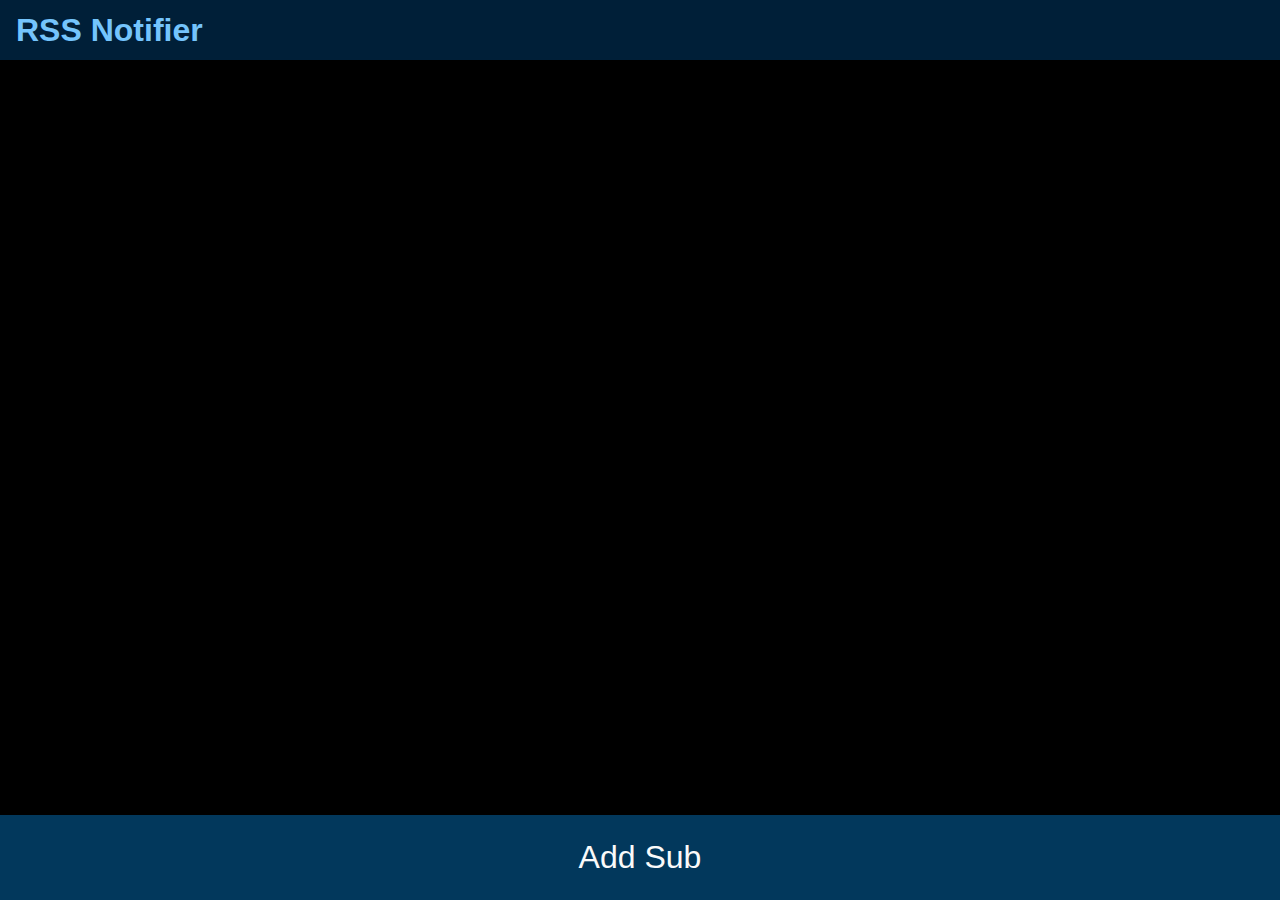
<file: index.html>
<!DOCTYPE html>
<html>
<head>
    <meta charset="utf-8" />
    <meta name="viewport" content="width=device-width, initial-scale=1.0, maximum-scale=1.0">
    <meta name="description" content="Tizen Wearable basic template generated by Samsung Wearable Web IDE"/>

    <title>Tizen Wearable Web IDE - Tizen Wearable - Tizen Wearable basic Application</title>

	<link rel="stylesheet" href="lib/tau/wearable/theme/default/tau.min.css">
	<link rel="stylesheet" media="all and (-tizen-geometric-shape: circle)" href="lib/tau/wearable/theme/default/tau.circle.min.css">
    <link rel="stylesheet" type="text/css" href="css/style.css"/>

    <script src="lib/require.js"></script>
    <script src="js/main.js"></script>
</head>

<body>
	<!-- Main page, lists all RSS subscriptions -->
	<div class="ui-page ui-page-active" id="sublist">
		<header>
			<h2 class="ui-title">RSS Notifier</h2>
		</header>
		<div class="ui-content ui-content-padding">
			<ul class="ui-listview ui-snap-listview expand-list" id="subs">
				<!-- Example list element (added dynamically codeside):
				<li>
					<div class="ui-marquee ui-marquee-gradient">An RSS feed title</div>
					<div class="ui-li-sub-text">Last time the feed updated</div>
				</li>
				-->
			</ul>
		</div>
		<footer class="ui-footer ui-bottom-button">
			<a id="addbtn" class="ui-btn">Add Sub</a>
		</footer>
	</div>

	<!-- Page where you can view the details of a subscription -->
	<div class="ui-page" id="subdetails">
		<header><h2 class="ui-title">Loading</h2></header>
        <div id="indicator" class="ui-page-indicator"></div>
		<div class="ui-content ui-content-padding" style="height:100%">
		    <div>
			    <section class="ui-section-active">
					<p>Updates <span id="details-schedule"></span> every <span id="details-days"></span></p>
					<p>Last updated <span id="details-lastupdate"></span></p>
				</section>
				<section>
				    <p>This page will hold the description of the newest episode</p>
				</section>
				<section>
                    <button id="details-edit" class="ui-btn">Edit</button>
                    <button id="details-delete" class="ui-btn">Delete</button>
				</section>
			</div>
		</div>
	</div>

	<!-- Page where you can add a new subscription -->
	<div class="ui-page" id="addsub" data-enable-page-scroll="false">
        <header><h2 class="ui-title">Enter URL</h2></header>
        <div id="indicator" class="ui-page-indicator"></div>
		<div class="ui-content ui-content-padding" style="height:100%">
			<div>
				<section class="ui-section-active">
					<input type="text" id="addsub-url" />
				</section>
				<section>
					<input type="time" id="addsub-time" style="width:50%" />
				</section>
				<section>
				    <div id="sunday" class="weekday-select">Su</div>
                    <div id="tuesday" class="weekday-select">Tu</div>
                    <div id="thursday" class="weekday-select">Th</div>
                    <div id="saturday" class="weekday-select">Sa</div>
                    <div id="monday" class="weekday-select">M</div>
                    <div id="wednesday" class="weekday-select">W</div>
                    <div id="friday" class="weekday-select">F</div>
				</section>
				<section>
				    <label><input id="weeklybtn" type="radio" name="updateschedule" value="weekly" />Weekly</label><br/>
                    <label><input id="biweeklybtn" type="radio" name="updateschedule" value="biweekly" />Biweekly</label>
				</section>
			</div>
		</div>
		<footer class="ui-footer ui-bottom-button">
			<a id="addsub-confirm" class="ui-btn">Confirm</a>
		</footer>
	</div>

	<div id="courier" style="visibility: hidden">I'm invisible and I carry data between pages :)</div>

	<script src="lib/tau/wearable/js/tau.min.js"></script>
	<script src="js/utils/NumberPicker.js"></script>
</body>
</html>
</file>
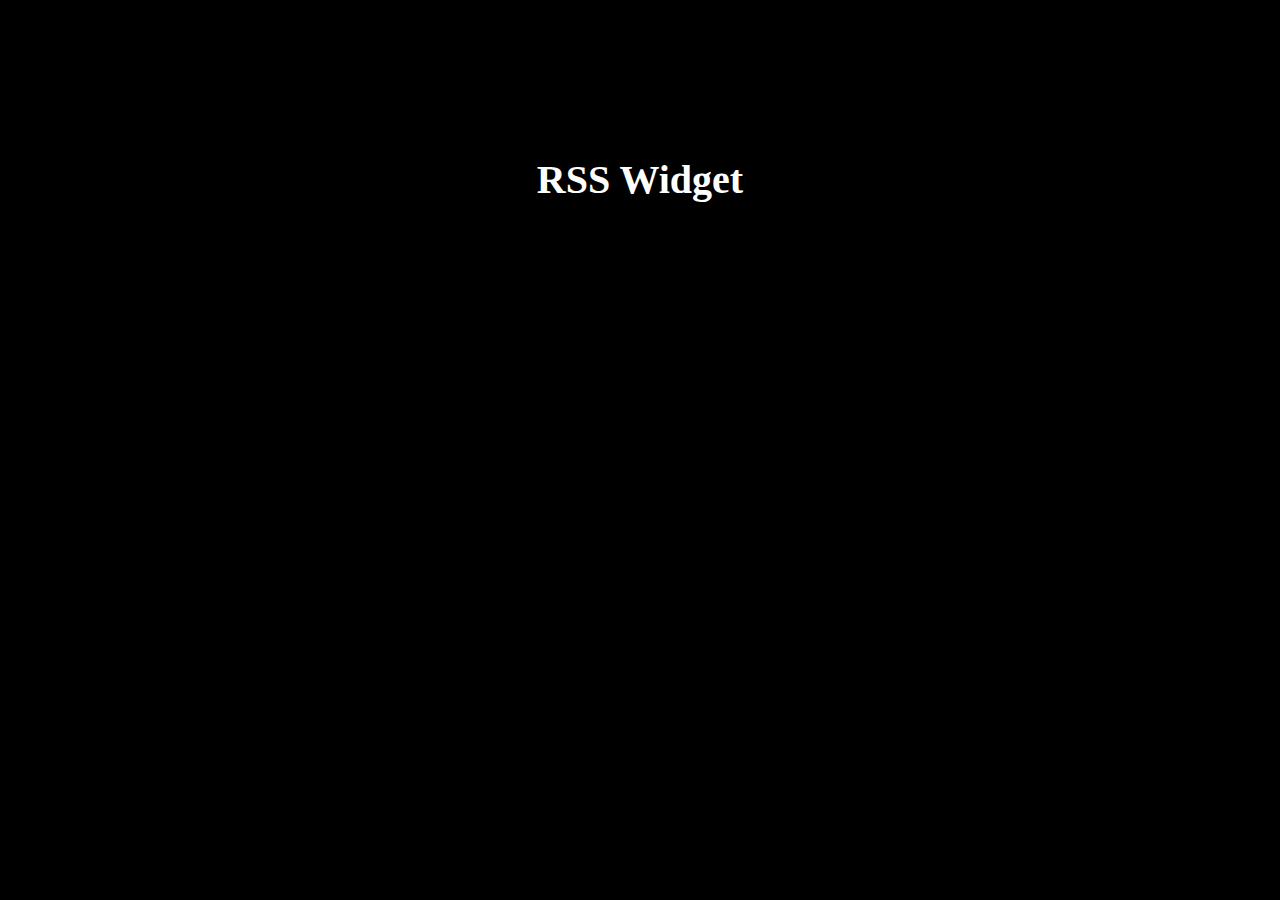
<file: widget/Widget/index.html>
<!DOCTYPE html>
<html>
<head>
  <meta charset="UTF-8">
  <link rel="stylesheet" type="text/css" href="css/style.css">
  <script src="js/main.js"></script>
</head>

<body>
	<div id="page">
		<div id="container">
			<p id="content-text">RSS Widget</p>
		</div>
	</div>
	<script src="../../lib/tau/wearable/js/tau.min.js"></script>
</body>
</html>
</file>
<file: css/style.css>
* {
    font-family: Verdana, Lucida Sans, Arial, Helvetica, sans-serif;
}

body {
    margin: 0px auto;
    background-color:#222;
}

.ui-listview.expand-list li .ui-li-sub-text
{
   opacity: 0;
   -webkit-transition: all;
}
.ui-listview.expand-list li.ui-snap-listview-selected .ui-li-sub-text
{
   opacity: 1;
   -webkit-transition: all;
}

#details-delete{
	color: red;
}

.weekday-select {
    width: 65px;
    height: 65px;
    border-radius: 65px;
    border: 3px solid;
    line-height: 65px;
    background-color: black;
    margin: 0;
    margin-left: 13px;
    font-weight: 600;
    float: left;
    color: rgba(250, 250, 250, 1);
}

#sunday {
    margin-left: 31px;
}

#monday {
    margin-left: 70px;
}

#monday, #wednesday, #friday {
    margin-top: 3px;
}

input[type="radio"]{
	height:50px;
	width: 50px;
}
</file>
<file: widget/Widget/css/style.css>
html,
body {
  width: 100%;
  height: 100%;
  margin: 0;
  padding: 0;
}

#page {
  background-color: #000;
  color: #fff;
  height: 100%;
  position: relative;
  width: 100%;
}

#container {
  width: 100%;
  height: 100%;  
}

#content-text {
  font-weight: bold;
  font-size: 40px;
  width: 100%;
  height: 100%;
  line-height: 360px;
  margin: 0;
  text-align: center;
}
</file>
<file: lib/tau/wearable/theme/default/tau.min.css>
/*
 * Copyright (c) 2015 Samsung Electronics Co., Ltd
 *
 * Licensed under the Flora License, Version 1.1 (the "License");
 * you may not use this file except in compliance with the License.
 * You may obtain a copy of the License at
 *
 *     http://floralicense.org/license/
 *
 * Unless required by applicable law or agreed to in writing, software
 * distributed under the License is distributed on an "AS IS" BASIS,
 * WITHOUT WARRANTIES OR CONDITIONS OF ANY KIND, either express or implied.
 * See the License for the specific language governing permissions and
 * limitations under the License.
 */

*{outline:0}article,aside,details,figcaption,figure,footer,header,hgroup,nav,section,summary{display:block}audio,canvas,video{display:inline-block;zoom:1}audio:not([controls]){display:none;height:0}[hidden]{display:none}html{font-size:100%;-webkit-text-size-adjust:100%;-ms-text-size-adjust:100%;-o-text-size-adjust:100%;text-size-adjust:100%}html,button,input,select,textarea{font-family:Tizen,Samsung Sans,Helvetica}body{margin:0}h1{font-size:2em;margin:.67em 0}h2{font-size:1.5em;margin:.83em 0}h3{font-size:1.17em;margin:1em 0}h4{font-size:1em;margin:1.33em 0}h5{font-size:.83em;margin:1.67em 0}h6{font-size:.75em;margin:2.33em 0}abbr[title]{border-bottom:1px dotted}b,strong{font-weight:700}blockquote{margin:1em 40px}dfn{font-style:italic}mark{background:#ff0;color:#000}p,pre{margin:1em 0}code,kbd,pre,samp{font-family:monospace,serif;_font-family:'courier new',monospace;font-size:1em}pre{white-space:pre;white-space:pre-wrap;word-wrap:break-word}q{quotes:none}q:before,q:after{content:'';content:none}small{font-size:75%}sub,sup{font-size:75%;line-height:0;position:relative;vertical-align:baseline}sup{top:-.5em}sub{bottom:-.25em}dl,menu,ol,ul{margin:1em 0}dd{margin:0 0 0 40px}menu,ol,ul{padding:0 0 0 40px}nav ul,nav ol{list-style:none;list-style-image:none}img{border:0;-ms-interpolation-mode:bicubic}svg:not(:root){overflow:hidden}figure{margin:0}form{margin:0}fieldset{border:1px solid silver;margin:0 2px;padding:.35em .625em .75em}legend{border:0;padding:0;white-space:normal}button,input,select,textarea{font-size:100%;margin:0;vertical-align:baseline}button,input{line-height:normal}button[disabled],input[disabled]{cursor:default}input[type=time],input[type=date]{color:#000}input[type=search]{-webkit-appearance:textfield;-moz-appearance:textfield;appearance:textfield;box-sizing:content-box}input[type=search]::-webkit-search-cancel-button,input[type=search]::-webkit-search-decoration{-webkit-appearance:none;appearance:none}button::-moz-focus-inner,input::-moz-focus-inner{border:0;padding:0}textarea{overflow:auto;vertical-align:top}table{border-collapse:collapse;border-spacing:0}.tau-info-theme{position:absolute;top:-999px;left:-999px}.screen-hidden{visibility:hidden;position:absolute;top:-10000em;left:-10000em}button,input{outline:0;cursor:pointer}*{box-sizing:border-box}a{text-decoration:none;color:rgba(250,250,250,1)}ul,li{margin:0;padding:0;list-style-type:none}img{margin:0;padding:0}html{-webkit-tap-highlight-color:rgba(0,0,0,0)}body{height:100%;font-size:2.125rem;font-family:Tizen,Samsung Sans,Helvetica;background:rgba(0,0,0,1);color:rgba(250,250,250,1)}tau-page{display:block}.ui-page{width:100%;height:100%;overflow:hidden;position:absolute;top:0;left:0;display:none;background:rgba(0,0,0,1);-webkit-tap-highlight-color:rgba(0,0,0,0)}.ui-page.ui-page-active{display:block;display:-webkit-flex;display:-ms-flexbox;display:flex;-webkit-flex-direction:column;-ms-flex-direction:column;flex-direction:column}.ui-page.ui-page-build{display:-webkit-flex;display:-ms-flexbox;display:flex;-webkit-flex-direction:column;-ms-flex-direction:column;flex-direction:column;visibility:hidden}.ui-page tau-scrollview{display:block}.ui-page .ui-content{width:100%;height:auto;overflow:auto;-webkit-overflow-scrolling:touch;-moz-overflow-scrolling:touch;-o-overflow-scrolling:touch;-ms-overflow-scrolling:touch;overflow-scrolling:touch;-webkit-flex:1;-ms-flex:1;flex:1}.ui-page .ui-content.ui-content-padding{padding-left:.75rem;padding-right:.75rem}.ui-page .ui-content.ui-content-fixed-middle{position:fixed;top:50%;-webkit-transform:translate(0,-50%);-ms-transform:translate(0,-50%);transform:translate(0,-50%)}.ui-page .ui-header{position:relative;width:100%;line-height:60px;background-color:rgba(0,31,56,1)}.ui-page .ui-header .ui-subtitle{height:30px;font-weight:400;line-height:30px;padding-left:16px;padding-right:16px;color:rgba(116,196,252,1);font-size:24px;margin:-.625rem 0 .3125rem 0}.ui-page .ui-header .ui-title{color:rgba(116,196,252,1);font-size:32px;font-weight:700;white-space:nowrap;overflow:hidden;text-overflow:ellipsis;margin:0;padding-left:16px;padding-right:16px;-webkit-mask-image:linear-gradient(left,#000 80%,rgba(0,0,0,0) 95%);mask-image:linear-gradient(left,#000 80%,rgba(0,0,0,0) 95%)}.ui-page .ui-header .ui-title.ui-icon{padding-left:60px;background-position:16px 14px;background-size:34px 34px;background-repeat:no-repeat}.ui-page .ui-header.ui-has-more .ui-title{padding-right:78px;-webkit-mask-image:linear-gradient(left,#000 70%,rgba(0,0,0,0) 75%);mask-image:linear-gradient(left,#000 70%,rgba(0,0,0,0) 75%)}.ui-page .ui-header button.ui-more,.ui-page .ui-header input.ui-more{border:0 none;padding:0}.ui-page .ui-header .ui-more-disable{cursor:default;background-color:transparent}.ui-page .ui-header .ui-more{display:block;position:absolute;top:0;right:0;width:68px;height:100%;overflow:hidden;text-indent:-1000em;background-position:center center;background-color:transparent;cursor:pointer}.ui-page .ui-header .ui-more:active{background-color:rgba(23,73,115,1)}.ui-page .ui-header .ui-more.ui-icon-detail{background-color:rgba(116,196,252,1);-webkit-mask-image:url(images/Actionbar/tw_ic_menu_detail_normal_holo_dark.png);mask-image:url(images/Actionbar/tw_ic_menu_detail_normal_holo_dark.png);-webkit-mask-size:3.25rem 3.75rem;-moz-mask-size:3.25rem 3.75rem;-ms-mask-size:3.25rem 3.75rem;-o-mask-size:3.25rem 3.75rem;mask-size:3.25rem 3.75rem;-webkit-mask-position:center;-moz-mask-position:center;-ms-mask-position:center;-o-mask-position:center;mask-position:center;-webkit-mask-repeat:no-repeat;-moz-mask-repeat:no-repeat;-ms-mask-repeat:no-repeat;-o-mask-repeat:no-repeat;mask-repeat:no-repeat}.ui-page .ui-header .ui-more.ui-icon-detail[disabled=disabled]{cursor:default;background-color:transparent;background-color:rgba(116,196,252,.2);-webkit-mask-image:url(images/Actionbar/tw_ic_menu_detail_disable_holo_dark.png);mask-image:url(images/Actionbar/tw_ic_menu_detail_disable_holo_dark.png);-webkit-mask-size:3.25rem 3.75rem;-moz-mask-size:3.25rem 3.75rem;-ms-mask-size:3.25rem 3.75rem;-o-mask-size:3.25rem 3.75rem;mask-size:3.25rem 3.75rem;-webkit-mask-position:center;-moz-mask-position:center;-ms-mask-position:center;-o-mask-position:center;mask-position:center;-webkit-mask-repeat:no-repeat;-moz-mask-repeat:no-repeat;-ms-mask-repeat:no-repeat;-o-mask-repeat:no-repeat;mask-repeat:no-repeat}.ui-page .ui-header .ui-more.ui-icon-overflow{background-color:rgba(116,196,252,1);-webkit-mask-image:url(images/Actionbar/tw_ic_menu_moreoverflow_holo_dark.png);mask-image:url(images/Actionbar/tw_ic_menu_moreoverflow_holo_dark.png);-webkit-mask-size:3.25rem 3.75rem;-moz-mask-size:3.25rem 3.75rem;-ms-mask-size:3.25rem 3.75rem;-o-mask-size:3.25rem 3.75rem;mask-size:3.25rem 3.75rem;-webkit-mask-position:center;-moz-mask-position:center;-ms-mask-position:center;-o-mask-position:center;mask-position:center;-webkit-mask-repeat:no-repeat;-moz-mask-repeat:no-repeat;-ms-mask-repeat:no-repeat;-o-mask-repeat:no-repeat;mask-repeat:no-repeat}.ui-page .ui-header .ui-more.ui-icon-overflow[disabled=disabled]{cursor:default;background-color:transparent;background-color:rgba(116,196,252,.2);-webkit-mask-image:url(images/Actionbar/tw_ic_menu_moreoverflow_holo_dark.png);mask-image:url(images/Actionbar/tw_ic_menu_moreoverflow_holo_dark.png);-webkit-mask-size:3.25rem 3.75rem;-moz-mask-size:3.25rem 3.75rem;-ms-mask-size:3.25rem 3.75rem;-o-mask-size:3.25rem 3.75rem;mask-size:3.25rem 3.75rem;-webkit-mask-position:center;-moz-mask-position:center;-ms-mask-position:center;-o-mask-position:center;mask-position:center;-webkit-mask-repeat:no-repeat;-moz-mask-repeat:no-repeat;-ms-mask-repeat:no-repeat;-o-mask-repeat:no-repeat;mask-repeat:no-repeat}.ui-page .ui-header .ui-more.ui-icon-selectall{background-color:rgba(116,196,252,1);-webkit-mask-image:url(images/Actionbar/tw_ic_menu_selectall_normal_holo_dark.png);mask-image:url(images/Actionbar/tw_ic_menu_selectall_normal_holo_dark.png);-webkit-mask-size:3.25rem 3.75rem;-moz-mask-size:3.25rem 3.75rem;-ms-mask-size:3.25rem 3.75rem;-o-mask-size:3.25rem 3.75rem;mask-size:3.25rem 3.75rem;-webkit-mask-position:center;-moz-mask-position:center;-ms-mask-position:center;-o-mask-position:center;mask-position:center;-webkit-mask-repeat:no-repeat;-moz-mask-repeat:no-repeat;-ms-mask-repeat:no-repeat;-o-mask-repeat:no-repeat;mask-repeat:no-repeat}.ui-page .ui-header .ui-more.ui-icon-selectall[disabled=disabled]{cursor:default;background-color:transparent;background-color:rgba(116,196,252,.2);-webkit-mask-image:url(images/Actionbar/tw_ic_menu_selectall_disable_holo_dark.png);mask-image:url(images/Actionbar/tw_ic_menu_selectall_disable_holo_dark.png);-webkit-mask-size:3.25rem 3.75rem;-moz-mask-size:3.25rem 3.75rem;-ms-mask-size:3.25rem 3.75rem;-o-mask-size:3.25rem 3.75rem;mask-size:3.25rem 3.75rem;-webkit-mask-position:center;-moz-mask-position:center;-ms-mask-position:center;-o-mask-position:center;mask-position:center;-webkit-mask-repeat:no-repeat;-moz-mask-repeat:no-repeat;-ms-mask-repeat:no-repeat;-o-mask-repeat:no-repeat;mask-repeat:no-repeat}.ui-page .ui-footer{width:100%;position:absolute;display:inline-block;bottom:0;left:0}.ui-page.ui-scroll-on .ui-scroller{width:100%;height:auto;overflow:hidden;overflow-y:auto;-webkit-overflow-scrolling:touch;-moz-overflow-scrolling:touch;-o-overflow-scrolling:touch;-ms-overflow-scrolling:touch;overflow-scrolling:touch;-webkit-flex:1;-ms-flex:1;flex:1}.ui-page.ui-scroll-on .ui-content{height:auto;-webkit-flex:none;-ms-flex:none;flex:none}.ui-page.ui-scroll-on .ui-footer{position:relative}.ui-grid-col>*{float:left}.ui-page .ui-grid-col-1>*{float:left}.ui-page .ui-grid-col-1>*{width:100%}.ui-page .ui-grid-col-2>*{float:left}.ui-page .ui-grid-col-2>*{width:50%}.ui-page .ui-grid-col-3>*{float:left}.ui-page .ui-grid-col-3>*{width:33.33333333%}.ui-grid-row>*{display:block}@-webkit-keyframes indeterminate{0%{-webkit-mask-image:url(images/Progress/tw_progressbar_indeterminate1_holo_dark.png);mask-image:url(images/Progress/tw_progressbar_indeterminate1_holo_dark.png);-webkit-mask-repeat:no-repeat;-moz-mask-repeat:no-repeat;-ms-mask-repeat:no-repeat;-o-mask-repeat:no-repeat;mask-repeat:no-repeat;background-color:rgba(0,77,153,1)}25%{-webkit-mask-image:url(images/Progress/tw_progressbar_indeterminate2_holo_dark.png);mask-image:url(images/Progress/tw_progressbar_indeterminate2_holo_dark.png);-webkit-mask-repeat:no-repeat;-moz-mask-repeat:no-repeat;-ms-mask-repeat:no-repeat;-o-mask-repeat:no-repeat;mask-repeat:no-repeat;background-color:rgba(0,77,153,1)}50%{-webkit-mask-image:url(images/Progress/tw_progressbar_indeterminate3_holo_dark.png);mask-image:url(images/Progress/tw_progressbar_indeterminate3_holo_dark.png);-webkit-mask-repeat:no-repeat;-moz-mask-repeat:no-repeat;-ms-mask-repeat:no-repeat;-o-mask-repeat:no-repeat;mask-repeat:no-repeat;background-color:rgba(0,77,153,1)}75%{-webkit-mask-image:url(images/Progress/tw_progressbar_indeterminate4_holo_dark.png);mask-image:url(images/Progress/tw_progressbar_indeterminate4_holo_dark.png);-webkit-mask-repeat:no-repeat;-moz-mask-repeat:no-repeat;-ms-mask-repeat:no-repeat;-o-mask-repeat:no-repeat;mask-repeat:no-repeat;background-color:rgba(0,77,153,1)}100%{-webkit-mask-image:url(images/Progress/tw_progressbar_indeterminate5_holo_dark.png);mask-image:url(images/Progress/tw_progressbar_indeterminate5_holo_dark.png);-webkit-mask-repeat:no-repeat;-moz-mask-repeat:no-repeat;-ms-mask-repeat:no-repeat;-o-mask-repeat:no-repeat;mask-repeat:no-repeat;background-color:rgba(0,77,153,1)}}@keyframes indeterminate{0%{-webkit-mask-image:url(images/Progress/tw_progressbar_indeterminate1_holo_dark.png);mask-image:url(images/Progress/tw_progressbar_indeterminate1_holo_dark.png);-webkit-mask-repeat:no-repeat;-moz-mask-repeat:no-repeat;-ms-mask-repeat:no-repeat;-o-mask-repeat:no-repeat;mask-repeat:no-repeat;background-color:rgba(0,77,153,1)}25%{-webkit-mask-image:url(images/Progress/tw_progressbar_indeterminate2_holo_dark.png);mask-image:url(images/Progress/tw_progressbar_indeterminate2_holo_dark.png);-webkit-mask-repeat:no-repeat;-moz-mask-repeat:no-repeat;-ms-mask-repeat:no-repeat;-o-mask-repeat:no-repeat;mask-repeat:no-repeat;background-color:rgba(0,77,153,1)}50%{-webkit-mask-image:url(images/Progress/tw_progressbar_indeterminate3_holo_dark.png);mask-image:url(images/Progress/tw_progressbar_indeterminate3_holo_dark.png);-webkit-mask-repeat:no-repeat;-moz-mask-repeat:no-repeat;-ms-mask-repeat:no-repeat;-o-mask-repeat:no-repeat;mask-repeat:no-repeat;background-color:rgba(0,77,153,1)}75%{-webkit-mask-image:url(images/Progress/tw_progressbar_indeterminate4_holo_dark.png);mask-image:url(images/Progress/tw_progressbar_indeterminate4_holo_dark.png);-webkit-mask-repeat:no-repeat;-moz-mask-repeat:no-repeat;-ms-mask-repeat:no-repeat;-o-mask-repeat:no-repeat;mask-repeat:no-repeat;background-color:rgba(0,77,153,1)}100%{-webkit-mask-image:url(images/Progress/tw_progressbar_indeterminate5_holo_dark.png);mask-image:url(images/Progress/tw_progressbar_indeterminate5_holo_dark.png);-webkit-mask-repeat:no-repeat;-moz-mask-repeat:no-repeat;-ms-mask-repeat:no-repeat;-o-mask-repeat:no-repeat;mask-repeat:no-repeat;background-color:rgba(0,77,153,1)}}progress{position:relative;padding-left:1rem;padding-right:1rem;margin-top:.875rem;margin-bottom:.875rem;width:100%;height:.375rem;-webkit-appearance:none;-moz-appearance:none;appearance:none;border:0}progress::-webkit-progress-bar{position:relative;background-color:rgba(64,64,64,1);border-radius:.125rem;overflow:hidden}progress::-webkit-progress-value{background-color:rgba(55,161,237,1);height:.375rem;border-radius:.125rem;overflow:hidden}progress.ui-progress-indeterminate::-webkit-progress-bar{background-color:rgba(55,161,237,1)}progress.ui-progress-indeterminate::-webkit-progress-value{background-size:100% 100%;-webkit-animation:indeterminate 150ms infinite;animation:indeterminate 150ms infinite}.ui-progress-proportion{display:block;float:left;font-size:20px;padding-left:1rem;padding-right:1rem;margin-top:-.625rem;color:rgba(250,250,250,1)}.ui-progress-ratio{display:block;float:right;font-size:20px;padding-left:1rem;padding-right:1rem;margin-top:-.625rem;color:rgba(250,250,250,1)}.ui-circle-progress{display:none}.ui-progressbar{position:relative;display:inline-block;pointer-events:none}.ui-progressbar.ui-progressbar-full{position:fixed;top:0;left:0;width:100%;height:100%}.ui-switch{width:100%;color:rgba(250,250,250,1)}.ui-switch-inneroffset,.ui-switch-handler{display:none}.ui-switch-text{margin-top:30px;margin-bottom:40px;padding:0 30px;font-size:34px;text-align:center}.ui-switch-sub-text{margin-top:48px;font-size:26px;text-align:center;color:T161}.ui-toggleswitch{position:relative;display:inline-block;width:103.5px;height:55px;overflow:hidden}.ui-toggleswitch.ui-toggleswitch-large{width:207px;height:110px}.ui-toggleswitch .ui-switch-input{position:absolute;width:100%;height:100%;-webkit-appearance:none;display:block}.ui-toggleswitch .ui-switch-input::before{content:"";position:absolute;width:100%;height:100%;-webkit-mask-image:url(images/Controller_icon/toggle_changeable.png);mask-image:url(images/Controller_icon/toggle_changeable.png);-webkit-mask-size:100% 400%;-moz-mask-size:100% 400%;-ms-mask-size:100% 400%;-o-mask-size:100% 400%;mask-size:100% 400%;-webkit-mask-repeat:no-repeat;-moz-mask-repeat:no-repeat;-ms-mask-repeat:no-repeat;-o-mask-repeat:no-repeat;mask-repeat:no-repeat;-webkit-mask-position:0 0;-moz-mask-position:0 0;-ms-mask-position:0 0;-o-mask-position:0 0;mask-position:0 0;background-color:rgba(102,101,101,1);z-index:0}.ui-toggleswitch .ui-switch-input:active::before{background-color:rgba(102,101,101,1)}.ui-toggleswitch .ui-switch-input:active~.ui-switch-activation,.ui-toggleswitch .ui-switch-input:active~.ui-switch-button{background-color:rgba(179,179,179,1)}.ui-toggleswitch .ui-switch-input:active~.ui-switch-activation::before,.ui-toggleswitch .ui-switch-input:active~.ui-switch-button::before{background-color:rgba(102,101,101,1)}.ui-toggleswitch .ui-switch-activation,.ui-toggleswitch .ui-switch-button{width:100%;height:100%;-webkit-mask-image:url(images/Controller_icon/toggle_changeable.png);mask-image:url(images/Controller_icon/toggle_changeable.png);-webkit-mask-size:100% 400%;-moz-mask-size:100% 400%;-ms-mask-size:100% 400%;-o-mask-size:100% 400%;mask-size:100% 400%;-webkit-mask-repeat:no-repeat;-moz-mask-repeat:no-repeat;-ms-mask-repeat:no-repeat;-o-mask-repeat:no-repeat;mask-repeat:no-repeat;-webkit-mask-position:0 33.3%;-moz-mask-position:0 33.3%;-ms-mask-position:0 33.3%;-o-mask-position:0 33.3%;mask-position:0 33.3%;background-color:rgba(250,250,250,1);position:absolute;top:0;left:0;pointer-events:none;z-index:1}.ui-toggleswitch .ui-switch-activation::before,.ui-toggleswitch .ui-switch-button::before{content:"";position:absolute;width:100%;height:100%;-webkit-mask-image:url(images/Controller_icon/toggle_changeable.png);mask-image:url(images/Controller_icon/toggle_changeable.png);-webkit-mask-size:100% 400%;-moz-mask-size:100% 400%;-ms-mask-size:100% 400%;-o-mask-size:100% 400%;mask-size:100% 400%;-webkit-mask-repeat:no-repeat;-moz-mask-repeat:no-repeat;-ms-mask-repeat:no-repeat;-o-mask-repeat:no-repeat;mask-repeat:no-repeat;-webkit-mask-position:0 66.7%;-moz-mask-position:0 66.7%;-ms-mask-position:0 66.7%;-o-mask-position:0 66.7%;mask-position:0 66.7%;background-color:rgba(133,133,133,1);top:0;left:0}.ui-toggleswitch .ui-switch-input:checked~.ui-switch-activation,.ui-toggleswitch .ui-switch-input:checked~.ui-switch-button{width:100%;height:100%;background-color:rgba(250,250,250,1);-webkit-mask-position:0 33%;-moz-mask-position:0 33%;-ms-mask-position:0 33%;-o-mask-position:0 33%;mask-position:0 33%;-webkit-transform:translate3d(36.23%,0,0);-ms-transform:translate3d(36.23%,0,0);transform:translate3d(36.23%,0,0)}.ui-toggleswitch .ui-switch-input:checked~.ui-switch-activation::before,.ui-toggleswitch .ui-switch-input:checked~.ui-switch-button::before{-webkit-mask-position:0 100%;-moz-mask-position:0 100%;-ms-mask-position:0 100%;-o-mask-position:0 100%;mask-position:0 100%;background-color:rgba(115,191,15,1)}.ui-toggleswitch .ui-switch-input:checked::before{background-color:rgba(115,191,15,1)}.ui-toggleswitch .ui-switch-input:checked:active::before{background-color:rgba(75,102,39,1)}.ui-toggleswitch .ui-switch-input:checked:active~.ui-switch-activation,.ui-toggleswitch .ui-switch-input:checked:active~.ui-switch-button{background-color:rgba(179,179,179,1)}.ui-toggleswitch .ui-switch-input:checked:active~.ui-switch-activation::before,.ui-toggleswitch .ui-switch-input:checked:active~.ui-switch-button::before{background-color:rgba(75,102,39,1)}@-webkit-keyframes smallprocess{0%{-webkit-mask-position:0rem 0rem;mask-position:0rem 0rem}2%{-webkit-mask-position:-4.75rem 0rem;mask-position:-4.75rem 0rem}3%{-webkit-mask-position:-9.5rem 0rem;mask-position:-9.5rem 0rem}5%{-webkit-mask-position:-14.25rem 0rem;mask-position:-14.25rem 0rem}7%{-webkit-mask-position:-19rem 0rem;mask-position:-19rem 0rem}8%{-webkit-mask-position:-23.75rem 0rem;mask-position:-23.75rem 0rem}10%{-webkit-mask-position:-28.5rem 0rem;mask-position:-28.5rem 0rem}12%{-webkit-mask-position:0rem -4.75rem;mask-position:0rem -4.75rem}14%{-webkit-mask-position:-4.75rem -4.75rem;mask-position:-4.75rem -4.75rem}15%{-webkit-mask-position:-9.5rem -4.75rem;mask-position:-9.5rem -4.75rem}17%{-webkit-mask-position:-14.25rem -4.75rem;mask-position:-14.25rem -4.75rem}19%{-webkit-mask-position:-19rem -4.75rem;mask-position:-19rem -4.75rem}20%{-webkit-mask-position:-23.75rem -4.75rem;mask-position:-23.75rem -4.75rem}22%{-webkit-mask-position:-28.5rem -4.75rem;mask-position:-28.5rem -4.75rem}24%{-webkit-mask-position:0rem -9.5rem;mask-position:0rem -9.5rem}25%{-webkit-mask-position:-4.75rem -9.5rem;mask-position:-4.75rem -9.5rem}27%{-webkit-mask-position:-9.5rem -9.5rem;mask-position:-9.5rem -9.5rem}29%{-webkit-mask-position:-14.25rem -9.5rem;mask-position:-14.25rem -9.5rem}31%{-webkit-mask-position:-19rem -9.5rem;mask-position:-19rem -9.5rem}32%{-webkit-mask-position:-23.75rem -9.5rem;mask-position:-23.75rem -9.5rem}34%{-webkit-mask-position:-28.5rem -9.5rem;mask-position:-28.5rem -9.5rem}36%{-webkit-mask-position:0rem -14.25rem;mask-position:0rem -14.25rem}37%{-webkit-mask-position:-4.75rem -14.25rem;mask-position:-4.75rem -14.25rem}39%{-webkit-mask-position:-9.5rem -14.25rem;mask-position:-9.5rem -14.25rem}41%{-webkit-mask-position:-14.25rem -14.25rem;mask-position:-14.25rem -14.25rem}42%{-webkit-mask-position:-19rem -14.25rem;mask-position:-19rem -14.25rem}44%{-webkit-mask-position:-23.75rem -14.25rem;mask-position:-23.75rem -14.25rem}46%{-webkit-mask-position:-28.5rem -14.25rem;mask-position:-28.5rem -14.25rem}47%{-webkit-mask-position:0rem -19rem;mask-position:0rem -19rem}49%{-webkit-mask-position:-4.75rem -19rem;mask-position:-4.75rem -19rem}51%{-webkit-mask-position:-9.5rem -19rem;mask-position:-9.5rem -19rem}53%{-webkit-mask-position:-14.25rem -19rem;mask-position:-14.25rem -19rem}54%{-webkit-mask-position:-19rem -19rem;mask-position:-19rem -19rem}56%{-webkit-mask-position:-23.75rem -19rem;mask-position:-23.75rem -19rem}58%{-webkit-mask-position:-28.5rem -19rem;mask-position:-28.5rem -19rem}59%{-webkit-mask-position:0rem -23.75rem;mask-position:0rem -23.75rem}61%{-webkit-mask-position:-4.75rem -23.75rem;mask-position:-4.75rem -23.75rem}63%{-webkit-mask-position:-9.5rem -23.75rem;mask-position:-9.5rem -23.75rem}64%{-webkit-mask-position:-14.25rem -23.75rem;mask-position:-14.25rem -23.75rem}66%{-webkit-mask-position:-19rem -23.75rem;mask-position:-19rem -23.75rem}68%{-webkit-mask-position:-23.75rem -23.75rem;mask-position:-23.75rem -23.75rem}69%{-webkit-mask-position:-28.5rem -23.75rem;mask-position:-28.5rem -23.75rem}71%{-webkit-mask-position:0rem -28.5rem;mask-position:0rem -28.5rem}73%{-webkit-mask-position:-4.75rem -28.5rem;mask-position:-4.75rem -28.5rem}75%{-webkit-mask-position:-9.5rem -28.5rem;mask-position:-9.5rem -28.5rem}76%{-webkit-mask-position:-14.25rem -28.5rem;mask-position:-14.25rem -28.5rem}78%{-webkit-mask-position:-19rem -28.5rem;mask-position:-19rem -28.5rem}80%{-webkit-mask-position:-23.75rem -28.5rem;mask-position:-23.75rem -28.5rem}81%{-webkit-mask-position:-28.5rem -28.5rem;mask-position:-28.5rem -28.5rem}83%{-webkit-mask-position:0rem -33.25rem;mask-position:0rem -33.25rem}85%{-webkit-mask-position:-4.75rem -33.25rem;mask-position:-4.75rem -33.25rem}86%{-webkit-mask-position:-9.5rem -33.25rem;mask-position:-9.5rem -33.25rem}88%{-webkit-mask-position:-14.25rem -33.25rem;mask-position:-14.25rem -33.25rem}90%{-webkit-mask-position:-19rem -33.25rem;mask-position:-19rem -33.25rem}92%{-webkit-mask-position:-23.75rem -33.25rem;mask-position:-23.75rem -33.25rem}93%{-webkit-mask-position:-28.5rem -33.25rem;mask-position:-28.5rem -33.25rem}95%{-webkit-mask-position:0rem -38rem;mask-position:0rem -38rem}97%{-webkit-mask-position:-4.75rem -38rem;mask-position:-4.75rem -38rem}98%{-webkit-mask-position:-9.5rem -38rem;mask-position:-9.5rem -38rem}100%{-webkit-mask-position:-14.25rem -38rem;mask-position:-14.25rem -38rem}}@keyframes smallprocess{0%{-webkit-mask-position:0rem 0rem;mask-position:0rem 0rem}2%{-webkit-mask-position:-4.75rem 0rem;mask-position:-4.75rem 0rem}3%{-webkit-mask-position:-9.5rem 0rem;mask-position:-9.5rem 0rem}5%{-webkit-mask-position:-14.25rem 0rem;mask-position:-14.25rem 0rem}7%{-webkit-mask-position:-19rem 0rem;mask-position:-19rem 0rem}8%{-webkit-mask-position:-23.75rem 0rem;mask-position:-23.75rem 0rem}10%{-webkit-mask-position:-28.5rem 0rem;mask-position:-28.5rem 0rem}12%{-webkit-mask-position:0rem -4.75rem;mask-position:0rem -4.75rem}14%{-webkit-mask-position:-4.75rem -4.75rem;mask-position:-4.75rem -4.75rem}15%{-webkit-mask-position:-9.5rem -4.75rem;mask-position:-9.5rem -4.75rem}17%{-webkit-mask-position:-14.25rem -4.75rem;mask-position:-14.25rem -4.75rem}19%{-webkit-mask-position:-19rem -4.75rem;mask-position:-19rem -4.75rem}20%{-webkit-mask-position:-23.75rem -4.75rem;mask-position:-23.75rem -4.75rem}22%{-webkit-mask-position:-28.5rem -4.75rem;mask-position:-28.5rem -4.75rem}24%{-webkit-mask-position:0rem -9.5rem;mask-position:0rem -9.5rem}25%{-webkit-mask-position:-4.75rem -9.5rem;mask-position:-4.75rem -9.5rem}27%{-webkit-mask-position:-9.5rem -9.5rem;mask-position:-9.5rem -9.5rem}29%{-webkit-mask-position:-14.25rem -9.5rem;mask-position:-14.25rem -9.5rem}31%{-webkit-mask-position:-19rem -9.5rem;mask-position:-19rem -9.5rem}32%{-webkit-mask-position:-23.75rem -9.5rem;mask-position:-23.75rem -9.5rem}34%{-webkit-mask-position:-28.5rem -9.5rem;mask-position:-28.5rem -9.5rem}36%{-webkit-mask-position:0rem -14.25rem;mask-position:0rem -14.25rem}37%{-webkit-mask-position:-4.75rem -14.25rem;mask-position:-4.75rem -14.25rem}39%{-webkit-mask-position:-9.5rem -14.25rem;mask-position:-9.5rem -14.25rem}41%{-webkit-mask-position:-14.25rem -14.25rem;mask-position:-14.25rem -14.25rem}42%{-webkit-mask-position:-19rem -14.25rem;mask-position:-19rem -14.25rem}44%{-webkit-mask-position:-23.75rem -14.25rem;mask-position:-23.75rem -14.25rem}46%{-webkit-mask-position:-28.5rem -14.25rem;mask-position:-28.5rem -14.25rem}47%{-webkit-mask-position:0rem -19rem;mask-position:0rem -19rem}49%{-webkit-mask-position:-4.75rem -19rem;mask-position:-4.75rem -19rem}51%{-webkit-mask-position:-9.5rem -19rem;mask-position:-9.5rem -19rem}53%{-webkit-mask-position:-14.25rem -19rem;mask-position:-14.25rem -19rem}54%{-webkit-mask-position:-19rem -19rem;mask-position:-19rem -19rem}56%{-webkit-mask-position:-23.75rem -19rem;mask-position:-23.75rem -19rem}58%{-webkit-mask-position:-28.5rem -19rem;mask-position:-28.5rem -19rem}59%{-webkit-mask-position:0rem -23.75rem;mask-position:0rem -23.75rem}61%{-webkit-mask-position:-4.75rem -23.75rem;mask-position:-4.75rem -23.75rem}63%{-webkit-mask-position:-9.5rem -23.75rem;mask-position:-9.5rem -23.75rem}64%{-webkit-mask-position:-14.25rem -23.75rem;mask-position:-14.25rem -23.75rem}66%{-webkit-mask-position:-19rem -23.75rem;mask-position:-19rem -23.75rem}68%{-webkit-mask-position:-23.75rem -23.75rem;mask-position:-23.75rem -23.75rem}69%{-webkit-mask-position:-28.5rem -23.75rem;mask-position:-28.5rem -23.75rem}71%{-webkit-mask-position:0rem -28.5rem;mask-position:0rem -28.5rem}73%{-webkit-mask-position:-4.75rem -28.5rem;mask-position:-4.75rem -28.5rem}75%{-webkit-mask-position:-9.5rem -28.5rem;mask-position:-9.5rem -28.5rem}76%{-webkit-mask-position:-14.25rem -28.5rem;mask-position:-14.25rem -28.5rem}78%{-webkit-mask-position:-19rem -28.5rem;mask-position:-19rem -28.5rem}80%{-webkit-mask-position:-23.75rem -28.5rem;mask-position:-23.75rem -28.5rem}81%{-webkit-mask-position:-28.5rem -28.5rem;mask-position:-28.5rem -28.5rem}83%{-webkit-mask-position:0rem -33.25rem;mask-position:0rem -33.25rem}85%{-webkit-mask-position:-4.75rem -33.25rem;mask-position:-4.75rem -33.25rem}86%{-webkit-mask-position:-9.5rem -33.25rem;mask-position:-9.5rem -33.25rem}88%{-webkit-mask-position:-14.25rem -33.25rem;mask-position:-14.25rem -33.25rem}90%{-webkit-mask-position:-19rem -33.25rem;mask-position:-19rem -33.25rem}92%{-webkit-mask-position:-23.75rem -33.25rem;mask-position:-23.75rem -33.25rem}93%{-webkit-mask-position:-28.5rem -33.25rem;mask-position:-28.5rem -33.25rem}95%{-webkit-mask-position:0rem -38rem;mask-position:0rem -38rem}97%{-webkit-mask-position:-4.75rem -38rem;mask-position:-4.75rem -38rem}98%{-webkit-mask-position:-9.5rem -38rem;mask-position:-9.5rem -38rem}100%{-webkit-mask-position:-14.25rem -38rem;mask-position:-14.25rem -38rem}}@-webkit-keyframes fullprocess{0%{-webkit-mask-position:0 0rem;mask-position:0 0rem}25%{-webkit-mask-position:0 -.375rem;mask-position:0 -.375rem}50%{-webkit-mask-position:0 -.75rem;mask-position:0 -.75rem}75%{-webkit-mask-position:0 -1.125rem;mask-position:0 -1.125rem}100%{-webkit-mask-position:0 -1.5rem;mask-position:0 -1.5rem}}@keyframes fullprocess{0%{-webkit-mask-position:0 0rem;mask-position:0 0rem}25%{-webkit-mask-position:0 -.375rem;mask-position:0 -.375rem}50%{-webkit-mask-position:0 -.75rem;mask-position:0 -.75rem}75%{-webkit-mask-position:0 -1.125rem;mask-position:0 -1.125rem}100%{-webkit-mask-position:0 -1.5rem;mask-position:0 -1.5rem}}.ui-processing{background-color:rgba(0,77,153,1);-webkit-mask-image:url(images/Processing/processingsmall.png);mask-image:url(images/Processing/processingsmall.png);-webkit-mask-repeat:no-repeat;mask-repeat:no-repeat;-webkit-animation-duration:1s;animation-duration:1s;-webkit-animation-iteration-count:infinite;animation-iteration-count:infinite;-webkit-animation-timing-function:step-start;animation-timing-function:step-start;-webkit-animation-name:smallprocess;animation-name:smallprocess;width:4.75rem;height:4.75rem;margin:0 auto}.ui-processing.ui-processing-full-size{-webkit-mask-image:url(images/Processing/processing_bar.png);mask-image:url(images/Processing/processing_bar.png);-webkit-animation-name:fullprocess;animation-name:fullprocess;width:100%;height:.375rem;margin-top:.375rem;margin-bottom:.375rem;max-width:19.75rem}.ui-processing.ui-hidden{display:none}.ui-processing-text{margin:0 auto;text-align:center;width:10.5rem;font-size:1.5rem;color:rgba(250,250,250,1)}.ui-btn{display:block;position:relative;padding-right:10px;padding-left:10px;margin:0;font-size:2rem;line-height:5.3125rem;height:5.3125rem;text-align:center;white-space:nowrap;cursor:pointer;vertical-align:middle;text-overflow:ellipsis;overflow:hidden;border:0 none;color:rgba(250,250,250,1);background-color:rgba(2,56,92,1)}a.ui-btn:active:hover,.ui-btn:enabled:active:hover{background-color:rgba(23,73,115,1)}.ui-btn:enabled:focus{background-color:rgba(2,56,92,1)}a.ui-btn.ui-state-disabled,.ui-btn:disabled{color:rgba(250,250,250,.2);background-color:rgba(3,44,64,1);cursor:default}.ui-btn.ui-multiline{padding-top:10px;padding-bottom:10px}.ui-btn.ui-inline{display:inline-block}.ui-btn.ui-btn-icon{background-position:center center;height:5.5rem;width:5.5rem;text-indent:-1000em;overflow:hidden;background-repeat:no-repeat;background-size:5.5rem 5.5rem}.ui-btn.ui-btn-icon::before{content:"";-webkit-mask-size:5.5rem 5.5rem;mask-size:5.5rem 5.5rem;-webkit-mask-repeat:no-repeat;mask-repeat:no-repeat;-webkit-mask-position:0 0;mask-position:0 0;width:5.5rem;height:5.5rem;top:50%;left:50%;-webkit-transform:translate3d(-50%,-50%,0);transform:translate3d(-50%,-50%,0);position:absolute;-webkit-mask-image:none;mask-image:none;background-position:center center;background-repeat:no-repeat}.ui-btn.ui-btn-icon-only{text-indent:-624.9375rem}.ui-btn.ui-btn-icon-only::before{content:"";position:absolute;-webkit-mask-size:3.75rem 3.75rem;mask-size:3.75rem 3.75rem;-webkit-mask-repeat:no-repeat;mask-repeat:no-repeat;width:3.75rem;height:3.75rem;top:50%;left:50%;-webkit-transform:translate3d(-50%,-50%,0);transform:translate3d(-50%,-50%,0);background-color:rgba(250,250,250,1);transition:background 150ms}.ui-btn.ui-btn-icon-only:active::before{background-color:rgba(250,250,250,1)}.ui-btn.ui-btn-icon-only:disabled::before{background-color:rgba(250,250,250,.4)}.ui-btn.ui-btn-nobg.ui-btn-icon,.ui-btn.ui-btn-no-bg.ui-btn-icon{background-color:transparent;height:33vh}.ui-btn.ui-btn-nobg.ui-btn-icon::before,.ui-btn.ui-btn-no-bg.ui-btn-icon::before{content:'';position:absolute;background-color:#fff;border-radius:50%;width:30vw;height:30vh;opacity:0;left:50%;top:50%}.ui-btn.ui-btn-nobg.ui-btn-icon:enabled:active:hover,.ui-btn.ui-btn-no-bg.ui-btn-icon:enabled:active:hover,.ui-btn.ui-btn-nobg.ui-btn-icon:enabled:focus,.ui-btn.ui-btn-no-bg.ui-btn-icon:enabled:focus{background-color:transparent}.ui-btn.ui-btn-nobg.ui-btn-icon.ui-btn-active::before,.ui-btn.ui-btn-no-bg.ui-btn-icon.ui-btn-active::before{-webkit-transform:translate(-50%,-50%) scale(1.1);-ms-transform:translate(-50%,-50%) scale(1.1);transform:translate(-50%,-50%) scale(1.1);-webkit-animation-timing-function:cubic-bezier(0.25,.46,.45,1),linear;animation-timing-function:cubic-bezier(0.25,.46,.45,1),linear;-webkit-animation-duration:300ms,733ms;animation-duration:300ms,733ms;-webkit-animation-name:touch-text-btn-scale,touch-text-btn-opacity;animation-name:touch-text-btn-scale,touch-text-btn-opacity}.ui-btn.ui-btn-text{height:3.3125rem;line-height:2.6875rem;padding:.3125rem;margin:auto;max-width:16.125rem;min-width:4.125rem}.ui-btn.ui-btn-text:enabled:active:hover,.ui-btn.ui-btn-text:enabled:focus{background-color:transparent}.ui-btn.ui-btn-text.ui-btn-active{-webkit-animation:btn-circle-opacity-press cubic-bezier(0.25,.46,.45,1) 300ms;animation:btn-circle-opacity-press cubic-bezier(0.25,.46,.45,1) 300ms}.ui-btn.ui-btn-nobg.ui-btn-icon,.ui-btn.ui-btn-no-bg.ui-btn-icon{width:4.75rem;height:4.75rem;overflow:visible;background-color:transparent}.ui-btn.ui-btn-nobg.ui-btn-icon::after,.ui-btn.ui-btn-no-bg.ui-btn-icon::after{position:absolute;width:100%;height:100%;left:50%;top:50%;-webkit-transform:translate(-50%,-50%);-ms-transform:translate(-50%,-50%);transform:translate(-50%,-50%);content:'';background-color:rgba(250,250,250,1);-webkit-mask-repeat:no-repeat;mask-repeat:no-repeat;-webkit-mask-position:center;mask-position:center;-webkit-mask-size:cover;mask-size:cover}.ui-btn.ui-btn-nobg.ui-btn-icon::after:enabled:active:hover,.ui-btn.ui-btn-no-bg.ui-btn-icon::after:enabled:active:hover{background-color:rgba(250,250,250,1)}.ui-btn.ui-btn-nobg.ui-btn-icon::after:enabled:focus,.ui-btn.ui-btn-no-bg.ui-btn-icon::after:enabled:focus{background-color:rgba(250,250,250,1)}.ui-btn.ui-btn-nobg.ui-btn-icon::after:disabled,.ui-btn.ui-btn-no-bg.ui-btn-icon::after:disabled{background-color:rgba(250,250,250,.4);cursor:default}.ui-btn.ui-btn-nobg.ui-btn-icon::before,.ui-btn.ui-btn-no-bg.ui-btn-icon::before{height:141%;width:141%}.ui-btn.ui-btn-nobg.ui-btn-icon:enabled:active:hover,.ui-btn.ui-btn-no-bg.ui-btn-icon:enabled:active:hover{background-color:transparent}.ui-btn.ui-btn-nobg.ui-btn-icon:enabled:focus,.ui-btn.ui-btn-no-bg.ui-btn-icon:enabled:focus{background-color:transparent}.ui-btn.ui-btn-nobg.ui-btn-icon:disabled,.ui-btn.ui-btn-no-bg.ui-btn-icon:disabled{background-color:transparent;cursor:default}.ui-btn.ui-btn-middle{position:absolute;left:50%;top:50%;-webkit-transform:translate(-50%,-50%);-ms-transform:translate(-50%,-50%);transform:translate(-50%,-50%)}@-webkit-keyframes touch-text-btn-scale{0%{-webkit-transform:translate(-50%,-50%) scale(1);transform:translate(-50%,-50%) scale(1)}100%{-webkit-transform:translate(-50%,-50%) scale(1.1);transform:translate(-50%,-50%) scale(1.1)}}@keyframes touch-text-btn-scale{0%{-webkit-transform:translate(-50%,-50%) scale(1);transform:translate(-50%,-50%) scale(1)}100%{-webkit-transform:translate(-50%,-50%) scale(1.1);transform:translate(-50%,-50%) scale(1.1)}}@-webkit-keyframes touch-text-btn-opacity{0%{opacity:.13}72%{opacity:.13}100%{opacity:0}}@keyframes touch-text-btn-opacity{0%{opacity:.13}72%{opacity:.13}100%{opacity:0}}@-webkit-keyframes btn-circle-opacity-press{0%{opacity:1}3%{opacity:.4}65%{opacity:.4}100%{opacity:1}}@keyframes btn-circle-opacity-press{0%{opacity:1}3%{opacity:.4}65%{opacity:.4}100%{opacity:1}}@-webkit-keyframes btn-footer-opacity-press{0%{opacity:0}3%{opacity:1}65%{opacity:1}100%{opacity:0}}@keyframes btn-footer-opacity-press{0%{opacity:0}3%{opacity:1}65%{opacity:1}100%{opacity:0}}.ui-default{color:rgba(250,250,250,1);background-color:rgba(2,56,92,1)}a.ui-default:active:hover,.ui-default:enabled:active:hover{background-color:rgba(23,73,115,1)}.ui-default:enabled:focus{background-color:rgba(2,56,92,1)}a.ui-default.ui-state-disabled,.ui-default:disabled{color:rgba(250,250,250,.2);background-color:rgba(3,44,64,1);cursor:default}.ui-color-red{color:rgba(250,250,250,1);background-color:rgba(207,36,2,1)}a.ui-color-red:active:hover,.ui-color-red:enabled:active:hover{background-color:rgba(222,102,78,1)}.ui-color-red:enabled:focus{background-color:rgba(207,36,2,1)}a.ui-color-red.ui-state-disabled,.ui-color-red:disabled{color:rgba(250,250,250,.2);background-color:rgba(69,11,1,1);cursor:default}.ui-color-orange{color:rgba(250,250,250,1);background-color:rgba(237,134,0,1)}a.ui-color-orange:active:hover,.ui-color-orange:enabled:active:hover{background-color:rgba(242,171,78,1)}.ui-color-orange:enabled:focus{background-color:rgba(237,134,0,1)}a.ui-color-orange.ui-state-disabled,.ui-color-orange:disabled{color:rgba(250,250,250,.2);background-color:rgba(69,39,5,1);cursor:default}.ui-color-green{color:rgba(250,250,250,1);background-color:rgba(97,163,16,1)}a.ui-color-green:active:hover,.ui-color-green:enabled:active:hover{background-color:rgba(146,191,90,1)}.ui-color-green:enabled:focus{background-color:rgba(97,163,16,1)}a.ui-color-green.ui-state-disabled,.ui-color-green:disabled{color:rgba(250,250,250,.2);background-color:rgba(50,54,48,1);cursor:default}.ui-btn:focus,.ui-btn:active{outline:0}a.ui-btn{text-decoration:none;box-sizing:border-box}button.ui-btn,input.ui-btn{box-sizing:border-box;-webkit-appearance:none;-moz-appearance:none;appearance:none;width:100%}button.ui-btn.ui-inline,input.ui-btn.ui-inline{display:inline-block;width:auto}.ui-grid-col-1>.ui-btn{border-left:solid 1px rgba(0,0,0,1)}.ui-grid-col-1>.ui-btn:first-child{border-left:0 none}.ui-grid-col-2>.ui-btn{border-left:solid 1px rgba(0,0,0,1)}.ui-grid-col-2>.ui-btn:first-child{border-left:0 none}.ui-grid-col-3>.ui-btn{border-left:solid 1px rgba(0,0,0,1)}.ui-grid-col-3>.ui-btn:first-child{border-left:0 none}.ui-grid-row>.ui-btn{margin-top:1px}.ui-grid-row>.ui-btn:first-child{margin-top:0}.ui-popup{box-sizing:border-box;position:fixed;left:0;width:100%;margin:0;background-color:rgba(0,17,33,1);border:3px solid rgba(0,55,92,1);display:none;z-index:1100}.ui-popup:not(.ui-ctxpopup){bottom:0}.ui-popup .ui-popup-header{width:100%;min-height:68px;font-size:30px;text-align:left;background-color:rgba(5,42,71,1);color:rgba(116,196,252,1);padding-top:14px;padding-right:13px;padding-bottom:14px;padding-left:13px;overflow:hidden;text-overflow:ellipsis;white-space:nowrap}.ui-popup .ui-popup-content{width:100%;min-height:14rem;font-size:2.125rem;text-align:left;color:rgba(250,250,250,1);background-color:rgba(0,17,33,1);padding:10px 16px 9px;overflow:auto;-webkit-overflow-scrolling:touch;-moz-overflow-scrolling:touch;-o-overflow-scrolling:touch;-ms-overflow-scrolling:touch;overflow-scrolling:touch}.ui-popup .ui-popup-content .ui-listview,.ui-popup .ui-popup-content .ui-inline-listview{margin:-.5625rem -1rem -.5625rem -1rem}.ui-popup .ui-popup-content .ui-listview li,.ui-popup .ui-popup-content .ui-inline-listview li{font-size:2.125rem}.ui-popup .ui-popup-footer{width:100%;height:83px}.ui-popup .ui-popup-footer .ui-btn{padding-top:27px;padding-bottom:28px;font-size:30px}.ui-popup .ui-popup-footer .ui-btn.ui-btn-icon-only{position:relative;text-indent:-624.9375rem}.ui-popup .ui-popup-footer .ui-btn.ui-btn-icon-only::before{content:"";position:absolute;-webkit-mask-size:3.125rem 3.125rem;mask-size:3.125rem 3.125rem;-webkit-mask-repeat:no-repeat;mask-repeat:no-repeat;width:3.125rem;height:3.125rem;top:50%;left:50%;-webkit-transform:translate3d(-50%,-50%,0);transform:translate3d(-50%,-50%,0)}.ui-popup.ui-popup-active{display:block}.ui-popup.in{display:block}.ui-popup.ui-build{display:block;visibility:hidden}.ui-popup.ui-scroll-on:not(.ui-ctxpopup):not(.ui-popup-toast){max-height:100%}.ui-popup.ui-scroll-on:not(.ui-ctxpopup):not(.ui-popup-toast) .ui-popup-wrapper{width:100%;max-height:100%;overflow:auto;-webkit-overflow-scrolling:touch;-moz-overflow-scrolling:touch;-o-overflow-scrolling:touch;-ms-overflow-scrolling:touch;overflow-scrolling:touch}.ui-popup.ui-scroll-on:not(.ui-ctxpopup):not(.ui-popup-toast) .ui-popup-content{height:auto}.ui-popup.ui-scroll-on:not(.ui-ctxpopup):not(.ui-popup-toast) .ui-popup-header.ui-fixed{position:absolute;top:0;left:0;width:100%;z-index:2100}.ui-popup.ui-scroll-on:not(.ui-ctxpopup):not(.ui-popup-toast) .ui-popup-footer.ui-fixed{position:absolute;bottom:0;left:0;width:100%;z-index:2100;-webkit-transform:translate3d(0,0,0);transform:translate3d(0,0,0)}.ui-popup.ui-ctxpopup{background-color:transparent;width:100%;border:0 none;border-radius:0;overflow:visible}div.ui-popup.ui-ctxpopup.ui-popup-content-size{width:auto;padding:0}div.ui-popup.ui-ctxpopup.ui-popup-content-size .ui-popup-content{width:auto}.ui-popup.ui-ctxpopup .ui-popup-content{min-height:initial;background-color:rgba(250,250,250,1);border:1px solid rgba(117,117,117,.9);color:#333}.ui-popup.ui-ctxpopup .ui-popup-content .ui-listview li{color:rgba(0,0,0,1);border-bottom:1px solid rgba(204,204,204,1);min-height:90px;padding:21px 8px 20px 16px}.ui-popup.ui-ctxpopup .ui-popup-content .ui-listview li a{color:rgba(0,0,0,1);margin:-21px -16px;padding:21px 16px;min-height:48px}.ui-popup.ui-ctxpopup .ui-popup-content .ui-listview li a:active{color:rgba(250,250,250,1);background-color:rgba(19,99,145,1)}.ui-popup.ui-ctxpopup .ui-popup-content .ui-listview li:last-child{border:0}.ui-popup.ui-ctxpopup .ui-popup-content .ui-listview .ui-list-icon{position:relative;padding-left:4.25rem}.ui-popup.ui-ctxpopup .ui-popup-content .ui-listview .ui-list-icon a{margin-left:-4.25rem;padding-left:4.25rem}.ui-popup.ui-ctxpopup .ui-popup-content .ui-listview .ui-list-icon::before{content:"";position:absolute;top:50%;left:.375rem;width:3.5rem;height:3.5rem;margin-top:-1.75rem;background-color:rgba(92,92,92,.9);-webkit-mask-size:3.5rem 3.5rem;-moz-mask-size:3.5rem 3.5rem;-ms-mask-size:3.5rem 3.5rem;-o-mask-size:3.5rem 3.5rem;mask-size:3.5rem 3.5rem;-webkit-mask-repeat:no-repeat;-moz-mask-repeat:no-repeat;-ms-mask-repeat:no-repeat;-o-mask-repeat:no-repeat;mask-repeat:no-repeat}.ui-popup.ui-ctxpopup .ui-popup-content .ui-listview .ui-list-icon:active::before{background-color:rgba(250,250,250,1)}.ui-popup.ui-ctxpopup .ui-popup-content .ui-inline-listview{height:4.3125rem;overflow:hidden}.ui-popup.ui-ctxpopup .ui-popup-content .ui-inline-listview li{float:left;height:4.1875rem;line-height:4.1875rem;border-right:1px solid rgba(0,0,0,1)}.ui-popup.ui-ctxpopup .ui-popup-content .ui-inline-listview li:last-child{border:0}.ui-popup.ui-ctxpopup .ui-popup-content .ui-inline-listview li a{display:block;width:100%;height:100%;padding:0rem .5rem;color:rgba(0,0,0,1)}.ui-popup.ui-ctxpopup .ui-popup-content .ui-inline-listview li a:active{color:rgba(250,250,250,1);background-color:rgba(19,99,145,1)}.ui-popup.ui-ctxpopup .ui-popup-content .ui-inline-listview .ui-list-icon-notext{width:3.6875rem;height:4.1875rem;text-indent:-1000em;overflow:hidden;position:relative}.ui-popup.ui-ctxpopup .ui-popup-content .ui-inline-listview .ui-list-icon-notext::before{content:"";position:absolute;top:50%;left:50%;width:2.6875rem;height:2.6875rem;margin-top:-1.34375rem;margin-left:-1.34375rem;background-color:rgba(0,0,0,1);-webkit-mask-size:2.6875rem 2.6875rem;-moz-mask-size:2.6875rem 2.6875rem;-ms-mask-size:2.6875rem 2.6875rem;-o-mask-size:2.6875rem 2.6875rem;mask-size:2.6875rem 2.6875rem;-webkit-mask-repeat:no-repeat;-moz-mask-repeat:no-repeat;-ms-mask-repeat:no-repeat;-o-mask-repeat:no-repeat;mask-repeat:no-repeat}.ui-popup.ui-ctxpopup .ui-popup-content .ui-inline-listview .ui-list-icon-notext:active::before{background-color:rgba(250,250,250,1)}.ui-popup.ui-ctxpopup .ui-arrow{width:36px;height:15px;overflow:hidden;position:absolute;display:none;-webkit-animation-duration:0;animation-duration:0}.ui-popup.ui-ctxpopup .ui-arrow span{box-sizing:border-box;width:20px;height:20px;background-color:rgba(250,250,250,1);border:1px solid rgba(117,117,117,.9);position:absolute;top:6px;left:8px;-webkit-transform:rotate(55deg) skew(24deg);-ms-transform:rotate(55deg) skew(24deg);transform:rotate(55deg) skew(24deg);-webkit-animation-duration:0;animation-duration:0}.ui-popup.ui-ctxpopup.ui-popup-arrow-b{padding:20px 20px 0}.ui-popup.ui-ctxpopup.ui-popup-arrow-t{padding:0 20px 20px}.ui-popup.ui-ctxpopup.ui-popup-arrow-r{padding:20px 0 20px 20px}.ui-popup.ui-ctxpopup.ui-popup-arrow-l{padding:20px 20px 20px 0}.ui-popup.ui-ctxpopup.ui-popup-arrow-b .ui-arrow{display:block;bottom:-14px;-webkit-transform:rotate(180deg);-ms-transform:rotate(180deg);transform:rotate(180deg)}.ui-popup.ui-ctxpopup.ui-popup-arrow-t .ui-arrow{display:block;top:-14px}.ui-popup.ui-ctxpopup.ui-popup-arrow-r .ui-arrow{display:block;right:-25px;-webkit-transform:rotate(90deg);-ms-transform:rotate(90deg);transform:rotate(90deg)}.ui-popup.ui-ctxpopup.ui-popup-arrow-l .ui-arrow{display:block;left:-25px;-webkit-transform:rotate(-90deg);-ms-transform:rotate(-90deg);transform:rotate(-90deg)}.ui-popup.ui-popup-toast{margin-left:0;margin-right:0;margin-bottom:0;font-size:1.5rem;border:3px solid rgba(0,55,92,1);border-radius:0;border-left:0;border-right:0;position:absolute;bottom:0}.ui-popup.ui-popup-toast:not(.ui-popup-toast){top:auto;height:auto}.ui-popup.ui-popup-toast .ui-popup-content{min-height:initial;padding:.6875rem 2.625rem .75rem;background-color:rgba(0,17,33,1)}.ui-popup.ui-popup-toast .ui-popup-toast-icon{width:3.5rem;height:3.5rem;position:relative;left:50%;-webkit-transform:translateX(-50%);-ms-transform:translateX(-50%);transform:translateX(-50%);text-indent:-10000px;overflow:hidden}.ui-popup.ui-popup-toast .ui-popup-toast-icon::after{content:"";width:100%;height:100%;position:absolute;left:0;-webkit-mask-size:100% 100%;-moz-mask-size:100% 100%;-ms-mask-size:100% 100%;-o-mask-size:100% 100%;mask-size:100% 100%;-webkit-mask-repeat:no-repeat;-moz-mask-repeat:no-repeat;-ms-mask-repeat:no-repeat;-o-mask-repeat:no-repeat;mask-repeat:no-repeat;-webkit-mask-position:50% 50%;-moz-mask-position:50% 50%;-ms-mask-position:50% 50%;-o-mask-position:50% 50%;mask-position:50% 50%}.ui-popup-overlay{position:fixed;display:none;top:0;width:100%;height:100%;z-index:100;background-color:rgba(0,0,0,.7)}.ui-popup-overlay.in{display:block}.ui-popup.slideup.in{-webkit-animation-name:popupslideinfrombottom;animation-name:popupslideinfrombottom;-webkit-animation-duration:250ms;animation-duration:250ms;transition-timing-function:ease-in-out}.ui-popup.slideup.out{-webkit-animation-name:popupslideouttobottom;animation-name:popupslideouttobottom;-webkit-animation-duration:250ms;animation-duration:250ms;-webkit-animation-fill-mode:forwards;animation-fill-mode:forwards;transition-timing-function:ease-in-out}@-webkit-keyframes popupslideinfrombottom{from{-webkit-transform:translateY(100%);transform:translateY(100%)}to{-webkit-transform:translateY(0);transform:translateY(0)}}@keyframes popupslideinfrombottom{from{-webkit-transform:translateY(100%);transform:translateY(100%)}to{-webkit-transform:translateY(0);transform:translateY(0)}}@-webkit-keyframes popupslideouttobottom{from{-webkit-transform:translateY(0);transform:translateY(0)}to{-webkit-transform:translateY(100%);transform:translateY(100%)}}@keyframes popupslideouttobottom{from{-webkit-transform:translateY(0);transform:translateY(0)}to{-webkit-transform:translateY(100%);transform:translateY(100%)}}.ui-popup.pop.in{-webkit-animation-name:popuppopin;animation-name:popuppopin;-webkit-animation-duration:350ms;animation-duration:350ms;transition-timing-function:ease-in-out}.ui-popup.pop.out{-webkit-animation-name:popuppopout;animation-name:popuppopout;-webkit-animation-duration:350ms;animation-duration:350ms;transition-timing-function:ease-in-out}@-webkit-keyframes popuppopin{from{-webkit-transform:scale3d(1.35,1.35,1);transform:scale3d(1.35,1.35,1);opacity:0}to{-webkit-transform:scale3d(1,1,1);transform:scale3d(1,1,1);opacity:1}}@keyframes popuppopin{from{-webkit-transform:scale3d(1.35,1.35,1);transform:scale3d(1.35,1.35,1);opacity:0}to{-webkit-transform:scale3d(1,1,1);transform:scale3d(1,1,1);opacity:1}}@-webkit-keyframes popuppopout{from{-webkit-transform:scale3d(1,1,1);transform:scale3d(1,1,1);opacity:1}to{-webkit-transform:scale3d(1.35,1.35,1);transform:scale3d(1.35,1.35,1);opacity:0}}@keyframes popuppopout{from{-webkit-transform:scale3d(1,1,1);transform:scale3d(1,1,1);opacity:1}to{-webkit-transform:scale3d(1.35,1.35,1);transform:scale3d(1.35,1.35,1);opacity:0}}.ui-popup.ui-popup-toast.pop.in{-webkit-animation-name:toastpopuppopin;animation-name:toastpopuppopin;-webkit-animation-duration:250ms;animation-duration:250ms;transition-timing-function:ease-in-out}.ui-popup.ui-popup-toast.pop.out{-webkit-animation-name:toastpopuppopout;animation-name:toastpopuppopout;-webkit-animation-duration:250ms;animation-duration:250ms;-webkit-animation-fill-mode:forwards;animation-fill-mode:forwards;transition-timing-function:ease-in-out}@-webkit-keyframes toastpopuppopin{from{-webkit-transform:translateY(100%);transform:translateY(100%);opacity:0}to{-webkit-transform:translateY(0);transform:translateY(0);opacity:1}}@keyframes toastpopuppopin{from{-webkit-transform:translateY(100%);transform:translateY(100%);opacity:0}to{-webkit-transform:translateY(0);transform:translateY(0);opacity:1}}@-webkit-keyframes toastpopuppopout{from{-webkit-transform:translateY(0);transform:translateY(0);opacity:1}to{-webkit-transform:translateY(100%);transform:translateY(100%);opacity:0}}@keyframes toastpopuppopout{from{-webkit-transform:translateY(0);transform:translateY(0);opacity:1}to{-webkit-transform:translateY(100%);transform:translateY(100%);opacity:0}}.ui-popup-overlay.slideup.in,.ui-popup-overlay.pop.in{-webkit-animation:fadein 250ms;animation:fadein 250ms}.ui-popup-overlay.slideup.out,.ui-popup-overlay.pop.out{-webkit-animation:fadeout 250ms forwards;animation:fadeout 250ms forwards}.ui-popup.ui-popup-arrow-t.slideup.in,.ui-popup.ui-popup-arrow-l.slideup.in,.ui-popup.ui-popup-arrow-r.slideup.in{-webkit-animation:ctxpopupslideinfrombottom 250ms ease-in-out;animation:ctxpopupslideinfrombottom 250ms ease-in-out}.ui-popup.ui-popup-arrow-t.slideup.out,.ui-popup.ui-popup-arrow-l.slideup.out,.ui-popup.ui-popup-arrow-r.slideup.out{-webkit-animation:ctxpopupslideouttobottom 250ms ease-in-out;animation:ctxpopupslideouttobottom 250ms ease-in-out}.ui-popup.ui-popup-arrow-b.slideup.in{-webkit-animation:ctxpopupslideinfromtop 250ms ease-in-out;animation:ctxpopupslideinfromtop 250ms ease-in-out}.ui-popup.ui-popup-arrow-b.slideup.out{-webkit-animation:ctxpopupslideouttotop 250ms ease-in-out;animation:ctxpopupslideouttotop 250ms ease-in-out}@-webkit-keyframes ctxpopupslideinfrombottom{from{-webkit-transform:translateY(20%);transform:translateY(20%);opacity:0}to{-webkit-transform:translateY(0%);transform:translateY(0%);opacity:1}}@keyframes ctxpopupslideinfrombottom{from{-webkit-transform:translateY(20%);transform:translateY(20%);opacity:0}to{-webkit-transform:translateY(0%);transform:translateY(0%);opacity:1}}@-webkit-keyframes ctxpopupslideouttobottom{from{-webkit-transform:translateY(0%);transform:translateY(0%);opacity:1}to{-webkit-transform:translateY(20%);transform:translateY(20%);opacity:0}}@keyframes ctxpopupslideouttobottom{from{-webkit-transform:translateY(0%);transform:translateY(0%);opacity:1}to{-webkit-transform:translateY(20%);transform:translateY(20%);opacity:0}}@-webkit-keyframes ctxpopupslideinfromtop{from{-webkit-transform:translateY(-20%);transform:translateY(-20%);opacity:0}to{-webkit-transform:translateY(0%);transform:translateY(0%);opacity:1}}@keyframes ctxpopupslideinfromtop{from{-webkit-transform:translateY(-20%);transform:translateY(-20%);opacity:0}to{-webkit-transform:translateY(0%);transform:translateY(0%);opacity:1}}@-webkit-keyframes ctxpopupslideouttotop{from{-webkit-transform:translateY(0%);transform:translateY(0%);opacity:1}to{-webkit-transform:translateY(-20%);transform:translateY(-20%);opacity:0}}@keyframes ctxpopupslideouttotop{from{-webkit-transform:translateY(0%);transform:translateY(0%);opacity:1}to{-webkit-transform:translateY(-20%);transform:translateY(-20%);opacity:0}}tau-virtuallistview,tau-listview{display:block;list-style-type:disc;list-style-type:none}.ui-listview li{font-size:2rem;line-height:3rem;min-height:6.25rem;padding:.9375rem .5rem .9375rem 1rem;border-bottom:.0625rem solid rgba(56,56,56,1);white-space:nowrap;position:relative;color:rgba(250,250,250,1)}.ui-listview li.ui-li-grid{display:-webkit-flex;display:-ms-flexbox;display:flex;-webkit-flex-direction:row;-ms-flex-direction:row;flex-direction:row;padding:0;min-height:5.3125rem;-webkit-align-items:center;-ms-flex-align:center;align-items:center}.ui-listview li.ui-li-grid .ui-processing{padding:0;margin-right:.5rem}.ui-listview li.ui-li-grid div:first-child{text-align:left;height:100%;margin-left:1rem}.ui-listview li.ui-li-grid.ui-li-grid-full .ui-btn.ui-btn-no-bg.ui-btn-icon{padding:0;margin-right:.5rem;background-size:contain;background-position:center center;background-repeat:no-repeat;width:3.5rem;height:3.5rem}.ui-listview li.ui-li-grid.ui-li-grid-full .ui-btn.ui-btn-no-bg.ui-btn-icon::after{background-color:transparent}.ui-listview li.ui-li-grid.ui-li-grid-full>div::after{content:"";position:absolute;height:3.5rem;width:.125rem;background-color:rgba(56,56,56,1);right:4.5rem;top:50%;-webkit-transform:translate3d(0,-50%,0);transform:translate3d(0,-50%,0)}.ui-listview li.ui-li-grid.ui-li-grid-full>*{-webkit-flex-grow:1;-ms-flex-positive:1;flex-grow:1;-webkit-flex-shrink:0;-ms-flex-negative:0;flex-shrink:0}.ui-listview li.ui-li-grid.ui-li-grid-full>.ui-btn-icon{-webkit-flex-grow:0;-ms-flex-positive:0;flex-grow:0;-webkit-flex-shrink:0;-ms-flex-negative:0;flex-shrink:0}.ui-listview li.ui-li-grid .ui-btn-description{width:100%;margin:0 -50%;z-index:2;-webkit-transform:translate(-50%,0);-ms-transform:translate(-50%,0);transform:translate(-50%,0);text-align:center;line-height:5.3125rem;pointer-events:none}.ui-listview li.ui-li-grid a.ui-btn,.ui-listview li.ui-li-grid tau-button.ui-btn{background-position:center center;height:5.3125rem;overflow:hidden;background-repeat:no-repeat;background-size:5.5rem 5.5rem;position:relative;-webkit-flex:1 1 auto;-ms-flex:1 1 auto;flex:1 1 auto;border-bottom:.0625rem solid rgba(0,24,41,1);border-right:.0625rem solid rgba(0,24,41,1)}.ui-listview li input[type=text],.ui-listview li input[type=password]{width:20.5rem;height:3.875rem;padding:.8125rem 0 .8125rem .5rem;color:rgba(116,196,252,1);font-size:2rem;background-color:rgba(245,245,245,.15);border:0;outline:0}.ui-listview li input[type=text]:focus,.ui-listview li input[type=password]:focus{border:.0625rem solid rgba(245,245,245,.15)}.ui-listview li input[type=text]:focus::-webkit-input-placeholder,.ui-listview li input[type=password]:focus::-webkit-input-placeholder{color:#fff}.ui-listview li>*{white-space:nowrap;text-overflow:ellipsis;-webkit-user-select:none;-moz-user-select:none;-ms-user-select:none;-o-user-select:none;user-select:none;color:rgba(250,250,250,1)}.ui-listview li>a:not(.ui-btn){display:block;width:100%;height:auto;margin:-1.625rem -.5rem -1.625rem -1rem;padding:1.25rem .5rem 1.25rem 1rem;-o-box-sizing:content-box;-ms-box-sizing:content-box;box-sizing:content-box;text-overflow:ellipsis;overflow:hidden}.ui-listview li.ui-listview-divider{height:1.875rem;min-height:1.875rem;line-height:1.875rem;padding:0 .5rem 0 1rem;background-color:rgba(29,72,105,1);color:rgba(151,197,230,1);font-size:1.5rem}.ui-listview li .ui-li-sub-text{color:rgba(85,135,171,1);font-size:1.75rem}.ui-listview li.ui-li-has-action-icon .ui-action-text{width:calc(100% - 4.8125rem);height:100%}.ui-listview li.ui-li-has-action-icon .ui-action-text::after{content:"";position:absolute;height:3.5rem;width:.125rem;background-color:rgba(250,250,250,1);right:4.25rem;top:20%}.ui-listview li.ui-li-has-action-icon .ui-action-divider{display:none}.ui-listview li.ui-li-has-action-icon .ui-action-delete,.ui-listview li.ui-li-has-action-icon .ui-action-setting,.ui-listview li.ui-li-has-action-icon .ui-action-add{position:absolute;height:100%;width:4.5rem;right:0;top:0;-webkit-mask-size:3.5rem 3.5rem;mask-size:3.5rem 3.5rem;-webkit-mask-repeat:no-repeat;mask-repeat:no-repeat;-webkit-mask-position:center center;mask-position:center center;padding:0;margin:0}.ui-listview li.ui-li-has-action-icon .ui-action-delete{-webkit-mask-image:url(images/listview/tw_list_delete_holo_dark.png);mask-image:url(images/listview/tw_list_delete_holo_dark.png);background-color:rgba(250,250,250,1)}.ui-listview li.ui-li-has-action-icon .ui-action-setting{-webkit-mask-image:url(images/listview/tw_list_setting_holo_dark.png);mask-image:url(images/listview/tw_list_setting_holo_dark.png);background-color:rgba(250,250,250,1)}.ui-listview li.ui-li-has-action-icon .ui-action-add{-webkit-mask-image:url(images/listview/tw_list_add_holo_dark.png);mask-image:url(images/listview/tw_list_add_holo_dark.png);background-color:rgba(250,250,250,1)}.ui-listview li.ui-li-has-action-icon .ui-action-delete:active,.ui-listview li.ui-li-has-action-icon .ui-action-setting:active,.ui-listview li.ui-li-has-action-icon .ui-action-add:active{background-color:rgba(8,56,94,1);color:rgba(250,250,250,1)}.ui-listview li:not(.ui-arc-listview-carousel-item) li.ui-li-active{background-color:rgba(8,56,94,1);color:rgba(250,250,250,1)}.ui-listview li:not(.ui-arc-listview-carousel-item) li.ui-li-active.ui-li-has-action-icon{background-color:transparent}.ui-listview li:not(.ui-arc-listview-carousel-item) li.ui-li-active.ui-li-has-action-icon .ui-action-text:active{background-color:rgba(8,56,94,1);color:rgba(250,250,250,1)}.ui-datetime-widget{position:relative;height:100%}.ui-datetime{text-align:center;padding-top:56px}.ui-time-picker .ui-datetime{padding-top:53px}.ui-datetime:only-child{padding-top:92px}.ui-time-picker .ui-datetime:only-child{padding-top:89px}.ui-datetime input[type=date],.ui-datetime input[type=datetime],.ui-datetime input[type=time]{display:none}.ui-datefield{height:52px;display:inline-block;vertical-align:top}.ui-datefield>.ui-btn{float:left;height:52px;padding:0;line-height:52px;font-size:42px;font-weight:600;border-radius:2px;background-color:rgba(255,255,255,.15)}.ui-datefield .ui-datefield-separator{display:block;height:100%;float:left;width:18px;background:transparent url(images/Datetimepicker/tw_timepicker_num_dot.png)}.ui-datefield>.ui-btn:enabled:focus{background-color:rgba(255,255,255,.15)}.ui-datefield>.ui-btn:disabled{color:#404040}.ui-datafield>.ui-btn.ui-selected,.ui-datefield>.ui-btn:enabled:active,.ui-datefield>.ui-btn.ui-state-active:enabled,.ui-datefield>.ui-btn.ui-selected:enabled{background-color:#ff9000;color:#000}.ui-date-picker .ui-datefield>.ui-btn:first-child{margin-right:2px}.ui-date-picker .ui-datefield>.ui-btn:last-child{margin-left:2px}.ui-date-picker .ui-datefield-year{width:114px}.ui-date-picker .ui-datefield-month{width:102px}.ui-date-picker .ui-datefield-day{width:68px}.ui-time-picker .ui-datefield-hour{width:74px}.ui-time-picker .ui-datefield-min{width:74px}.ui-time-picker .ui-datefield-period{width:84px;margin-left:10px}.ui-time-picker .ui-datefield{height:58px}.ui-time-picker .ui-datefield>.ui-btn{height:58px;line-height:58px;font-size:50px}.ui-time-picker .ui-datefield>.ui-btn.ui-datefield-period{font-size:48px}.ui-datetime-wheel{height:68px;margin:0 10px;margin-top:30px}.ui-time-picker .ui-datetime-wheel{margin-top:27px}.ui-datetime-wheel .ui-btn{width:68px;height:68px;float:left}.ui-datetime-wheel .ui-btn.ui-datetime-wheel-plus{float:right;background:transparent url(images/Datetimepicker/tw_timepicker_dialbtn_plus_normal.png) center center no-repeat}.ui-datetime-wheel .ui-btn.ui-datetime-wheel-plus:active:hover,.ui-datetime-wheel .ui-btn.ui-datetime-wheel-plus:enabled:active,.ui-datetime-wheel .ui-btn.ui-datetime-wheel-plus:enabled:active:hover{background:transparent url(images/Datetimepicker/tw_timepicker_dialbtn_plus_pressed.png) center center no-repeat}.ui-datetime-wheel .ui-btn.ui-datetime-wheel-plus:disabled,.ui-datetime-wheel .ui-btn.ui-datetime-wheel-plus:disabled:active:hover,.ui-datetime-wheel .ui-btn.ui-datetime-wheel-plus.ui-state-disabled,.ui-datetime-wheel .ui-btn.ui-datetime-wheel-plus.ui-state-disabled:active:hover{background:transparent url(images/Datetimepicker/tw_timepicker_dialbtn_plus_dim.png) center center no-repeat}.ui-datetime-wheel .ui-btn.ui-datetime-wheel-minus{background:transparent url(images/Datetimepicker/tw_timepicker_dialbtn_minus_normal.png) center center no-repeat}.ui-datetime-wheel .ui-btn.ui-datetime-wheel-minus:active:hover,.ui-datetime-wheel .ui-btn.ui-datetime-wheel-minus:enabled:active,.ui-datetime-wheel .ui-btn.ui-datetime-wheel-minus:enabled:active:hover{background:transparent url(images/Datetimepicker/tw_timepicker_dialbtn_minus_pressed.png) center center no-repeat}.ui-datetime-wheel .ui-btn.ui-datetime-wheel-minus:disabled,.ui-datetime-wheel .ui-btn.ui-datetime-wheel-minus:disabled:active:hover,.ui-datetime-wheel .ui-btn.ui-datetime-wheel-minus.ui-state-disabled,.ui-datetime-wheel .ui-btn.ui-datetime-wheel-minus.ui-state-disabled:active:hover{background:transparent url(images/Datetimepicker/tw_timepicker_dialbtn_minus_dim.png) center center no-repeat}.ui-datetime-wheel .ui-wheel{display:block;margin-left:68px;margin-right:68px;height:68px;padding:10px 0;box-sizing:border-box;background:url(images/Datetimepicker/tw_timepicker_wheel_01.png) center center no-repeat}.ui-datetime-btns{position:absolute;bottom:0;width:100%;height:76px;box-sizing:border-box;border-top:2px solid #262626}.ui-datetime-btns::before{content:"";height:34px;width:1px;background-color:#262626;position:absolute;left:160px;top:20px}.ui-datetime-btns .ui-btn{height:100%;position:relative;background-color:transparent}.ui-datetime-btns .ui-btn:enabled:active,.ui-datetime-btns .ui-btn:enabled:focus,.ui-datetime-btns .ui-btn:enabled:active:focus{background-color:transparent}.ui-datetime-btns .ui-btn-left{width:160px;float:left;background:url(images/Datetimepicker/tw_timepicker_left_softbtn.png) center center no-repeat}.ui-datetime-btns .ui-btn-right{width:159px;float:right;background:url(images/Datetimepicker/tw_timepicker_right_softbtn.png) center center no-repeat}.ui-datetime-btns .ui-btn:disabled,.ui-datetime-btns .ui-btn.ui-state-disabled{opacity:.2}.ui-datetime-periods{height:102px;margin-top:7px;display:inline-block}.ui-datetime-periods .ui-btn,.ui-datetime-periods .ui-datetime-periods-separator{height:100%;float:left;padding:0;background:transparent}.ui-datetime-periods .ui-btn{width:102px;font-size:34px;line-height:102px}.ui-datetime-periods .ui-btn:enabled:focus{background:transparent}.ui-datetime-periods .ui-btn:enabled:active,.ui-datetime-periods .ui-btn:enabled:active:focus,.ui-datetime-periods .ui-btn.ui-selected:enabled:active,.ui-datetime-periods .ui-btn.ui-state-active:enabled:active{color:inherit;text-decoration:none;background:url(images/Datetimepicker/tw_timepicker_time_bg.png) center center no-repeat}.ui-datetime-periods .ui-btn.ui-selected:enabled,.ui-datetime-periods .ui-btn.ui-state-active:enabled{color:#ff9000;text-decoration:underline}.ui-datetime-periods .ui-datetime-periods-separator{width:24px;background:url(images/Datetimepicker/tw_timepicker_num_dot_01.png) center center no-repeat}.ui-datetime-wheel.ui-hidden,.ui-datetime-periods.ui-hidden{display:none}.ui-viewport-transitioning,.ui-viewport-transitioning .ui-page{width:100%;height:100%;overflow:hidden;box-sizing:border-box}.ui-pre-in{z-index:100;visibility:visible;display:-ms-flexbox;display:flex;display:-webkit-flex;-ms-flex-direction:column;flex-direction:column;-webkit-flex-direction:column;top:0;left:0}.in{-webkit-animation-timing-function:ease-out;animation-timing-function:ease-out;-webkit-animation-duration:350ms;animation-duration:350ms}.out{-webkit-animation-timing-function:ease-in;animation-timing-function:ease-in;-webkit-animation-duration:225ms;animation-duration:225ms}@-webkit-keyframes fadein{from{opacity:0}to{opacity:1}}@keyframes fadein{from{opacity:0}to{opacity:1}}@-webkit-keyframes fadeout{from{opacity:0}to{opacity:1}}@keyframes fadeout{from{opacity:1}to{opacity:0}}.fade.out{opacity:0;-webkit-animation:fadeout 125ms;animation:fadeout 125ms}.fade.in{opacity:1;-webkit-animation:fadein 225ms;animation:fadein 225ms}@-webkit-keyframes slideupin{from{-webkit-transform:translateY(100%);-ms-transform:translateY(100%);transform:translateY(100%)}to{-webkit-transform:translateY(0);-ms-transform:translateY(0);transform:translateY(0)}}@keyframes slideupin{from{-webkit-transform:translateY(100%);-ms-transform:translateY(100%);transform:translateY(100%)}to{-webkit-transform:translateY(0);-ms-transform:translateY(0);transform:translateY(0)}}@-webkit-keyframes slideupout{from{-webkit-transform:scale3d(1,1,1);-ms-transform:scale3d(1,1,1);transform:scale3d(1,1,1);opacity:1}to{-webkit-transform:scale3d(0.6,.6,1);-ms-transform:scale3d(0.6,.6,1);transform:scale3d(0.6,.6,1);opacity:.3}}@keyframes slideupout{from{-webkit-transform:scale3d(1,1,1);-ms-transform:scale3d(1,1,1);transform:scale3d(1,1,1);opacity:1}to{-webkit-transform:scale3d(0.6,.6,1);-ms-transform:scale3d(0.6,.6,1);transform:scale3d(0.6,.6,1);opacity:.3}}@-webkit-keyframes slideupinreverse{from{-webkit-transform:scale3d(0.6,.6,1);-ms-transform:scale3d(0.6,.6,1);transform:scale3d(0.6,.6,1);opacity:.3}to{-webkit-transform:scale3d(1,1,1);-ms-transform:scale3d(1,1,1);transform:scale3d(1,1,1);opacity:1}}@keyframes slideupinreverse{from{-webkit-transform:scale3d(0.6,.6,1);-ms-transform:scale3d(0.6,.6,1);transform:scale3d(0.6,.6,1);opacity:.3}to{-webkit-transform:scale3d(1,1,1);-ms-transform:scale3d(1,1,1);transform:scale3d(1,1,1);opacity:1}}@-webkit-keyframes slideupoutreverse{from{-webkit-transform:translateY(0);-ms-transform:translateY(0);transform:translateY(0)}to{-webkit-transform:translateY(100%);-ms-transform:translateY(100%);transform:translateY(100%)}}@keyframes slideupoutreverse{from{-webkit-transform:translateY(0);-ms-transform:translateY(0);transform:translateY(0)}to{-webkit-transform:translateY(100%);-ms-transform:translateY(100%);transform:translateY(100%)}}.slideup.in:not(.ui-popup):not(.ui-popup-overlay){-webkit-transform:translateY(0);-ms-transform:translateY(0);transform:translateY(0);-webkit-animation:slideupin 400ms cubic-bezier(0.25,.46,.45,1);animation:slideupin 400ms cubic-bezier(0.25,.46,.45,1)}.slideup.out:not(.ui-popup):not(.ui-popup-overlay){-webkit-transform:scale3d(0.6,.6,1);-ms-transform:scale3d(0.6,.6,1);transform:scale3d(0.6,.6,1);-webkit-animation:slideupout 400ms cubic-bezier(0.25,.46,.45,1);animation:slideupout 400ms cubic-bezier(0.25,.46,.45,1)}.slideup.out.reverse:not(.ui-popup):not(.ui-popup-overlay){z-index:101;-webkit-transform:translateY(100%);-ms-transform:translateY(100%);transform:translateY(100%);-webkit-animation:slideupoutreverse 400ms cubic-bezier(0.25,.46,.45,1);animation:slideupoutreverse 400ms cubic-bezier(0.25,.46,.45,1)}.slideup.in.reverse:not(.ui-popup):not(.ui-popup-overlay){-webkit-transform:scale3d(1,1,1);-ms-transform:scale3d(1,1,1);transform:scale3d(1,1,1);-webkit-animation:slideupinreverse 400ms cubic-bezier(0.25,.46,.45,1);animation:slideupinreverse 400ms cubic-bezier(0.25,.46,.45,1)}@-webkit-keyframes popin{from{-webkit-transform:scale3d(0.3,.3,1);transform:scale3d(0.3,.3,1);opacity:0}to{-webkit-transform:scale3d(1,1,1);transform:scale3d(1,1,1);opacity:1}}@-webkit-keyframes popout{from{-webkit-transform:scale3d(1,1,1);transform:scale3d(1,1,1);opacity:1}to{-webkit-transform:scale3d(1.7,1.7,1);transform:scale3d(1.7,1.7,1);opacity:0}}@-webkit-keyframes popoutreverse{from{-webkit-transform:scale3d(1,1,1);transform:scale3d(1,1,1);opacity:1}to{-webkit-transform:scale3d(0.3,.3,1);transform:scale3d(0.3,.3,1);opacity:0}}@-webkit-keyframes popinreverse{from{-webkit-transform:scale3d(1.7,1.7,1);transform:scale3d(1.7,1.7,1);opacity:0}to{-webkit-transform:scale3d(1,1,1);transform:scale3d(1,1,1);opacity:1}}.pop.out.reverse{z-index:100;-webkit-animation-duration:225ms;-webkit-animation-name:popoutreverse;-moz-animation-duration:225ms;-moz-animation-name:popoutreverse;animation-duration:225ms;animation-name:popoutreverse;-webkit-animation-fill-mode:forwards;animation-fill-mode:forwards}.pop.in.reverse{z-index:200;-webkit-animation-duration:225ms;-webkit-animation-name:popinreverse;-moz-animation-duration:225ms;-moz-animation-name:popinreverse;animation-duration:225ms;animation-name:popinreverse;-webkit-animation-fill-mode:forwards;animation-fill-mode:forwards}.pop.in{-webkit-animation-duration:225ms;-webkit-animation-name:popin;-moz-animation-duration:225ms;-moz-animation-name:popin;animation-duration:225ms;animation-name:popin;-webkit-animation-fill-mode:forwards;animation-fill-mode:forwards}.pop.out{z-index:200;-webkit-animation-duration:225ms;-webkit-animation-name:popout;-moz-animation-duration:225ms;-moz-animation-name:popout;animation-duration:225ms;animation-name:popout;-webkit-animation-fill-mode:forwards;animation-fill-mode:forwards}.ui-indexscrollbar{display:block;position:fixed;right:0;top:0;width:2.8125rem;height:100%;padding-left:.125rem;background-color:rgba(26,26,26,1);z-index:10;overflow:visible;-webkit-user-select:none;-moz-user-select:none;-ms-user-select:none;-o-user-select:none;user-select:none;cursor:pointer}.ui-indexscrollbar ul{position:absolute;width:100%;top:0}.ui-indexscrollbar ul li{color:rgba(89,89,89,1);display:block;width:100%;text-align:center;font-size:1.5rem;height:2.25rem}.ui-indexscrollbar ul li.ui-state-selected{background-color:rgba(36,36,36,1);color:rgba(55,161,237,1)}.ui-indexscrollbar ul.ui-indexscrollbar-supplementary{position:relative;height:auto;top:0;right:-2.5rem;width:100%}.ui-indexscrollbar ul.ui-indexscrollbar-supplementary li{background-color:rgba(36,36,36,1);color:rgba(89,89,89,1)}.ui-indexscrollbar ul.ui-indexscrollbar-supplementary li.ui-state-selected{background-color:rgba(36,36,36,1);color:rgba(55,161,237,1)}.ui-indexscrollbar+.ui-listview li{padding-right:2.5rem}.ui-indexscrollbar-indicator{position:fixed;top:0;left:0;z-index:9;display:none}.ui-indexscrollbar-indicator>span{width:8.75rem;height:5.4375rem;position:absolute;display:block;top:50%;left:50%;margin-left:-5.625rem;margin-top:-2.6875rem;line-height:5.4375rem;font-size:4.375rem;text-align:center;background-color:rgba(0,61,107,.95);color:rgba(250,250,250,1)}.ui-indexscrollbar-indicator>span>span.ui-selected{color:rgba(55,161,237,1)}.ui-circularindexscrollbar{position:absolute;top:0;left:0;width:100%;height:100%;pointer-events:none}.ui-circularindexscrollbar .ui-circularindexscrollbar-indicator{position:absolute;top:50%;left:50%;width:9.875rem;height:9.875rem;line-height:9.875rem;border-radius:50%;background-color:rgba(0,61,107,.95);transition:opacity 250ms ease-out;-webkit-transform:translate(-50%,-50%);-ms-transform:translate(-50%,-50%);transform:translate(-50%,-50%);opacity:0}.ui-circularindexscrollbar.ui-circularindexscrollbar-show{pointer-events:auto}.ui-circularindexscrollbar.ui-circularindexscrollbar-show .ui-circularindexscrollbar-indicator{opacity:1}.ui-circularindexscrollbar .ui-circularindexscrollbar-indicator-text{position:absolute;top:0;left:0;width:100%;height:100%;text-align:center;font-size:4.375rem;color:rgba(55,161,237,1)}.ui-scrollbar-bar-type{position:absolute}.ui-scrollbar-bar-type.ui-scrollbar-horizontal{left:0;bottom:0;width:100%;height:8px}.ui-scrollbar-bar-type.ui-scrollbar-vertical{right:0;top:0;width:.5rem;height:100%}.ui-scrollbar-bar-type .ui-scrollbar-indicator{position:absolute;background-color:rgba(94,94,94,1)}.ui-scrollbar-bar-type.ui-scrollbar-horizontal .ui-scrollbar-indicator{height:.25rem}.ui-scrollbar-bar-type.ui-scrollbar-vertical .ui-scrollbar-indicator{width:.25rem}.ui-scrollbar-bouncing-effect{display:none;position:absolute;background-repeat:no-repeat;-webkit-animation-duration:.47s;animation-duration:.47s;-webkit-animation-timing-function:step-start;animation-timing-function:step-start;-webkit-animation-fill-mode:forwards;animation-fill-mode:forwards;background-color:rgba(55,161,237,.7);z-index:2000}.ui-scrollbar-bouncing-effect::before{content:"";position:absolute;background-color:rgba(55,161,237,1)}.ui-scrollbar-bouncing-effect.ui-top,.ui-scrollbar-bouncing-effect.ui-bottom{width:100%;height:3.125rem;left:0;-webkit-mask-size:100% 3.125rem}.ui-scrollbar-bouncing-effect.ui-top::before,.ui-scrollbar-bouncing-effect.ui-bottom::before{width:100%;height:.125rem;-webkit-mask-size:100% .125rem}.ui-scrollbar-bouncing-effect.ui-left,.ui-scrollbar-bouncing-effect.ui-right{width:3.125rem;height:100%;top:0;-webkit-mask-size:3.125rem 100%}.ui-scrollbar-bouncing-effect.ui-left::before,.ui-scrollbar-bouncing-effect.ui-right::before{width:.0625rem;height:100%;-webkit-mask-size:.0625rem 100%}.ui-scrollbar-bouncing-effect.ui-top{top:0;-webkit-mask-image:url(images/Scroller/bouncing_top_glow.png);mask-image:url(images/Scroller/bouncing_top_glow.png)}.ui-scrollbar-bouncing-effect.ui-top::before{-webkit-mask-image:url(images/Scroller/bouncing_top_edge.png);mask-image:url(images/Scroller/bouncing_top_edge.png)}.ui-scrollbar-bouncing-effect.ui-bottom{bottom:0;-webkit-mask-image:url(images/Scroller/bouncing_bottom_glow.png);mask-image:url(images/Scroller/bouncing_bottom_glow.png)}.ui-scrollbar-bouncing-effect.ui-bottom::before{-webkit-mask-image:url(images/Scroller/bouncing_bottom_edge.png);mask-image:url(images/Scroller/bouncing_bottom_edge.png)}.ui-scrollbar-bouncing-effect.ui-left{left:0;-webkit-mask-image:url(images/Scroller/bouncing_left_glow.png);mask-image:url(images/Scroller/bouncing_left_glow.png)}.ui-scrollbar-bouncing-effect.ui-left::before{-webkit-mask-image:url(images/Scroller/bouncing_left_edge.png);mask-image:url(images/Scroller/bouncing_left_edge.png)}.ui-scrollbar-bouncing-effect.ui-right{right:0;-webkit-mask-image:url(images/Scroller/bouncing_right_glow.png);mask-image:url(images/Scroller/bouncing_right_glow.png)}.ui-scrollbar-bouncing-effect.ui-right::before{-webkit-mask-image:url(images/Scroller/bouncing_right_edge.png);mask-image:url(images/Scroller/bouncing_right_edge.png)}@-webkit-keyframes ui-bouncing-show{0%{opacity:0}10%{opacity:.1}20%{opacity:.2}30%{opacity:.3}40%{opacity:.4}50%{opacity:.5}60%{opacity:.6}70%{opacity:.7}80%{opacity:.8}90%{opacity:.9}100%{opacity:1}}@-webkit-keyframes ui-bouncing-hide{0%{opacity:1}10%{opacity:.9}20%{opacity:.8}30%{opacity:.7}40%{opacity:.6}50%{opacity:.5}60%{opacity:.4}70%{opacity:.3}80%{opacity:.2}90%{opacity:.1}100%{opacity:0}}.ui-scrollbar-bouncing-effect.ui-show{display:block;-webkit-animation-name:ui-bouncing-show;animation-name:ui-bouncing-show}.ui-scrollbar-bouncing-effect.ui-hide{display:block;-webkit-animation-name:ui-bouncing-hide;animation-name:ui-bouncing-hide}.ui-swipelist{position:absolute;top:0}.ui-swipelist .ui-swipelist-icon{width:20%;height:100%;-webkit-mask-repeat:no-repeat;-webkit-mask-size:100% 100%}.ui-swipelist .ui-swipelist-text{top:50%;-webkit-transform:translate3d(0,-50%,0);transform:translate3d(0,-50%,0)}.ui-swipelist-left,.ui-swipelist-right{position:absolute;display:none}.ui-swipelist-left{background-color:rgba(98,168,24,1);background-image:linear-gradient(left,rgba(98,168,24,1) 0,rgba(0,0,0,1) 0)}.ui-swipelist-right{background-color:rgba(235,164,23,1);background-image:linear-gradient(right,rgba(235,164,23,1) 0,rgba(0,0,0,1) 0)}.ui-swipelist-icon,.ui-swipelist-text{position:absolute}.ui-swipelist-left .ui-swipelist-icon{margin-left:2%;background-color:rgba(250,250,250,1);-webkit-mask-image:url(images/Swipelist/b_logs_icon_body_btn_call_nor.png);mask-image:url(images/Swipelist/b_logs_icon_body_btn_call_nor.png);-webkit-mask-repeat:no-repeat;-moz-mask-repeat:no-repeat;-ms-mask-repeat:no-repeat;-o-mask-repeat:no-repeat;mask-repeat:no-repeat}.ui-swipelist-left .ui-swipelist-text{margin-left:40%}.ui-swipelist-right .ui-swipelist-icon{margin-left:80%;background-color:rgba(250,250,250,1);-webkit-mask-image:url(images/Swipelist/b_logs_icon_actionbar_btn_msg_nor.png);mask-image:url(images/Swipelist/b_logs_icon_actionbar_btn_msg_nor.png);-webkit-mask-repeat:no-repeat;-moz-mask-repeat:no-repeat;-ms-mask-repeat:no-repeat;-o-mask-repeat:no-repeat;mask-repeat:no-repeat}.ui-swipelist-right .ui-swipelist-text{margin-left:20%}.ui-tab-indicator{position:relative;height:6px}.ui-tab-indicator .ui-tab-item{position:absolute;top:0;left:0;display:block;height:6px;background-color:rgba(76,103,125,1)}.ui-tab-indicator .ui-tab-item.ui-tab-active{background-color:rgba(55,161,237,1)}input[type=checkbox]:not(.ui-switch-input),input[type=radio]{box-sizing:border-box;padding:0;height:56px;width:56px;font-size:32px;-webkit-appearance:none;-moz-appearance:none;appearance:none;position:relative}input[type=radio]{background-color:rgba(0,14,26,1);-webkit-mask-image:url(images/Controller_icon/tw_btn_radiobox_holo_dark.png);mask-image:url(images/Controller_icon/tw_btn_radiobox_holo_dark.png);-webkit-mask-repeat:no-repeat;-moz-mask-repeat:no-repeat;-ms-mask-repeat:no-repeat;-o-mask-repeat:no-repeat;mask-repeat:no-repeat;-webkit-mask-size:100% 100%;-moz-mask-size:100% 100%;-ms-mask-size:100% 100%;-o-mask-size:100% 100%;mask-size:100% 100%}input[type=radio]::after{content:"";background-color:rgba(250,250,250,.3);-webkit-mask-image:url(images/Controller_icon/tw_btn_radiobox_line.png);mask-image:url(images/Controller_icon/tw_btn_radiobox_line.png);-webkit-mask-repeat:no-repeat;-moz-mask-repeat:no-repeat;-ms-mask-repeat:no-repeat;-o-mask-repeat:no-repeat;mask-repeat:no-repeat;-webkit-mask-size:100% 100%;-moz-mask-size:100% 100%;-ms-mask-size:100% 100%;-o-mask-size:100% 100%;mask-size:100% 100%;width:100%;height:100%;position:absolute}input[type=radio]:checked::before{content:"";background-color:rgba(115,191,15,1);-webkit-mask-image:url(images/Controller_icon/tw_btn_radio_holo_dark.png);mask-image:url(images/Controller_icon/tw_btn_radio_holo_dark.png);-webkit-mask-repeat:no-repeat;-moz-mask-repeat:no-repeat;-ms-mask-repeat:no-repeat;-o-mask-repeat:no-repeat;mask-repeat:no-repeat;-webkit-mask-size:100% 100%;-moz-mask-size:100% 100%;-ms-mask-size:100% 100%;-o-mask-size:100% 100%;mask-size:100% 100%;width:100%;height:100%;position:absolute}input[type=radio]:active{background-color:rgba(0,50,84,.4);-webkit-mask-image:url(images/Controller_icon/tw_btn_radiobox_holo_dark.png);mask-image:url(images/Controller_icon/tw_btn_radiobox_holo_dark.png);-webkit-mask-repeat:no-repeat;-moz-mask-repeat:no-repeat;-ms-mask-repeat:no-repeat;-o-mask-repeat:no-repeat;mask-repeat:no-repeat}input[type=radio]:active::after{content:"";background-color:rgba(250,250,250,.3);-webkit-mask-image:url(images/Controller_icon/tw_btn_radiobox_line.png);mask-image:url(images/Controller_icon/tw_btn_radiobox_line.png);-webkit-mask-repeat:no-repeat;-moz-mask-repeat:no-repeat;-ms-mask-repeat:no-repeat;-o-mask-repeat:no-repeat;mask-repeat:no-repeat;width:100%;height:100%;position:absolute}input[type=radio]:active:checked::before{content:"";background-color:rgba(250,250,250,1);-webkit-mask-image:url(images/Controller_icon/tw_btn_radio_holo_dark.png);mask-image:url(images/Controller_icon/tw_btn_radio_holo_dark.png);-webkit-mask-repeat:no-repeat;-moz-mask-repeat:no-repeat;-ms-mask-repeat:no-repeat;-o-mask-repeat:no-repeat;mask-repeat:no-repeat;width:100%;height:100%;position:absolute}input[type=checkbox]:not(.ui-switch-input){-webkit-mask-image:url(images/Controller_icon/tw_btn_checkbox_holo_dark.png);mask-image:url(images/Controller_icon/tw_btn_checkbox_holo_dark.png);-webkit-mask-repeat:no-repeat;-moz-mask-repeat:no-repeat;-ms-mask-repeat:no-repeat;-o-mask-repeat:no-repeat;mask-repeat:no-repeat;-webkit-mask-size:100% 100%;-moz-mask-size:100% 100%;-ms-mask-size:100% 100%;-o-mask-size:100% 100%;mask-size:100% 100%;background-color:rgba(0,14,26,1)}input[type=checkbox]:not(.ui-switch-input)::after{content:"";background-color:rgba(250,250,250,.3);-webkit-mask-image:url(images/Controller_icon/tw_btn_checkbox_line_holo_dark.png);mask-image:url(images/Controller_icon/tw_btn_checkbox_line_holo_dark.png);-webkit-mask-repeat:no-repeat;-moz-mask-repeat:no-repeat;-ms-mask-repeat:no-repeat;-o-mask-repeat:no-repeat;mask-repeat:no-repeat;-webkit-mask-size:100% 100%;-moz-mask-size:100% 100%;-ms-mask-size:100% 100%;-o-mask-size:100% 100%;mask-size:100% 100%;width:100%;height:100%;position:absolute}input[type=checkbox]:not(.ui-switch-input):checked::before{content:"";-webkit-mask-image:url(images/Controller_icon/tw_btn_check_holo_dark.png);mask-image:url(images/Controller_icon/tw_btn_check_holo_dark.png);-webkit-mask-repeat:no-repeat;-moz-mask-repeat:no-repeat;-ms-mask-repeat:no-repeat;-o-mask-repeat:no-repeat;mask-repeat:no-repeat;-webkit-mask-size:100% 100%;-moz-mask-size:100% 100%;-ms-mask-size:100% 100%;-o-mask-size:100% 100%;mask-size:100% 100%;background-color:rgba(115,191,15,1);width:100%;height:100%;position:absolute}input[type=checkbox]:not(.ui-switch-input):active{background-color:rgba(0,50,84,.4)}input[type=checkbox]:not(.ui-switch-input):active::after{content:"";background-color:rgba(250,250,250,.3);width:100%;height:100%;position:absolute}input[type=checkbox]:not(.ui-switch-input):active:checked::before{content:"";background-color:rgba(250,250,250,1);width:100%;height:100%;position:absolute}.ui-checkbox-small input[type=checkbox]:not(.ui-switch-input),.ui-checkbox-small input[type=radio]{top:.4375rem;margin-right:.4375rem;width:2.125rem;height:2.125rem}.ui-marquee{position:relative;white-space:nowrap;overflow:hidden;-webkit-user-select:none;-moz-user-select:none;-ms-user-select:none;user-select:none;width:100%;height:2.4375rem;line-height:2.4375rem}.ui-marquee.ui-marquee-gradient{text-overflow:clip;-webkit-mask-image:-webkit-linear-gradient(left,#fff 0,#fff 85%,transparent 100%)}.ui-marquee.ui-marquee-ellipsis .ui-marquee-content{display:block;overflow:hidden;text-overflow:ellipsis}.ui-marquee .ui-marquee-content{left:0;position:relative;overflow:visible;display:inline-block}.ui-marquee-anim-running{-webkit-animation-play-state:running}.ui-marquee-anim-stopped{-webkit-animation-play-state:paused}.ui-marquee.ui-marquee-gradient::after{background:linear-gradient(left,transparent 0,rgba(0,0,0,1) 100%)}tau-pageindicator{display:block}.ui-page-indicator{display:block;position:absolute;left:50%;-webkit-transform:translate3d(-50%,0,0);transform:translate3d(-50%,0,0);white-space:nowrap;max-width:100%;overflow:hidden}.ui-page-indicator .ui-page-indicator-item{position:relative;display:inline-block;width:.625rem;height:.625rem;-webkit-mask-image:url(images/Indicator/indicator_horizontal_dot.png);mask-image:url(images/Indicator/indicator_horizontal_dot.png);background-color:rgba(250,250,250,.4);margin-right:.5rem;margin-top:1.5rem;transition-property:-webkit-mask-image,mask-image;transition-duration:250ms;transition-timing-function:ease-out}.ui-page-indicator .ui-page-indicator-item:last-child{margin-right:0}.ui-page-indicator .ui-page-indicator-item.ui-page-indicator-active{-webkit-mask-image:url(images/Indicator/indicator_horizontal_focus_dot.png);mask-image:url(images/Indicator/indicator_horizontal_focus_dot.png);background-color:rgba(250,250,250,1)}.ui-page-indicator.ui-page-indicator-circular{top:0;left:0;width:100vw;height:100vw;-webkit-transform:none;-ms-transform:none;transform:none;pointer-events:none}.ui-page-indicator.ui-page-indicator-circular .ui-page-indicator-item{position:absolute;top:50%;left:50%;margin-top:-.3125rem;margin-left:-.3125rem;margin-right:0}.ui-snap-container{-webkit-scroll-snap-type:mandatory;-webkit-scroll-snap-destination:50% 50%}.ui-snap-container.ui-snap-disabled{-webkit-scroll-snap-type:none}.ui-snap-listview-item{-webkit-scroll-snap-coordinate:50% 50%}tau-drawer{display:block}.ui-drawer{width:100%;height:100%;position:fixed;top:0;background-color:rgba(0,0,0,1);z-index:1201;box-sizing:border-box}.ui-drawer.ui-drawer-close{overflow:hidden}.ui-drawer.ui-drawer-open{overflow:auto}.ui-drawer-overlay{top:0;position:fixed;background-color:rgba(0,0,0,.8);z-index:1200}tau-drawermorestyle{display:block}tau-sectionchanger{display:block}.ui-section-changer{height:100%}.ui-view-switcher{height:100%;overflow:hidden}.ui-view-switcher.ui-view-carousel .ui-view{display:none;position:absolute;z-index:-1000;top:50%;background-color:#fafafa}.ui-view-switcher.ui-view-carousel .ui-view.ui-view-carousel-active{display:inline;z-index:100;left:50%;-webkit-transform:translate3d(-50%,0,0);transform:translate3d(-50%,0,0)}.ui-view-switcher.ui-view-carousel .ui-view.ui-view-carousel-active .ui-view-carousel-dim{opacity:0}.ui-view-switcher.ui-view-carousel .ui-view.ui-view-carousel-left{display:inline;left:0}.ui-view-switcher.ui-view-carousel .ui-view.ui-view-carousel-right{display:inline;right:0}.ui-view-switcher.ui-view-carousel .ui-view .ui-view-carousel-dim{position:absolute;top:0;width:100%;height:100%;opacity:.6;background-color:#000}.ui-slider{position:relative;box-sizing:border-box;background-color:rgba(64,64,64,1)}.ui-slider .ui-slider-value{background-color:rgba(55,161,237,1)}.ui-slider .ui-slider-handler{width:2.25rem;height:2.25rem;background-color:#fafafa;border-radius:50%;position:absolute;text-indent:9999px;transition:-webkit-transform 300ms ease-out;transition:transform 300ms ease-out;transition:transform 300ms ease-out, -webkit-transform 300ms ease-out}.ui-slider.ui-slider-horizontal{height:6px;margin:20px 22px}.ui-slider.ui-slider-horizontal .ui-slider-value{height:6px}.ui-slider.ui-slider-horizontal .ui-slider-handler{top:50%;margin-left:-20px;border:3px solid rgba(55,161,237,1);-webkit-transform:translate(0,-50%) scale(0.6);-ms-transform:translate(0,-50%) scale(0.6);transform:translate(0,-50%) scale(0.6)}.ui-slider.ui-slider-horizontal .ui-slider-handler.ui-slider-handler-active{-webkit-transform:translate(0,-50%) scale(1);-ms-transform:translate(0,-50%) scale(1);transform:translate(0,-50%) scale(1)}.ui-slider-title{text-align:center;color:rgba(14,118,179,1);font-size:28px}.ui-slider-subtitle{text-align:center;color:rgba(14,118,179,1);font-size:28px}.ui-selector{position:absolute;top:0;left:0;height:100%;width:100%;background-color:rgba(0,0,0,.7)}.ui-selector .ui-layer{position:absolute;display:none;width:4.25rem;height:4.25rem;border-radius:50%}.ui-selector .ui-layer.ui-layer-active{display:block;width:100%;height:100%;z-index:3}.ui-selector .ui-layer.ui-layer-active .ui-item{visibility:visible;transition:-webkit-transform 300ms ease-out;transition:transform 300ms ease-out;transition:transform 300ms ease-out, -webkit-transform 300ms ease-out}.ui-selector .ui-layer.ui-layer-hide .ui-item{visibility:visible;transition:-webkit-transform 100ms ease-out;transition:transform 100ms ease-out;transition:transform 100ms ease-out, -webkit-transform 100ms ease-out}.ui-selector .ui-layer.ui-layer-prev{display:block;width:3rem;height:3rem;left:50%;margin-left:.375rem;margin-top:.75rem;z-index:5;-webkit-mask-image:url(images/Common/b_more_option_btn_previous_page.png);mask-image:url(images/Common/b_more_option_btn_previous_page.png)}.ui-selector .ui-layer.ui-layer-next{display:block;width:3rem;height:3rem;right:50%;margin-right:.375rem;margin-top:.75rem;z-index:5;-webkit-mask-image:url(images/Common/b_more_option_btn_next_page.png);mask-image:url(images/Common/b_more_option_btn_next_page.png)}.ui-selector .ui-item{background-color:rgba(250,250,250,1);position:absolute;visibility:hidden;width:4.25rem;height:4.25rem;top:50%;left:50%;border-radius:50%;margin:-2.125rem;z-index:100}.ui-selector .ui-item:active{background-color:rgba(191,191,191,1)}.ui-selector .ui-item::before{transition:background-color 200ms ease-out}.ui-selector .ui-selector-indicator{display:-webkit-flex;display:-ms-flexbox;display:flex;-webkit-justify-content:center;-ms-flex-pack:center;justify-content:center;-webkit-flex-direction:column;-ms-flex-direction:column;flex-direction:column;-webkit-align-items:center;-ms-flex-align:center;align-items:center;position:absolute;z-index:4;width:10.25rem;height:10.25rem;left:50%;top:50%;-webkit-transform:translate(-50%,-50%);-ms-transform:translate(-50%,-50%);transform:translate(-50%,-50%);-webkit-user-select:none;-moz-user-select:none;-ms-user-select:none;-o-user-select:none;user-select:none}.ui-selector .ui-selector-indicator::before{content:"";position:absolute;width:90%;height:90%;left:50%;top:50%;border-radius:50%;background-color:transparent;-webkit-transform:translate(-50%,-50%);-ms-transform:translate(-50%,-50%);transform:translate(-50%,-50%);opacity:0}.ui-selector .ui-selector-indicator.ui-selector-indicator-active::before{z-index:-1;background-color:#fff;-webkit-transform:translate(-50%,-50%) scale(1.1);-ms-transform:translate(-50%,-50%) scale(1.1);transform:translate(-50%,-50%) scale(1.1);-webkit-animation-duration:300ms,733ms;animation-duration:300ms,733ms;-webkit-animation-name:touch-text-btn-scale,touch-text-btn-opacity;animation-name:touch-text-btn-scale,touch-text-btn-opacity;-webkit-animation-timing-function:cubic-bezier(0.25,.46,.45,1),linear;animation-timing-function:cubic-bezier(0.25,.46,.45,1),linear}.ui-selector .ui-selector-indicator .ui-selector-indicator-text{font-size:1.875rem;pointer-events:none;width:10.25rem;line-height:2.5rem;max-height:5rem;text-align:center;overflow:hidden}.ui-selector .ui-selector-indicator .ui-selector-indicator-icon-active{background-repeat:no-repeat;background-position:50% 50%;width:8.75rem;height:8.75rem;overflow:hidden}.ui-selector .ui-selector-indicator .ui-selector-indicator-icon-active-with-text{margin-top:-.25rem;width:5.875rem;height:5.875rem}.ui-selector .ui-selector-indicator .ui-selector-indicator-icon-active+.ui-selector-indicator-text:not(:empty){margin-top:.3125rem;width:8.625rem}.ui-selector .ui-selector-indicator .ui-selector-indicator-subtext{font-size:1.8125rem;pointer-events:none;width:8.625rem;line-height:2.4375rem;max-height:2.4375rem;text-align:center;overflow:hidden}.ui-selector .ui-selector-indicator.ui-selector-indicator-with-subtext .ui-selector-indicator-text{width:9.375rem}.ui-selector .ui-selector-indicator.ui-selector-indicator-with-subtext .ui-selector-indicator-subtext{color:T117;width:9.375rem}.ui-selector .ui-selector-indicator-arrow{position:absolute;width:13.125rem;height:13.125rem;top:50%;left:50%;margin:-6.5625rem;text-align:center;line-height:13.125rem;font-size:1.75rem;z-index:0}.ui-selector .ui-selector-indicator-arrow::before{position:absolute;content:"";width:100%;height:100%;top:0;left:0;-webkit-mask-image:url(images/Common/b_rotary_selector_center_pointer.png);mask-image:url(images/Common/b_rotary_selector_center_pointer.png);-webkit-mask-size:100% 100%;-moz-mask-size:100% 100%;-ms-mask-size:100% 100%;-o-mask-size:100% 100%;mask-size:100% 100%;-webkit-mask-repeat:no-repeat;-moz-mask-repeat:no-repeat;-ms-mask-repeat:no-repeat;-o-mask-repeat:no-repeat;mask-repeat:no-repeat;background-color:B0116}.ui-selector.ui-selector-edit-mode .ui-layer .ui-item-removable:active{background-color:rgba(250,250,250,1)}.scrolling-scrollbar{position:absolute;pointer-events:none;transition:opacity 2.5s;opacity:0}.scrolling-scrollbar .scrolling-scrollthumb{stroke:#009de4;background-color:#009de4;position:absolute}.scrolling-scrollbar.scrolling-direction-y{right:0;width:10px}.scrolling-scrollbar.scrolling-direction-y .scrolling-scrollthumb{width:10px;min-height:20px;top:0;left:50%;margin-left:-5px}.scrolling-scrollbar.scrolling-direction-x{bottom:0;height:10px}.scrolling-scrollbar.scrolling-direction-x .scrolling-scrollthumb{height:10px;min-width:20px;left:0;top:50%;margin-top:-5px}.scrolling-scrollbar:not(.scrolling-circular){background-color:rgba(255,255,255,.2)}.scrolling-scrollbar.scrolling-circular{width:100%;height:100%;top:0;left:0}.scrolling-scrollbar.scrolling-circular .ui-polar{position:absolute;top:0;left:0;height:100%;width:100%;pointer-events:none}.scrolling-scrollbar.scrolling-circular .ui-polar .scrolling-path{stroke:rgba(255,255,255,.2)}.scrolling-scrollbar.scrolling-circular .ui-polar .ui-animated{transition:all .5s}.scrolling-scrollbar.fade-in{opacity:1;transition:opacity .5s}.ui-page.ui-empty-state{background-color:B0911;color:rgba(250,250,250,1)}.ui-page.ui-empty-state header.ui-header{height:6.75rem}.ui-page.ui-empty-state:after{content:"";position:absolute;width:100%;height:100%;-webkit-mask-image:url(images/Common/tw_no_item_bg.png);mask-image:url(images/Common/tw_no_item_bg.png);background-color:rgba(255,255,255,.1)}.ui-page.ui-empty-state .ui-title{color:rgba(116,196,252,1);font-size:1.875rem;line-height:2.4375rem}.ui-page.ui-empty-state .ui-content{overflow:hidden;color:rgba(250,250,250,1);font-size:1.75rem;line-height:2.3125rem;padding-left:3.75rem;padding-right:3.75rem;margin:0 auto}.ui-page.ui-empty-state .ui-content .ui-icon{width:6.125rem;height:6.125rem}.ui-page.ui-empty-state .ui-content .ui-empty-state-label{display:-webkit-flex;display:-ms-flexbox;display:flex;-webkit-justify-content:center;-ms-flex-pack:center;justify-content:center;height:4.625rem;margin-top:.5rem;-webkit-align-items:center;-ms-flex-align:center;align-items:center;overflow:hidden}.ui-page.ui-empty-state.ui-empty-state-add-item header.ui-header{height:7.8125rem;margin-top:0}.ui-page.ui-empty-state.ui-empty-state-add-item header.ui-header .ui-title{padding-top:3.1875rem}.ui-page.ui-empty-state.ui-empty-state-add-item .ui-content .ui-icon{width:8.125rem;height:6.875rem}.ui-page.ui-empty-state.ui-empty-state-add-item .ui-content .ui-empty-state-label{height:2.3125rem;margin-top:1.75rem}.ui-page.ui-empty-state.ui-empty-state-add-item .ui-content .ui-empty-state-label.ui-label-2-lines{margin-top:.125rem;height:4.625rem}.ui-grid{padding:0;position:absolute;-webkit-transform-style:preserve-3d;transform-style:preserve-3d;overflow:hidden;background-color:rgba(0,0,0,1)}.ui-grid.ui-hidden{display:none}.ui-grid li{transition-property:border-radius,-webkit-mask-size,mask-size;transition-duration:450ms;transition-timing-function:linear;position:absolute;overflow:hidden;-webkit-transform-style:preserve-3d;transform-style:preserve-3d}.ui-grid li a{position:relative}.ui-grid li a:active:hover:before{content:"";width:100%;height:100%;position:absolute;background-color:rgba(38,38,38,.4)}.ui-grid.ui-grid-horizontal{height:22.5rem}.ui-grid.ui-grid-horizontal li{-webkit-transform-origin:left center;-ms-transform-origin:left center;transform-origin:left center}.ui-grid.ui-grid-horizontal.ui-grid-rectangle li{-webkit-mask-size:22.5rem auto;mask-size:22.5rem auto;-webkit-mask-image:url(images/Grid/tw_basic_grid_horizontal.png);mask-image:url(images/Grid/tw_basic_grid_horizontal.png)}.ui-grid.ui-grid-vertical{width:22.5rem}.ui-grid.ui-grid-vertical li{-webkit-transform-origin:center top;-ms-transform-origin:center top;transform-origin:center top}.ui-grid.ui-grid-vertical.ui-grid-rectangle li{-webkit-mask-size:auto 22.5rem;mask-size:auto 22.5rem;-webkit-mask-image:url(images/Grid/tw_basic_grid_vertical.png);mask-image:url(images/Grid/tw_basic_grid_vertical.png)}.ui-grid.ui-grid-circle li{border-radius:100%}.ui-grid.ui-grid-rectangle li{border-radius:1.125rem;-webkit-mask-position:center;mask-position:center;-webkit-mask-repeat:no-repeat;mask-repeat:no-repeat}.ui-grid.ui-grid-3x3{height:22.5rem}.ui-grid.ui-grid-3x3.ui-children-positioned li.ui-positioned{position:absolute;left:0;top:0;margin:0!important}.ui-grid.ui-grid-3x3 li{width:22.5rem;height:22.5rem;position:absolute;display:inline-block}.ui-grid.ui-grid-3x3 li.ui-selected{-webkit-transform-origin:left center;-ms-transform-origin:left center;transform-origin:left center}.ui-grid.ui-grid-3x3 li a{display:inline-block}.ui-grid.ui-grid-3x3 .thumb{width:100%;height:100%;position:relative}.ui-grid.ui-grid-image{padding:0}.ui-grid.ui-grid-image li{-webkit-transform-origin:center center;-ms-transform-origin:center center;transform-origin:center center;width:22.5rem;height:22.5rem;overflow:hidden}.ui-grid.ui-grid-image li a{display:inline-block}.ui-grid.ui-grid-image .thumb{width:22.5rem;height:22.5rem;position:relative}.ui-grid.ui-grid-thumbnail{background-color:W143}.ui-grid.ui-grid-thumbnail.ui-grid-rectangle.ui-grid-horizontal li{-webkit-mask-size:14rem auto;mask-size:14rem auto}.ui-grid.ui-grid-thumbnail.ui-grid-rectangle.ui-grid-vertical li{-webkit-mask-size:auto 14rem;mask-size:auto 14rem}.ui-grid-container{position:relative;-webkit-transform-style:preserve-3d;transform-style:preserve-3d;-webkit-scroll-snap-type:mandatory;-ms-scroll-snap-type:mandatory;scroll-snap-type:mandatory;-webkit-scroll-snap-destination:50% 50%;-ms-scroll-snap-destination:50% 50%;scroll-snap-destination:50% 50%}.ui-grid-container .ui-image-section{width:22.5rem;height:22.5rem}.ui-grid-container .snap-point{width:.0625rem;height:.0625rem;position:absolute;-webkit-scroll-snap-coordinate:50% 50%;-ms-scroll-snap-coordinate:50% 50%;scroll-snap-coordinate:50% 50%;visibility:hidden}.ui-grid-container.ui-grid-horizontal{overflow-x:scroll;overflow-y:hidden;width:100%;height:22.5rem}.ui-grid-container.ui-grid-horizontal .snap-point{top:50%}.ui-grid-container.ui-grid-vertical{overflow-x:hidden;overflow-y:scroll;width:22.5rem;height:100%}.ui-grid-container.ui-grid-vertical .snap-point{left:50%}.ui-circleindicator{position:fixed;z-index:0}.ui-circleindicator svg{position:absolute;top:0;left:0;z-index:0;width:100%;height:100%}.ui-circleindicator svg:nth-child(2) circle{transition:stroke-dashoffset .5s linear}.ui-circleindicator svg .ui-big{z-index:4}.ui-circleindicator svg .ui-pointer{z-index:5}.ui-animated{transition:1s linear}.ui-hyperlink{text-decoration:underline}.ui-spin{position:relative;display:inline-block;height:3.75rem;background-color:transparent;overflow:hidden;font-size:1.375rem;padding:0;box-sizing:content-box;width:5rem}.ui-spin-item{background-color:transparent;position:absolute;left:0;top:0;width:100%;height:1.875rem;display:-webkit-flex;display:-ms-flexbox;display:flex;-webkit-flex-direction:column;-ms-flex-direction:column;flex-direction:column;-webkit-justify-content:center;-ms-flex-pack:center;justify-content:center;color:#4dcfff}.ui-spin-item-selected{font-size:1.875rem;height:1.875rem;color:#fff}.ui-spin-enabling{height:100%}.ui-spin-enabling .ui-spin-item{transition:300ms opacity linear}.tau-info-theme:after{content:"default"}
</file>
<file: lib/tau/wearable/theme/default/tau.circle.min.css>
body{background:rgba(0,0,0,1);color:rgba(204,204,204,1)}.ui-page{background:rgba(0,0,0,1)}.ui-page .ui-header{display:-webkit-flex;display:-ms-flexbox;display:flex;-webkit-flex-direction:column;-ms-flex-direction:column;flex-direction:column;-webkit-justify-content:flex-end;-ms-flex-pack:end;justify-content:flex-end;height:5.75rem;line-height:39px;background-color:transparent;text-align:center;margin-top:1.4375rem}.ui-page .ui-header.ui-header-medium{margin-top:.75rem}.ui-page .ui-header.ui-header-medium .ui-title{margin-bottom:.875rem}.ui-page .ui-header.ui-header-medium .ui-subtitle{margin-top:-.4375rem}.ui-page .ui-header.ui-header-small{margin-top:.125rem}.ui-page .ui-header.ui-header-small .ui-title{margin-bottom:.25rem}.ui-page .ui-header.ui-header-small .ui-subtitle{margin-top:.1875rem}.ui-page .ui-header.ui-header-smaller{margin-top:.125rem;height:5.0625rem;display:-webkit-flex;display:-ms-flexbox;display:flex;-webkit-justify-content:flex-end;-ms-flex-pack:end;justify-content:flex-end}.ui-page .ui-header .ui-title{color:rgba(77,207,255,1);margin:.875rem 4rem 1.5625rem;padding-left:0;padding-right:0;font-size:30px;-webkit-mask-image:none;mask-image:none}.ui-page .ui-header .ui-title.ui-icon{background:none!important;padding-left:1.5rem}.ui-page .ui-header.ui-header-big{height:5.875rem}.ui-page .ui-header.ui-header-big .ui-title{font-size:2rem;margin-top:1.75rem;margin-bottom:1.6875rem;color:rgba(77,207,255,1)}.ui-page .ui-header .ui-subtitle{overflow:hidden;text-overflow:ellipsis;white-space:nowrap;color:rgba(77,207,255,1);font-size:1.5rem;font-weight:400;margin:-1.125rem 2.1875rem 0;line-height:2rem}.ui-page .ui-header.ui-has-more .ui-title{padding-right:1.5rem;-webkit-mask-image:none;mask-image:none}.ui-page .ui-header.ui-has-more .ui-more{position:fixed;top:50%;right:0;width:50px;height:140px;-webkit-transform:translate(0,-50%);-ms-transform:translate(0,-50%);transform:translate(0,-50%);border:0 none;padding:0}.ui-page .ui-header.ui-has-more .ui-more.ui-icon-overflow{-webkit-mask-image:none;mask-image:none;-webkit-mask-position:initial;mask-position:initial;background-color:transparent;overflow:visible}.ui-page .ui-header.ui-has-more .ui-more.ui-icon-overflow[disabled=disabled]{-webkit-mask-position:initial;mask-position:initial}.ui-page .ui-header.ui-has-more .ui-more.ui-icon-overflow:active{background-color:transparent}.ui-page .ui-header.ui-header-has-only-more-button{position:absolute}.ui-page .ui-more{position:fixed;top:50%;right:0;width:50px;height:140px;-webkit-transform:translate(0,-50%);-ms-transform:translate(0,-50%);transform:translate(0,-50%);background-color:transparent;overflow:visible;border:0 none;padding:0;text-indent:-9999px}.ui-page .ui-more::before{content:"";position:absolute;width:12.5rem;height:12.5rem;background-color:rgba(255,255,255,.13);border-radius:50%;opacity:0;-webkit-transform:scale(1);-ms-transform:scale(1);transform:scale(1);top:50%;left:50%;margin-top:-6.25rem;margin-left:-6.25rem;transition:all ease-out 200ms;pointer-events:none}.ui-page .ui-more:active::before{opacity:1;transition:-webkit-transform ease-out 300ms;transition:transform ease-out 300ms;transition:transform ease-out 300ms, -webkit-transform ease-out 300ms;-webkit-transform:scale(1.1);-ms-transform:scale(1.1);transform:scale(1.1)}.ui-page .ui-more::after{content:"";position:absolute;width:1rem;height:2.25rem;-webkit-mask-box-image-source:url(images/Actionbar/b_more_option.png);background-color:rgba(250,250,250,1);border-radius:50%;top:50%;right:.375rem;-webkit-transform:translate(0,-50%);-ms-transform:translate(0,-50%);transform:translate(0,-50%)}.ui-page .ui-content{text-align:center;font-size:32px;line-height:2.625rem}.ui-page .ui-content.ui-content-padding{font-stretch:ultra-condensed;padding-left:2.0625rem;padding-right:2.0625rem}.ui-page .ui-footer.ui-bottom-button{position:fixed!important;bottom:.375rem;z-index:1000;max-height:6.25rem;display:-webkit-flex;display:-ms-flexbox;display:flex;-webkit-flex-direction:column;-moz-flex-direction:column;-ms-flex-direction:column;-o-flex-direction:column;flex-direction:column;-webkit-justify-content:center;-ms-flex-pack:center;justify-content:center;-webkit-align-items:center;-ms-flex-align:center;align-items:center;min-height:6.25rem}.ui-page .ui-footer.ui-bottom-button .ui-btn{display:-webkit-flex;display:-ms-flexbox;display:flex;-webkit-flex-direction:column;-moz-flex-direction:column;-ms-flex-direction:column;-o-flex-direction:column;flex-direction:column;-webkit-justify-content:center;-moz-justify-content:center;-ms-justify-content:center;-o-justify-content:center;-ms-flex-pack:center;justify-content:center;-webkit-align-items:center;-moz-align-items:center;-ms-align-items:center;-o-align-items:center;-ms-flex-align:center;align-items:center;line-height:2.3125rem;position:relative;font-size:1.75rem;font-weight:700;color:rgba(250,250,250,1);padding:.5rem 1.125rem 0 1.4375rem 0;margin:.5rem 0;height:4.5rem;width:13.125rem;background-color:#000;border:.1875rem solid #009af9;border-radius:3.75rem}.ui-page .ui-footer.ui-bottom-button .ui-btn::after{content:"";position:absolute;width:100%;height:100%;left:0;top:0;background-color:rgba(0,53,74,.9);transition:opacity 200ms;opacity:0;z-index:-1}.ui-page .ui-footer.ui-bottom-button .ui-btn.ui-btn-active{color:rgba(250,250,250,1);background-color:#002f4d;height:4.5rem;width:13.125rem;border-radius:4.0625rem;font-size:1.875rem}.ui-page .ui-footer.ui-bottom-button .ui-btn.ui-btn-active::after{-webkit-animation:btn-footer-opacity-press linear 565ms;animation:btn-footer-opacity-press linear 565ms}.ui-page .ui-footer.ui-bottom-button .ui-btn.ui-btn-inactive{background-color:#000;height:4.5rem;width:13.125rem;border-radius:4.0625rem;font-size:1.75rem}.ui-page .ui-footer.ui-bottom-button .ui-btn.ui-btn-inactive::after{-webkit-animation:btn-footer-opacity-press linear 565ms;animation:btn-footer-opacity-press linear 565ms}.ui-page .ui-footer.ui-bottom-button .ui-btn.ui-state-disabled,.ui-page .ui-footer.ui-bottom-button .ui-btn:disabled{color:rgba(250,250,250,.35);background-color:#1a1a1a;border-color:#005e99}.ui-page .ui-footer.ui-bottom-button .ui-btn.ui-btn-icon-only{padding:.875rem 0}.ui-page.ui-scroll-on{overflow:hidden;-webkit-overflow-scrolling:auto;-moz-overflow-scrolling:auto;-o-overflow-scrolling:auto;-ms-overflow-scrolling:auto;overflow-scrolling:auto}.ui-page.ui-scroll-on .ui-content{margin-top:7.1875rem;padding-bottom:6.25rem;padding-top:0}.ui-page.ui-scroll-on .ui-header~.ui-content{margin-top:0}.ui-page.ui-scroll-on .ui-header~.ui-scroller>.ui-content{margin-top:0}.ui-page.ui-scroll-on .ui-content~.ui-footer:not(.ui-expandable-footer){margin-top:-5.3125rem}a{color:rgba(204,204,204,1)}.ui-switch-text{margin-top:60px;margin-bottom:48px;font-size:34px;padding:0}.ui-switch-sub-text{margin-top:48px;font-size:26px;color:T161}.ui-toggleswitch{width:76px;height:76px}.ui-toggleswitch.ui-toggleswitch-large{width:76px;height:76px}.ui-toggleswitch .ui-switch-input{background-color:rgba(250,250,250,.3);-webkit-mask-image:url(images/Controller_icon/On_Off/tw_btn_control_bg_holo_dark.png);mask-image:url(images/Controller_icon/On_Off/tw_btn_control_bg_holo_dark.png);-webkit-mask-size:100% 100%;-moz-mask-size:100% 100%;-ms-mask-size:100% 100%;-o-mask-size:100% 100%;mask-size:100% 100%;transition:background-color 300ms linear}.ui-toggleswitch .ui-switch-input::before{content:none}.ui-toggleswitch .ui-switch-input:active{transition:background-color 300ms linear;background-color:rgba(250,250,250,.3)}.ui-toggleswitch .ui-switch-input:active~.ui-switch-activation,.ui-toggleswitch .ui-switch-input:active~.ui-switch-button{background-color:transparent}.ui-toggleswitch .ui-switch-input:active~.ui-switch-activation::after,.ui-toggleswitch .ui-switch-input:active~.ui-switch-button::after{background-color:rgba(250,250,250,.4)}.ui-toggleswitch .ui-switch-input:disabled{background-color:transparent}.ui-toggleswitch .ui-switch-input:disabled~.ui-switch-activation,.ui-toggleswitch .ui-switch-input:disabled~.ui-switch-button{background-color:transparent}.ui-toggleswitch .ui-switch-input:disabled~.ui-switch-activation::after,.ui-toggleswitch .ui-switch-input:disabled~.ui-switch-button::after{background-color:rgba(250,250,250,.2)}.ui-toggleswitch .ui-switch-activation,.ui-toggleswitch .ui-switch-button{width:100%;height:100%;-webkit-mask-image:none;background-color:transparent;-webkit-transform:none;-ms-transform:none;transform:none}.ui-toggleswitch .ui-switch-activation::before,.ui-toggleswitch .ui-switch-button::before{-webkit-mask-image:url(images/Controller_icon/On_Off/tw_btn_control_on_holo_dark.png);mask-image:url(images/Controller_icon/On_Off/tw_btn_control_on_holo_dark.png);-webkit-transform:scale(0);-ms-transform:scale(0);transform:scale(0);transition:-webkit-transform 100ms 0ms linear;transition:transform 100ms 0ms linear;transition:transform 100ms 0ms linear, -webkit-transform 100ms 0ms linear;background-color:rgba(77,207,255,1);-webkit-mask-size:100% 100%;-moz-mask-size:100% 100%;-ms-mask-size:100% 100%;-o-mask-size:100% 100%;mask-size:100% 100%;-webkit-mask-position:0;-moz-mask-position:0;-ms-mask-position:0;-o-mask-position:0;mask-position:0;-webkit-animation-fill-mode:both;animation-fill-mode:both}.ui-toggleswitch .ui-switch-activation::after,.ui-toggleswitch .ui-switch-button::after{content:"";width:100%;height:100%;-webkit-mask-image:url(images/Controller_icon/On_Off/tw_btn_control_off_holo_dark.png);mask-image:url(images/Controller_icon/On_Off/tw_btn_control_off_holo_dark.png);-webkit-transform:scale(1);-ms-transform:scale(1);transform:scale(1);transition:-webkit-transform 200ms 100ms linear;transition:transform 200ms 100ms linear;transition:transform 200ms 100ms linear, -webkit-transform 200ms 100ms linear;-webkit-mask-size:100% 100%;-moz-mask-size:100% 100%;-ms-mask-size:100% 100%;-o-mask-size:100% 100%;mask-size:100% 100%;-webkit-mask-position:0;-moz-mask-position:0;-ms-mask-position:0;-o-mask-position:0;mask-position:0;-webkit-animation-fill-mode:both;animation-fill-mode:both;background-color:rgba(250,250,250,.5);position:absolute;left:0}.ui-toggleswitch .ui-switch-input:checked{background-color:rgba(77,207,255,1)}.ui-toggleswitch .ui-switch-input:checked~.ui-switch-activation,.ui-toggleswitch .ui-switch-input:checked~.ui-switch-button{width:100%;height:100%;-webkit-mask-image:none;background-color:transparent;-webkit-transform:none;-ms-transform:none;transform:none}.ui-toggleswitch .ui-switch-input:checked~.ui-switch-activation::before,.ui-toggleswitch .ui-switch-input:checked~.ui-switch-button::before{-webkit-transform:scale(1);-ms-transform:scale(1);transform:scale(1);-webkit-mask-position:0;-moz-mask-position:0;-ms-mask-position:0;-o-mask-position:0;mask-position:0;background-color:rgba(77,207,255,1);transition:-webkit-transform 200ms 100ms linear;transition:transform 200ms 100ms linear;transition:transform 200ms 100ms linear, -webkit-transform 200ms 100ms linear}.ui-toggleswitch .ui-switch-input:checked~.ui-switch-activation::after,.ui-toggleswitch .ui-switch-input:checked~.ui-switch-button::after{-webkit-transform:scale(0);-ms-transform:scale(0);transform:scale(0);transition:-webkit-transform 100ms 0ms linear;transition:transform 100ms 0ms linear;transition:transform 100ms 0ms linear, -webkit-transform 100ms 0ms linear}.ui-toggleswitch .ui-switch-input:checked:active{background-color:rgba(54,145,179,1)}.ui-toggleswitch .ui-switch-input:checked:active~.ui-switch-activation,.ui-toggleswitch .ui-switch-input:checked:active~.ui-switch-button{background-color:transparent}.ui-toggleswitch .ui-switch-input:checked:active~.ui-switch-activation::before,.ui-toggleswitch .ui-switch-input:checked:active~.ui-switch-button::before{-webkit-mask-position:0;-moz-mask-position:0;-ms-mask-position:0;-o-mask-position:0;mask-position:0;background-color:rgba(54,145,179,1)}.ui-toggleswitch .ui-switch-input:checked:disabled{background-color:rgba(77,207,255,.3)}.ui-toggleswitch .ui-switch-input:checked:disabled~.ui-switch-activation,.ui-toggleswitch .ui-switch-input:checked:disabled~.ui-switch-button{background-color:transparent}.ui-toggleswitch .ui-switch-input:checked:disabled~.ui-switch-activation::before,.ui-toggleswitch .ui-switch-input:checked:disabled~.ui-switch-button::before{-webkit-mask-position:0;-moz-mask-position:0;-ms-mask-position:0;-o-mask-position:0;mask-position:0;background-color:rgba(77,207,255,.3)}@-webkit-keyframes toastCheck{0%{-webkit-mask-position:0rem 0rem;mask-position:0rem 0rem}6%{-webkit-mask-position:-5.125rem 0rem;mask-position:-5.125rem 0rem}11%{-webkit-mask-position:-10.25rem 0rem;mask-position:-10.25rem 0rem}17%{-webkit-mask-position:-15.375rem 0rem;mask-position:-15.375rem 0rem}22%{-webkit-mask-position:0rem -5.125rem;mask-position:0rem -5.125rem}28%{-webkit-mask-position:-5.125rem -5.125rem;mask-position:-5.125rem -5.125rem}33%{-webkit-mask-position:-10.25rem -5.125rem;mask-position:-10.25rem -5.125rem}39%{-webkit-mask-position:-15.375rem -5.125rem;mask-position:-15.375rem -5.125rem}44%{-webkit-mask-position:0rem -10.25rem;mask-position:0rem -10.25rem}50%{-webkit-mask-position:-5.125rem -10.25rem;mask-position:-5.125rem -10.25rem}56%{-webkit-mask-position:-10.25rem -10.25rem;mask-position:-10.25rem -10.25rem}61%{-webkit-mask-position:-15.375rem -10.25rem;mask-position:-15.375rem -10.25rem}67%{-webkit-mask-position:0rem -15.375rem;mask-position:0rem -15.375rem}72%{-webkit-mask-position:-5.125rem -15.375rem;mask-position:-5.125rem -15.375rem}78%{-webkit-mask-position:-10.25rem -15.375rem;mask-position:-10.25rem -15.375rem}83%{-webkit-mask-position:-15.375rem -15.375rem;mask-position:-15.375rem -15.375rem}89%{-webkit-mask-position:0rem -20.5rem;mask-position:0rem -20.5rem}94%{-webkit-mask-position:-5.125rem -20.5rem;mask-position:-5.125rem -20.5rem}100%{-webkit-mask-position:-10.25rem -20.5rem;mask-position:-10.25rem -20.5rem}}@keyframes toastCheck{0%{-webkit-mask-position:0rem 0rem;mask-position:0rem 0rem}6%{-webkit-mask-position:-5.125rem 0rem;mask-position:-5.125rem 0rem}11%{-webkit-mask-position:-10.25rem 0rem;mask-position:-10.25rem 0rem}17%{-webkit-mask-position:-15.375rem 0rem;mask-position:-15.375rem 0rem}22%{-webkit-mask-position:0rem -5.125rem;mask-position:0rem -5.125rem}28%{-webkit-mask-position:-5.125rem -5.125rem;mask-position:-5.125rem -5.125rem}33%{-webkit-mask-position:-10.25rem -5.125rem;mask-position:-10.25rem -5.125rem}39%{-webkit-mask-position:-15.375rem -5.125rem;mask-position:-15.375rem -5.125rem}44%{-webkit-mask-position:0rem -10.25rem;mask-position:0rem -10.25rem}50%{-webkit-mask-position:-5.125rem -10.25rem;mask-position:-5.125rem -10.25rem}56%{-webkit-mask-position:-10.25rem -10.25rem;mask-position:-10.25rem -10.25rem}61%{-webkit-mask-position:-15.375rem -10.25rem;mask-position:-15.375rem -10.25rem}67%{-webkit-mask-position:0rem -15.375rem;mask-position:0rem -15.375rem}72%{-webkit-mask-position:-5.125rem -15.375rem;mask-position:-5.125rem -15.375rem}78%{-webkit-mask-position:-10.25rem -15.375rem;mask-position:-10.25rem -15.375rem}83%{-webkit-mask-position:-15.375rem -15.375rem;mask-position:-15.375rem -15.375rem}89%{-webkit-mask-position:0rem -20.5rem;mask-position:0rem -20.5rem}94%{-webkit-mask-position:-5.125rem -20.5rem;mask-position:-5.125rem -20.5rem}100%{-webkit-mask-position:-10.25rem -20.5rem;mask-position:-10.25rem -20.5rem}}.ui-popup{width:100%;height:100%;overflow:hidden;border:0;border-radius:50%;background-color:rgba(0,0,0,1)}.ui-popup ::-webkit-scrollbar{display:none}.ui-popup .ui-popup-header{text-align:center;min-height:99px;background-color:transparent;color:rgba(77,207,255,1);padding-top:60px;padding-right:61px;padding-bottom:0;padding-left:61px}.ui-popup .ui-popup-header+.ui-popup-content{padding-top:26px}.ui-popup .ui-popup-content{color:rgba(204,204,204,1);background-color:transparent;font-size:32px;line-height:2.625rem;padding:3.75rem 1.875rem .625rem;text-align:center}.ui-popup .ui-popup-content .ui-listview,.ui-popup .ui-popup-content .ui-inline-listview{margin:-1.5625rem -3.4375rem -1rem -3.4375rem}.ui-popup.ui-has-side-buttons .ui-popup-content{padding-left:4rem;padding-right:4rem}.ui-popup .ui-popup-footer.ui-side-button .ui-btn{top:33.33%;position:fixed;text-indent:-9999px;padding:0;line-height:2.3125rem;font-size:1.75rem;font-weight:700;padding:.5rem 1.125rem 0 1.4375rem 0;color:rgba(250,250,250,1);margin:.5rem 0;height:6.25rem;width:3.75rem;background-color:#000;border:.1875rem solid #009af9;border-radius:3.75rem}.ui-popup .ui-popup-footer.ui-side-button .ui-btn::before{content:"";width:50px;height:50px;position:absolute}.ui-popup .ui-popup-footer.ui-side-button .ui-btn::after{content:"";position:absolute;width:100%;height:100%;top:0;left:0;background-color:rgba(0,53,74,.9);transition:opacity 200ms;opacity:0;z-index:-1}.ui-popup .ui-popup-footer.ui-side-button .ui-btn::before{left:50%;top:50%;-webkit-transform:translate(-50%,-50%);-ms-transform:translate(-50%,-50%);transform:translate(-50%,-50%)}.ui-popup .ui-popup-footer.ui-side-button .ui-btn.ui-btn-active{color:rgba(250,250,250,1);background-color:#002f4d;height:6.25rem;width:3.75rem;border-radius:4.0625rem;font-size:1.875rem}.ui-popup .ui-popup-footer.ui-side-button .ui-btn.ui-btn-active::after{-webkit-animation:btn-footer-opacity-press linear 565ms;animation:btn-footer-opacity-press linear 565ms}.ui-popup .ui-popup-footer.ui-side-button .ui-btn.ui-btn-inactive{background-color:#000;height:6.25rem;width:3.75rem;border-radius:4.0625rem;font-size:1.75rem}.ui-popup .ui-popup-footer.ui-side-button .ui-btn.ui-btn-inactive::after{-webkit-animation:btn-footer-opacity-press linear 565ms;animation:btn-footer-opacity-press linear 565ms}.ui-popup .ui-popup-footer.ui-side-button .ui-btn.ui-state-disabled,.ui-popup .ui-popup-footer.ui-side-button .ui-btn:disabled{color:rgba(250,250,250,.35);background-color:#1a1a1a;border-color:#005e99}.ui-popup .ui-popup-footer.ui-side-button .ui-btn.ui-btn-icon-only{padding:.875rem 0}.ui-popup .ui-popup-footer.ui-side-button .ui-btn:nth-child(1){left:.125rem}.ui-popup .ui-popup-footer.ui-side-button .ui-btn:nth-child(2){right:.125rem}.ui-popup .ui-popup-footer.ui-bottom-button{position:fixed;bottom:0;z-index:1000;max-height:6.25rem;display:-webkit-flex;display:-ms-flexbox;display:flex;-webkit-flex-direction:column;-ms-flex-direction:column;flex-direction:column;-webkit-justify-content:center;-ms-flex-pack:center;justify-content:center;-webkit-align-items:center;-ms-flex-align:center;align-items:center;min-height:6.25rem}.ui-popup .ui-popup-footer.ui-bottom-button .ui-btn{display:-webkit-flex;display:-ms-flexbox;display:flex;-webkit-flex-direction:column;-ms-flex-direction:column;flex-direction:column;-webkit-justify-content:center;-ms-flex-pack:center;justify-content:center;-webkit-align-items:center;-ms-flex-align:center;align-items:center;line-height:2.3125rem;position:relative;font-size:1.75rem;font-weight:700;color:rgba(250,250,250,1);padding:.5rem 1.125rem 0 1.4375rem 0;margin:.5rem 0;height:3.75rem;width:13.125rem;background-color:#000;border:.1875rem solid #009af9;border-radius:3.75rem}.ui-popup .ui-popup-footer.ui-bottom-button .ui-btn::after{content:"";position:absolute;width:100%;height:100%;left:0;top:0;background-color:rgba(0,53,74,.9);transition:opacity 200ms;opacity:0;z-index:-1}.ui-popup .ui-popup-footer.ui-bottom-button .ui-btn.ui-btn-active{color:rgba(250,250,250,1);background-color:#002f4d;height:3.75rem;width:13.125rem;border-radius:4.0625rem;font-size:1.875rem}.ui-popup .ui-popup-footer.ui-bottom-button .ui-btn.ui-btn-active::after{-webkit-animation:btn-footer-opacity-press linear 565ms;animation:btn-footer-opacity-press linear 565ms}.ui-popup .ui-popup-footer.ui-bottom-button .ui-btn.ui-btn-inactive{background-color:#000;height:3.75rem;width:13.125rem;border-radius:4.0625rem;font-size:1.75rem}.ui-popup .ui-popup-footer.ui-bottom-button .ui-btn.ui-btn-inactive::after{-webkit-animation:btn-footer-opacity-press linear 565ms;animation:btn-footer-opacity-press linear 565ms}.ui-popup .ui-popup-footer.ui-bottom-button .ui-btn.ui-state-disabled,.ui-popup .ui-popup-footer.ui-bottom-button .ui-btn:disabled{color:rgba(250,250,250,.35);background-color:#1a1a1a;border-color:#005e99}.ui-popup .ui-popup-footer.ui-bottom-button .ui-btn.ui-btn-icon-only{padding:.875rem 0}.ui-popup-more-options{background-color:transparent}.ui-popup-more-options .ui-selector{background-color:rgba(0,0,0,.95)}.ui-popup-more-options .ui-selector .ui-selector-indicator-text{color:rgba(250,250,250,1)}.ui-popup-more-options .ui-selector .ui-selector-indicator-subtext{color:rgba(77,207,255,1)}.ui-popup-more-options .ui-selector .ui-layer .ui-item{background-color:rgba(250,250,250,1)}.ui-popup-more-options .ui-selector .ui-layer .ui-item:active{background-color:rgba(191,191,191,1)}.ui-popup-more-options .ui-selector .ui-layer .ui-item.ui-item-active:active{background-color:rgba(250,250,250,1)}.ui-popup-more-options .ui-selector .ui-layer .ui-item::before{background-color:rgba(8,8,8,1)}.ui-popup-more-options .ui-selector .ui-layer .ui-item::before:active{background-color:rgba(22,165,217,1)}.ui-popup-more-options .ui-selector .ui-layer .ui-item.ui-item-active::before{background-color:rgba(22,165,217,1)}.ui-popup.ui-scroll-on:not(.ui-ctxpopup):not(.ui-popup-toast) .ui-popup-wrapper::after{content:"";position:fixed;left:0;top:0;width:100%;height:100%;pointer-events:none;background-color:rgba(77,207,255,0);-webkit-mask-image:url(images/Popup/b_popup_edge_inner_glow.png);mask-image:url(images/Popup/b_popup_edge_inner_glow.png);-webkit-mask-size:100% 100%;mask-size:100% 100%}.ui-popup.ui-scroll-on:not(.ui-ctxpopup):not(.ui-popup-toast) .ui-popup-content{margin-top:4.75rem;margin-bottom:4.75rem;padding-top:0}.ui-popup.ui-scroll-on:not(.ui-ctxpopup):not(.ui-popup-toast) .ui-popup-header+.ui-popup-content{margin-top:0;padding-top:8px}.ui-popup.ui-scroll-on:not(.ui-ctxpopup):not(.ui-popup-toast) .ui-popup-footer{margin-top:-4.75rem}.ui-popup.ui-popup-toast{min-height:100%;background-color:rgba(0,0,0,1);background-image:none;border:0;margin:0;-webkit-align-items:center;-ms-flex-align:center;align-items:center}.ui-popup.ui-popup-toast.ui-popup-active,.ui-popup.ui-popup-toast.in,.ui-popup.ui-popup-toast.ui-build{display:-webkit-flex;display:-ms-flexbox;display:flex}.ui-popup.ui-popup-toast .ui-popup-wrapper{width:100%}.ui-popup.ui-popup-toast .ui-popup-wrapper .ui-popup-content{padding:0 1.875rem;height:auto;background-color:transparent;color:rgba(250,250,250,1);font-size:28px;text-align:center;line-height:37px;text-overflow:ellipsis;overflow:hidden}.ui-popup.ui-popup-toast.ui-popup-toast-graphic .ui-popup-wrapper .ui-popup-content{font-size:32px;line-height:42px}.ui-popup.ui-popup-toast .ui-popup-toast-icon{width:5.125rem;height:5.125rem;margin-bottom:1rem}.ui-popup.ui-popup-toast .ui-popup-toast-check-icon{-webkit-mask-image:url(images/Popup/toast_check.png);mask-image:url(images/Popup/toast_check.png);-webkit-mask-repeat:no-repeat;mask-repeat:no-repeat;-webkit-animation-name:toastCheck;animation-name:toastCheck;-webkit-animation-duration:300ms;animation-duration:300ms;-webkit-animation-delay:300ms;animation-delay:300ms;-webkit-animation-iteration-count:1;animation-iteration-count:1;-webkit-animation-timing-function:step-start;animation-timing-function:step-start;-webkit-animation-fill-mode:forwards;animation-fill-mode:forwards;background-color:rgba(230,230,230,1)}.ui-popup.ui-popup-toast .ui-popup-toast-check-icon::after{content:none}.ui-popup.ui-popup-toast.ui-popup-toast-small{height:10rem;min-height:5.375rem;width:10rem;position:fixed;margin-bottom:.3125rem;background-color:rgba(48,48,48,.95);border:solid .0625rem rgba(38,38,38,.95);border-radius:50%}.ui-popup.ui-popup-toast.ui-popup-toast-small .ui-popup-wrapper .ui-popup-content{padding:0 1.1875rem;max-height:8rem;color:rgba(255,255,255,1);font-size:1.5rem;line-height:2rem}.ui-popup.ui-popup-toast.ui-popup-toast-small .ui-popup-toast-icon{-webkit-transform:translateX(-50%) scale(0.6097561);-ms-transform:translateX(-50%) scale(0.6097561);transform:translateX(-50%) scale(0.6097561);margin:-1rem 0;background-color:rgba(250,250,250,1)}.ui-popup.ui-popup-toast.ui-popup-toast-small.ui-popup-toast-graphic-only{width:5.375rem;height:5.375rem}.ui-popup.ui-popup-toast.ui-popup-toast-small.ui-popup-toast-graphic .ui-popup-wrapper .ui-popup-content{padding-bottom:.375rem}.ui-popup.ui-ctxpopup{height:auto}.ui-page.ui-scroll-on .ui-listview:not(.ui-arc-listview-carousel-item){margin-top:3.125rem}.ui-page.ui-scroll-on .ui-header~.ui-content .ui-listview{margin-top:0}.ui-page .ui-scroller.ui-snap-container .ui-header{margin:0;height:7.1875rem}.ui-page .ui-scroller.ui-snap-container .ui-listview.ui-snap-listview{margin-top:.6875rem}.ui-page .ui-scroller.ui-snap-container .ui-content{padding-bottom:7.875rem}.ui-listview.ui-arc-listview{padding-bottom:0}.ui-listview li{font-size:2.25rem;font-weight:500;min-height:6.75rem;max-height:22.5rem;padding:0 1.875rem;border:0 none;border-bottom:0 solid transparent;border-image:linear-gradient(0deg,transparent,#245B85,transparent) 1;color:rgba(250,250,250,1);text-align:center;line-height:2.9375rem;box-sizing:content-box;transition-property:max-height;transition-duration:1ms;-webkit-justify-content:space-around;-ms-flex-pack:distribute;justify-content:space-around;display:-webkit-flex;display:-ms-flexbox;display:flex;-webkit-flex-direction:column;-ms-flex-direction:column;flex-direction:column;-webkit-align-items:center;-ms-flex-align:center;align-items:center}.ui-listview li.ui-listview-divider,.ui-listview li.ui-li-group-index{height:2.0625rem;min-height:2.0625rem;line-height:1.9375rem;background-color:transparent;color:rgba(199,199,199,1);display:-webkit-flex;display:-ms-flexbox;display:flex;-webkit-flex-direction:row;-ms-flex-direction:row;flex-direction:row;padding:0}.ui-listview li.ui-listview-divider::before,.ui-listview li.ui-li-group-index::before{content:"";height:100%;width:auto;-webkit-mask-image:url(images/List/tw_list_sub_line_left.png);mask-image:url(images/List/tw_list_sub_line_left.png);-webkit-mask-repeat:no-repeat;-moz-mask-repeat:no-repeat;-ms-mask-repeat:no-repeat;-o-mask-repeat:no-repeat;mask-repeat:no-repeat;-webkit-mask-size:100% 2px;-moz-mask-size:100% 2px;-ms-mask-size:100% 2px;-o-mask-size:100% 2px;mask-size:100% 2px;-webkit-mask-position:-.75rem 50%;-moz-mask-position:-.75rem 50%;-ms-mask-position:-.75rem 50%;-o-mask-position:-.75rem 50%;mask-position:-.75rem 50%;background:rgba(255,255,255,.2);-webkit-flex:1;-ms-flex:1;flex:1}.ui-listview li.ui-listview-divider::after,.ui-listview li.ui-li-group-index::after{content:"";height:100%;width:auto;-webkit-mask-image:url(images/List/tw_list_sub_line_right.png);mask-image:url(images/List/tw_list_sub_line_right.png);-webkit-mask-repeat:no-repeat;-moz-mask-repeat:no-repeat;-ms-mask-repeat:no-repeat;-o-mask-repeat:no-repeat;mask-repeat:no-repeat;-webkit-mask-size:100% 2px;-moz-mask-size:100% 2px;-ms-mask-size:100% 2px;-o-mask-size:100% 2px;mask-size:100% 2px;-webkit-mask-position:.75rem 50%;-moz-mask-position:.75rem 50%;-ms-mask-position:.75rem 50%;-o-mask-position:.75rem 50%;mask-position:.75rem 50%;background:rgba(255,255,255,.2);-webkit-flex:1;-ms-flex:1;flex:1}.ui-listview li.ui-li-btn{padding:0}.ui-listview li.ui-li-btn .ui-btn{padding:2.625rem 2.5rem;margin:0;line-height:inherit}.ui-listview li.ui-li-btn.ui-grid-col-2 .ui-btn{padding:1.75rem 1.25rem}.ui-listview li.ui-li-btn.ui-grid-col-3 .ui-btn{padding:1.75rem 1.875rem;height:100%;text-indent:-9999px}.ui-listview li>*{color:rgba(250,250,250,1)}.ui-listview li>a:first-child:last-child,.ui-listview li button:first-child:last-child{padding:0;margin:0;-webkit-justify-content:space-around;-ms-flex-pack:distribute;justify-content:space-around;display:-webkit-flex;display:-ms-flexbox;display:flex;-webkit-align-items:center;-ms-flex-align:center;align-items:center}.ui-listview li.li-has-multiline.ui-arc-listview-selected.li-has-2line-sub{padding-top:.5625rem;padding-bottom:.5rem}.ui-listview li.li-has-multiline.ui-arc-listview-selected.li-has-3line-sub{padding-top:.0625rem;padding-bottom:.25rem}.ui-listview li:last-child{border:0}.ui-listview li.li-divider{height:2.0625rem;min-height:2.0625rem;line-height:1.9375rem;background-color:rgba(255,255,255,.2);color:rgba(199,199,199,1);padding:0}.ui-listview li.ui-li-has-action-icon .ui-action-text::after{background-color:rgba(204,204,204,1)}.ui-listview li.ui-li-has-action-icon .ui-action-delete{background-color:rgba(250,250,250,1)}.ui-listview li.ui-li-has-action-icon .ui-action-setting{background-color:rgba(250,250,250,1)}.ui-listview li.ui-li-has-action-icon .ui-action-add{background-color:rgba(250,250,250,1)}.ui-listview li.ui-li-has-action-icon .ui-action-delete:active,.ui-listview li.ui-li-has-action-icon .ui-action-setting:active,.ui-listview li.ui-li-has-action-icon .ui-action-add:active{background-color:B041P;color:rgba(250,250,250,1)}.ui-listview:not(.ui-arc-listview-carousel-item).ui-li-active{background-color:transparent;color:rgba(250,250,250,1)}.ui-listview:not(.ui-arc-listview-carousel-item).ui-li-active::before{content:"";position:absolute;width:100%;height:100%;left:50%;top:50%;-webkit-transform:translate(-50%,-50%);-ms-transform:translate(-50%,-50%);transform:translate(-50%,-50%);-webkit-mask-image:url(images/List/b_list_focus_bg.png);mask-image:url(images/List/b_list_focus_bg.png);-webkit-mask-size:100% 100%;mask-size:100% 100%;background-color:rgba(250,250,250,.65);pointer-events:none}.ui-listview.ui-snap-listview li,.ui-listview.ui-arc-listview-carousel-item li{display:-webkit-flex;display:-ms-flexbox;display:flex;-webkit-align-items:center;-ms-flex-align:center;align-items:center;-webkit-justify-content:center;-ms-flex-pack:center;justify-content:center;-webkit-flex-direction:column;-ms-flex-direction:column;flex-direction:column}.ui-listview.ui-snap-listview li a,.ui-listview.ui-arc-listview-carousel-item li a{display:-webkit-flex;display:-ms-flexbox;display:flex;-webkit-flex-direction:column;-ms-flex-direction:column;flex-direction:column}.ui-listview.ui-snap-listview li a>span,.ui-listview.ui-arc-listview-carousel-item li a>span{text-overflow:ellipsis;white-space:nowrap;overflow:hidden}.ui-listview.ui-snap-listview li.ui-li-grid,.ui-listview.ui-arc-listview-carousel-item li.ui-li-grid{-webkit-flex-direction:row;-ms-flex-direction:row;flex-direction:row}.ui-listview.ui-snap-listview li.ui-li-grid.ui-li-grid-full,.ui-listview.ui-arc-listview-carousel-item li.ui-li-grid.ui-li-grid-full{-webkit-justify-content:space-between;-ms-flex-pack:justify;justify-content:space-between}.ui-listview.ui-snap-listview li.ui-li-grid.ui-li-grid-full div,.ui-listview.ui-arc-listview-carousel-item li.ui-li-grid.ui-li-grid-full div{text-align:inherit}.ui-listview.ui-snap-listview li.ui-li-grid.ui-li-grid-full div::after,.ui-listview.ui-arc-listview-carousel-item li.ui-li-grid.ui-li-grid-full div::after{opacity:0}.ui-listview.ui-snap-listview li.ui-li-grid.ui-li-grid-full .ui-btn.ui-btn-no-bg.ui-btn-icon,.ui-listview.ui-arc-listview-carousel-item li.ui-li-grid.ui-li-grid-full .ui-btn.ui-btn-no-bg.ui-btn-icon{width:4.75rem;height:4.75rem}.ui-listview.ui-snap-listview li.ui-li-grid.ui-li-grid-full *,.ui-listview.ui-arc-listview-carousel-item li.ui-li-grid.ui-li-grid-full *{-webkit-flex-grow:1;-ms-flex-positive:1;flex-grow:1;-webkit-flex-shrink:1;-ms-flex-negative:1;flex-shrink:1}.ui-listview.ui-snap-listview li.ui-li-grid.ui-li-grid-full .ui-btn-icon,.ui-listview.ui-arc-listview-carousel-item li.ui-li-grid.ui-li-grid-full .ui-btn-icon{-webkit-flex-grow:0;-ms-flex-positive:0;flex-grow:0;-webkit-flex-shrink:0;-ms-flex-negative:0;flex-shrink:0}.ui-listview.ui-snap-listview li.ui-li-grid>.ui-btn,.ui-listview.ui-arc-listview-carousel-item li.ui-li-grid>.ui-btn{padding:0;margin:0 1.125rem 0 0;-webkit-flex:none;-ms-flex:none;flex:none}.ui-listview.ui-snap-listview li.ui-li-grid>.ui-btn.ui-btn-no-bg.ui-btn-icon::before,.ui-listview.ui-arc-listview-carousel-item li.ui-li-grid>.ui-btn.ui-btn-no-bg.ui-btn-icon::before{border-radius:50%}.ui-listview.ui-snap-listview li.ui-li-grid>.ui-btn.ui-btn-circle,.ui-listview.ui-arc-listview-carousel-item li.ui-li-grid>.ui-btn.ui-btn-circle{border-radius:50%;width:5.5rem}.ui-listview.ui-snap-listview li.ui-li-grid>.ui-btn.ui-btn-circle.ui-btn-active,.ui-listview.ui-arc-listview-carousel-item li.ui-li-grid>.ui-btn.ui-btn-circle.ui-btn-active{-webkit-animation:btn-circle-opacity-press linear 567ms;animation:btn-circle-opacity-press linear 567ms}.ui-listview.ui-snap-listview li.ui-li-grid>.ui-btn:last-child,.ui-listview.ui-arc-listview-carousel-item li.ui-li-grid>.ui-btn:last-child{margin-right:0}.ui-listview.ui-snap-listview li.ui-li-grid>.ui-btn:last-child:first-child,.ui-listview.ui-arc-listview-carousel-item li.ui-li-grid>.ui-btn:last-child:first-child{margin-right:1.25rem}.ui-listview.ui-snap-listview li.ui-li-grid>.ui-btn-description,.ui-listview.ui-arc-listview-carousel-item li.ui-li-grid>.ui-btn-description{-webkit-transform:none;-ms-transform:none;transform:none;margin:0;width:auto}.ui-listview.ui-snap-listview li .ui-li-sub-text,.ui-listview.ui-arc-listview-carousel-item li .ui-li-sub-text{color:rgba(179,179,179,1);font-size:1.5rem;display:block;transition-property:opacity,line-height;transition-timing-function:ease-in-out,ease-in-out;transition-duration:100ms,200ms;opacity:0;line-height:.01px}.ui-listview.ui-snap-listview li.ui-snap-listview-selected,.ui-listview.ui-arc-listview-carousel-item li.ui-snap-listview-selected,.ui-listview.ui-snap-listview li.ui-arc-listview-selected,.ui-listview.ui-arc-listview-carousel-item li.ui-arc-listview-selected{line-height:2.9375rem;max-height:45rem}.ui-listview.ui-snap-listview li.ui-snap-listview-selected .ui-li-sub-text,.ui-listview.ui-arc-listview-carousel-item li.ui-snap-listview-selected .ui-li-sub-text,.ui-listview.ui-snap-listview li.ui-arc-listview-selected .ui-li-sub-text,.ui-listview.ui-arc-listview-carousel-item li.ui-arc-listview-selected .ui-li-sub-text{opacity:1;line-height:2rem;white-space:nowrap;text-overflow:ellipsis;overflow:hidden;max-width:18.75rem}.ui-listview.ui-snap-listview li.ui-snap-listview-selected .ui-li-sub-text:last-child:not(:first-child),.ui-listview.ui-arc-listview-carousel-item li.ui-snap-listview-selected .ui-li-sub-text:last-child:not(:first-child),.ui-listview.ui-snap-listview li.ui-arc-listview-selected .ui-li-sub-text:last-child:not(:first-child),.ui-listview.ui-arc-listview-carousel-item li.ui-arc-listview-selected .ui-li-sub-text:last-child:not(:first-child){padding-top:.125rem}.ui-listview.ui-snap-listview li.ui-snap-listview-selected.ui-li-active,.ui-listview.ui-arc-listview-carousel-item li.ui-snap-listview-selected.ui-li-active,.ui-listview.ui-snap-listview li.ui-arc-listview-selected.ui-li-active,.ui-listview.ui-arc-listview-carousel-item li.ui-arc-listview-selected.ui-li-active{color:rgba(250,250,250,1)}.ui-listview.ui-snap-listview li.ui-snap-listview-selected.ui-li-active::before,.ui-listview.ui-arc-listview-carousel-item li.ui-snap-listview-selected.ui-li-active::before,.ui-listview.ui-snap-listview li.ui-arc-listview-selected.ui-li-active::before,.ui-listview.ui-arc-listview-carousel-item li.ui-arc-listview-selected.ui-li-active::before{background-color:rgba(250,250,250,.65)}.ui-listview.ui-snap-listview li.ui-snap-listview-selected.ui-li-active .ui-action-text:active,.ui-listview.ui-arc-listview-carousel-item li.ui-snap-listview-selected.ui-li-active .ui-action-text:active,.ui-listview.ui-snap-listview li.ui-arc-listview-selected.ui-li-active .ui-action-text:active,.ui-listview.ui-arc-listview-carousel-item li.ui-arc-listview-selected.ui-li-active .ui-action-text:active{background-color:B041P;color:rgba(250,250,250,1)}.ui-listview.ui-snap-listview li.ui-snap-listview-selected::before,.ui-listview.ui-arc-listview-carousel-item li.ui-snap-listview-selected::before{content:"";position:absolute;width:100%;height:100%;left:50%;top:50%;-webkit-transform:translate(-50%,-50%);-ms-transform:translate(-50%,-50%);transform:translate(-50%,-50%);-webkit-mask-image:url(images/List/b_list_focus_bg.png);-webkit-mask-size:100% 100%;background-color:rgba(250,250,250,.5);border-radius:20vw;pointer-events:none}.ui-listview.ui-snap-listview li li,.ui-listview.ui-arc-listview-carousel-item li li{border:0}.ui-listview.ui-snap-listview li li.ui-li-active::before,.ui-listview.ui-arc-listview-carousel-item li li.ui-li-active::before{background-color:transparent}.ui-listview.ui-snap-listview li:not(.ui-li-has-multiline):not(.li-has-multiline) a{display:-webkit-flex;display:-ms-flexbox;display:flex;-webkit-flex-direction:row;-ms-flex-direction:row;flex-direction:row;-webkit-justify-content:center;-ms-flex-pack:center;justify-content:center}.ui-listview.ui-arc-listview-carousel-item-separator{height:auto}.ui-listview:not(.ui-arc-listview):not(.ui-arc-listview-carousel-item):not(.ui-snap-listview) li:not(.ui-listview-divider){padding:1.5625rem 1.875rem 1.625rem;min-height:auto;color:rgba(250,250,250,1);overflow:hidden;line-height:3rem}.ui-listview:not(.ui-arc-listview):not(.ui-arc-listview-carousel-item):not(.ui-snap-listview) li:not(.ui-listview-divider)::before{display:block;position:absolute;bottom:0;left:50%;-webkit-transform:translateX(-50%);-ms-transform:translateX(-50%);transform:translateX(-50%);content:"";width:100%;height:.0625rem;background-color:#fff;-webkit-mask-box-image:url(images/List/tw_list_divider.png) 0 128 0 128 repeat repeat}.ui-listview:not(.ui-arc-listview):not(.ui-arc-listview-carousel-item):not(.ui-snap-listview) li:not(.ui-listview-divider):active,.ui-listview:not(.ui-arc-listview):not(.ui-arc-listview-carousel-item):not(.ui-snap-listview) li:not(.ui-listview-divider):active a,.ui-listview:not(.ui-arc-listview):not(.ui-arc-listview-carousel-item):not(.ui-snap-listview) li:not(.ui-listview-divider).ui-li-active,.ui-listview:not(.ui-arc-listview):not(.ui-arc-listview-carousel-item):not(.ui-snap-listview) li:not(.ui-listview-divider).ui-li-active a{color:rgba(250,250,250,.4)}.ui-listview:not(.ui-arc-listview):not(.ui-arc-listview-carousel-item):not(.ui-snap-listview) li:not(.ui-listview-divider).ui-li-text{white-space:normal;color:rgba(204,204,204,1);padding-top:.5625rem;padding-bottom:.625rem;font-size:1.9375rem;line-height:2.3125rem}.ui-listview:not(.ui-arc-listview):not(.ui-arc-listview-carousel-item):not(.ui-snap-listview) li:not(.ui-listview-divider).ui-li-text:active{color:rgba(204,204,204,.4)}.ui-listview:not(.ui-arc-listview):not(.ui-arc-listview-carousel-item):not(.ui-snap-listview) li:not(.ui-listview-divider).ui-li-has-multiline{padding-top:.5625rem;padding-bottom:.625rem}.ui-listview:not(.ui-arc-listview):not(.ui-arc-listview-carousel-item):not(.ui-snap-listview) li:not(.ui-listview-divider).ui-li-has-multiline,.ui-listview:not(.ui-arc-listview):not(.ui-arc-listview-carousel-item):not(.ui-snap-listview) li:not(.ui-listview-divider).ui-li-has-multiline a{display:-webkit-flex;display:-ms-flexbox;display:flex;-webkit-flex-direction:column;-ms-flex-direction:column;flex-direction:column}.ui-listview:not(.ui-arc-listview):not(.ui-arc-listview-carousel-item):not(.ui-snap-listview) li:not(.ui-listview-divider).ui-li-has-multiline .ui-li-sub-text,.ui-listview:not(.ui-arc-listview):not(.ui-arc-listview-carousel-item):not(.ui-snap-listview) li:not(.ui-listview-divider).ui-li-has-multiline a .ui-li-sub-text{color:rgba(179,179,179,1);font-size:1.5rem;line-height:2rem}.ui-listview:not(.ui-arc-listview):not(.ui-arc-listview-carousel-item):not(.ui-snap-listview) li:not(.ui-listview-divider).ui-li-has-multiline.ui-li-active .ui-li-sub-text,.ui-listview:not(.ui-arc-listview):not(.ui-arc-listview-carousel-item):not(.ui-snap-listview) li:not(.ui-listview-divider).ui-li-has-multiline.ui-li-active a .ui-li-sub-text{color:T9262P}.ui-listview:not(.ui-arc-listview):not(.ui-arc-listview-carousel-item):not(.ui-snap-listview) li:not(.ui-listview-divider).ui-li-has-thumb-left{padding-left:6.25rem}.ui-listview:not(.ui-arc-listview):not(.ui-arc-listview-carousel-item):not(.ui-snap-listview) li:not(.ui-listview-divider).ui-li-has-thumb-right{padding-right:6.25rem}.ui-listview:not(.ui-arc-listview):not(.ui-arc-listview-carousel-item):not(.ui-snap-listview) li:not(.ui-listview-divider).ui-li-has-thumb-left img,.ui-listview:not(.ui-arc-listview):not(.ui-arc-listview-carousel-item):not(.ui-snap-listview) li:not(.ui-listview-divider).ui-li-has-thumb-right img{background-color:unset;position:absolute;top:calc(49.5%);-webkit-transform:translateY(-50%);-ms-transform:translateY(-50%);transform:translateY(-50%)}.ui-listview:not(.ui-arc-listview):not(.ui-arc-listview-carousel-item):not(.ui-snap-listview) li:not(.ui-listview-divider).ui-li-has-thumb-left img.ui-li-thumb-left,.ui-listview:not(.ui-arc-listview):not(.ui-arc-listview-carousel-item):not(.ui-snap-listview) li:not(.ui-listview-divider).ui-li-has-thumb-right img.ui-li-thumb-left{left:1rem}.ui-listview:not(.ui-arc-listview):not(.ui-arc-listview-carousel-item):not(.ui-snap-listview) li:not(.ui-listview-divider).ui-li-has-thumb-left img.ui-li-thumb-right,.ui-listview:not(.ui-arc-listview):not(.ui-arc-listview-carousel-item):not(.ui-snap-listview) li:not(.ui-listview-divider).ui-li-has-thumb-right img.ui-li-thumb-right{right:1rem}input[type=checkbox]:not(.ui-switch-input),input[type=radio]{height:76px;width:76px}input[type=checkbox]:not(.ui-switch-input){-webkit-mask-image:none;mask-image:none;background:radial-gradient(transparent,transparent 59%,rgba(255,255,255,.7) 63%,rgba(255,255,255,.7) 68%,transparent 72%),url(images/Controller_icon/Check/ref_btn_check_holo_dark.png) no-repeat;background-size:100% 100%}input[type=checkbox]:not(.ui-switch-input)::before{content:"";-webkit-mask-image:none;mask-image:none;background:radial-gradient(transparent,transparent 59%,rgba(77,207,255,1) 63%,rgba(77,207,255,1) 68%,transparent 72%);height:100%;width:100%;opacity:0;position:absolute;transition:all 300ms ease-in}input[type=checkbox]:not(.ui-switch-input)::after{-webkit-mask-image:url(images/Controller_icon/Check/tw_btn_check_holo_dark.png);mask-image:url(images/Controller_icon/Check/tw_btn_check_holo_dark.png);-webkit-mask-repeat:repeat;mask-repeat:repeat;-webkit-mask-position:center bottom;mask-position:center bottom;height:0;transition-property:height;transition-duration:500ms;bottom:0;-webkit-mask-size:100%;mask-size:100%}input[type=checkbox]:not(.ui-switch-input):checked::before{-webkit-animation:checkon 300ms ease-out;animation:checkon 300ms ease-out;transition:none;-webkit-mask-image:none;mask-image:none;background:radial-gradient(transparent,transparent 59%,rgba(77,207,255,1) 63%,rgba(77,207,255,1) 68%,transparent 72%);opacity:1}input[type=checkbox]:not(.ui-switch-input):checked::after{background-color:rgba(77,207,255,1);height:100%}input[type=checkbox]:not(.ui-switch-input):active{background:radial-gradient(transparent,transparent 59%,rgba(255,255,255,.7) 63%,rgba(255,255,255,.7) 68%,transparent 72%),url(images/Controller_icon/Check/ref_btn_check_holo_dark.png) no-repeat;background-size:100% 100%}input[type=checkbox]:not(.ui-switch-input):active::after{height:0}input[type=checkbox]:not(.ui-switch-input):active:checked::before{-webkit-mask-image:none;mask-image:none;background:radial-gradient(transparent,transparent 59%,rgba(77,207,255,1) 63%,rgba(77,207,255,1) 68%,transparent 72%)}input[type=checkbox]:not(.ui-switch-input):active:checked::after{background-color:rgba(77,207,255,1);height:100%}input[type=checkbox]:not(.ui-switch-input):disabled{background:radial-gradient(transparent,transparent 59%,rgba(250,250,250,.2) 63%,rgba(250,250,250,.2) 68%,transparent 72%),url(images/Controller_icon/Check/ref_btn_check_holo_dark.png) no-repeat;background-size:100% 100%}input[type=checkbox]:not(.ui-switch-input):disabled:checked::before{-webkit-mask-image:none;mask-image:none;background:radial-gradient(transparent,transparent 59%,rgba(77,207,255,.3) 63%,rgba(77,207,255,.3) 68%,transparent 72%)}input[type=checkbox]:not(.ui-switch-input):disabled:checked::after{background-color:rgba(77,207,255,.3);height:100%}@-webkit-keyframes checkon{from{opacity:.5}100%{opacity:1}}@keyframes checkon{from{opacity:.5}100%{opacity:1}}input[type=radio]{background:radial-gradient(transparent,transparent 59%,rgba(255,255,255,.7) 63%,rgba(255,255,255,.7) 68%,transparent 72%,transparent);-webkit-mask-image:none;mask-image:none}input[type=radio]::after{content:"";-webkit-mask-image:url(images/Controller_icon/Radio/tw_btn_radio_holo_dark.png);mask-image:url(images/Controller_icon/Radio/tw_btn_radio_holo_dark.png);background-color:rgba(255,255,255,.2)}input[type=radio]::before{content:"";background-color:rgba(77,207,255,1);-webkit-mask-image:url(images/Controller_icon/Radio/tw_btn_radio_holo_dark.png);mask-image:url(images/Controller_icon/Radio/tw_btn_radio_holo_dark.png);-webkit-mask-repeat:no-repeat;mask-repeat:no-repeat;width:100%;height:100%;-webkit-mask-size:100% 100%;mask-size:100% 100%;position:absolute;-webkit-transform:scale(0);-ms-transform:scale(0);transform:scale(0);transition:-webkit-transform 300ms;transition:transform 300ms;transition:transform 300ms, -webkit-transform 300ms}input[type=radio]:checked{background:radial-gradient(transparent,transparent 59%,rgba(77,207,255,1) 63%,rgba(77,207,255,1) 68%,transparent 72%,transparent)}input[type=radio]:checked::before{background-color:rgba(77,207,255,1);-webkit-mask-image:url(images/Controller_icon/Radio/tw_btn_radio_holo_dark.png);mask-image:url(images/Controller_icon/Radio/tw_btn_radio_holo_dark.png);-webkit-transform:scale(1);-ms-transform:scale(1);transform:scale(1);z-index:1}input[type=radio]:active{background:radial-gradient(transparent,transparent 59%,rgba(255,255,255,.4) 63%,rgba(255,255,255,.4) 68%,transparent 72%,transparent);-webkit-mask-image:none;mask-image:none}input[type=radio]:active::after{-webkit-mask-image:url(images/Controller_icon/Radio/tw_btn_radio_holo_dark.png);mask-image:url(images/Controller_icon/Radio/tw_btn_radio_holo_dark.png);background-color:rgba(250,250,250,.15)}input[type=radio]:active:checked{background:radial-gradient(transparent,transparent 59%,rgba(54,145,179,1) 63%,rgba(54,145,179,1) 68%,transparent 72%,transparent)}input[type=radio]:active:checked::before{-webkit-mask-image:url(images/Controller_icon/Radio/tw_btn_radio_holo_dark.png);mask-image:url(images/Controller_icon/Radio/tw_btn_radio_holo_dark.png);background-color:rgba(54,145,179,1)}input[type=radio]:active:checked::after{content:none}input[type=radio]:disabled{background:radial-gradient(transparent,transparent 59%,rgba(250,250,250,.2) 63%,rgba(250,250,250,.2) 68%,transparent 72%,transparent);-webkit-mask-image:none;mask-image:none}input[type=radio]:disabled::before{transition:none}input[type=radio]:disabled::after{background-color:rgba(250,250,250,.1)}input[type=radio]:disabled:checked{background:radial-gradient(transparent,transparent 59%,rgba(77,207,255,.3) 63%,rgba(77,207,255,.3) 68%,transparent 72%,transparent)}input[type=radio]:disabled:checked::before{background-color:rgba(77,207,255,.3);transition:none}input[type=radio]:disabled:checked::after{content:none}.ui-btn{color:rgba(250,250,250,1);background-color:transparent;height:auto}.ui-btn.ui-btn-icon-only::before{-webkit-mask-size:3.125rem 3.125rem;mask-size:3.125rem 3.125rem;width:3.125rem;height:3.125rem}.ui-default{color:rgba(250,250,250,1);background-color:transparent}.ui-color-red{color:rgba(250,250,250,1);background-color:W012}a.ui-color-red:active:hover,.ui-color-red:enabled:active:hover{background-color:W012}.ui-color-red:enabled:focus{background-color:W012}a.ui-color-red.ui-state-disabled,.ui-color-red:disabled{color:rgba(250,250,250,1);background-color:W012}.ui-color-orange{color:rgba(250,250,250,1);background-color:W013}a.ui-color-orange:active:hover,.ui-color-orange:enabled:active:hover{background-color:W013}.ui-color-orange:enabled:focus{background-color:W013}a.ui-color-orange.ui-state-disabled,.ui-color-orange:disabled{color:rgba(250,250,250,1);background-color:W013}.ui-color-green{color:rgba(250,250,250,1);background-color:W014}a.ui-color-green:active:hover,.ui-color-green:enabled:active:hover{background-color:W014}.ui-color-green:enabled:focus{background-color:W014}a.ui-color-green.ui-state-disabled,.ui-color-green:disabled{color:rgba(250,250,250,1);background-color:W014}.ui-color-blue{color:rgba(250,250,250,1);background-color:rgba(1,59,74,1)}a.ui-color-blue:active:hover,.ui-color-blue:enabled:active:hover{background-color:rgba(1,59,74,1)}.ui-color-blue:enabled:focus{background-color:rgba(1,59,74,1)}a.ui-color-blue.ui-state-disabled,.ui-color-blue:disabled{color:rgba(250,250,250,1);background-color:rgba(1,59,74,1)}.ui-grid-col-1>.ui-btn{border-left:solid 1px rgba(0,0,0,1)}.ui-grid-col-2>.ui-btn{border-left:solid 1px rgba(0,0,0,1)}.ui-grid-col-3>.ui-btn{border-left:solid 1px rgba(0,0,0,1)}.ui-progressbar .ui-progressbar-value .ui-progressbar-value-left{border:.5rem solid rgba(77,207,255,1)}.ui-progressbar .ui-progressbar-value .ui-progressbar-value-right{border:.5rem solid rgba(77,207,255,1)}.ui-progressbar .ui-progressbar-bg{border:.5rem solid rgba(0,67,115,1)}.ui-progressbar.ui-progressbar-small .ui-progressbar-value .ui-progressbar-value-left,.ui-progressbar.ui-progressbar-small .ui-progressbar-value .ui-progressbar-value-right{border:.25rem solid rgba(77,207,255,1)}.ui-progressbar.ui-progressbar-small .ui-progressbar-bg{border:.25rem solid rgba(0,67,115,1)}.ui-progressbar-end-point{position:absolute;z-index:1000;width:20px;height:20px;background:#37a1ed;border-radius:50%;left:180px;top:180px;-webkit-transform:translate(-50%,-50%);-ms-transform:translate(-50%,-50%);transform:translate(-50%,-50%);-webkit-transform-origin:center center;-ms-transform-origin:center center;transform-origin:center center;display:none}.ui-progressbar-end-point::after{content:"";position:absolute;width:100%;height:100%;background:rgba(55,161,237,.5);left:0;right:0;border-radius:50%;-webkit-transform:scale(1);-ms-transform:scale(1);transform:scale(1);transition-property:-webkit-transform;transition-property:transform;transition-property:transform, -webkit-transform;transition-duration:.25s;transition-timing-function:ease-out}.ui-progressbar-end-point-active{display:block}.ui-progressbar-end-point-pressed::after{content:"";-webkit-transform:scale(2);-ms-transform:scale(2);transform:scale(2)}.ui-circularindexscrollbar .ui-circularindexscrollbar-indicator{background-color:rgba(69,68,68,.9)}.ui-circularindexscrollbar .ui-circularindexscrollbar-indicator-text{color:rgba(77,207,255,1)}.ui-indexscrollbar{display:none}.ui-drawer{background-color:rgba(0,0,0,.85);border-radius:50%}.ui-drawer-overlay{background-color:rgba(0,0,0,.85)}@-webkit-keyframes indeterminate{0%{-webkit-mask-image:url(images/Progress/tw_progressbar_indeterminate1_holo_dark.png);-webkit-mask-repeat:no-repeat;background-color:rgba(77,207,255,1)}25%{-webkit-mask-image:url(images/Progress/tw_progressbar_indeterminate2_holo_dark.png);-webkit-mask-repeat:no-repeat;background-color:rgba(77,207,255,1)}50%{-webkit-mask-image:url(images/Progress/tw_progressbar_indeterminate3_holo_dark.png);-webkit-mask-repeat:no-repeat;background-color:rgba(77,207,255,1)}75%{-webkit-mask-image:url(images/Progress/tw_progressbar_indeterminate4_holo_dark.png);-webkit-mask-repeat:no-repeat;background-color:rgba(77,207,255,1)}100%{-webkit-mask-image:url(images/Progress/tw_progressbar_indeterminate5_holo_dark.png);-webkit-mask-repeat:no-repeat;background-color:rgba(77,207,255,1)}}progress{color:rgba(204,204,204,1)}progress::-webkit-progress-bar{background-color:rgba(0,67,115,1)}progress::-webkit-progress-value{background-color:rgba(77,207,255,1)}progress.ui-progress-indeterminate::-webkit-progress-bar{background-color:rgba(77,207,255,1)}@-webkit-keyframes fullprocess{0%{-webkit-mask-position:0vw 0vw;mask-position:0vw 0vw}2%{-webkit-mask-position:-100vw 0vw;mask-position:-100vw 0vw}3%{-webkit-mask-position:-200vw 0vw;mask-position:-200vw 0vw}5%{-webkit-mask-position:-300vw 0vw;mask-position:-300vw 0vw}7%{-webkit-mask-position:-400vw 0vw;mask-position:-400vw 0vw}8%{-webkit-mask-position:-500vw 0vw;mask-position:-500vw 0vw}10%{-webkit-mask-position:-600vw 0vw;mask-position:-600vw 0vw}12%{-webkit-mask-position:0vw -100vw;mask-position:0vw -100vw}14%{-webkit-mask-position:-100vw -100vw;mask-position:-100vw -100vw}15%{-webkit-mask-position:-200vw -100vw;mask-position:-200vw -100vw}17%{-webkit-mask-position:-300vw -100vw;mask-position:-300vw -100vw}19%{-webkit-mask-position:-400vw -100vw;mask-position:-400vw -100vw}20%{-webkit-mask-position:-500vw -100vw;mask-position:-500vw -100vw}22%{-webkit-mask-position:-600vw -100vw;mask-position:-600vw -100vw}24%{-webkit-mask-position:0vw -200vw;mask-position:0vw -200vw}25%{-webkit-mask-position:-100vw -200vw;mask-position:-100vw -200vw}27%{-webkit-mask-position:-200vw -200vw;mask-position:-200vw -200vw}29%{-webkit-mask-position:-300vw -200vw;mask-position:-300vw -200vw}31%{-webkit-mask-position:-400vw -200vw;mask-position:-400vw -200vw}32%{-webkit-mask-position:-500vw -200vw;mask-position:-500vw -200vw}34%{-webkit-mask-position:-600vw -200vw;mask-position:-600vw -200vw}36%{-webkit-mask-position:0vw -300vw;mask-position:0vw -300vw}37%{-webkit-mask-position:-100vw -300vw;mask-position:-100vw -300vw}39%{-webkit-mask-position:-200vw -300vw;mask-position:-200vw -300vw}41%{-webkit-mask-position:-300vw -300vw;mask-position:-300vw -300vw}42%{-webkit-mask-position:-400vw -300vw;mask-position:-400vw -300vw}44%{-webkit-mask-position:-500vw -300vw;mask-position:-500vw -300vw}46%{-webkit-mask-position:-600vw -300vw;mask-position:-600vw -300vw}47%{-webkit-mask-position:0vw -400vw;mask-position:0vw -400vw}49%{-webkit-mask-position:-100vw -400vw;mask-position:-100vw -400vw}51%{-webkit-mask-position:-200vw -400vw;mask-position:-200vw -400vw}53%{-webkit-mask-position:-300vw -400vw;mask-position:-300vw -400vw}54%{-webkit-mask-position:-400vw -400vw;mask-position:-400vw -400vw}56%{-webkit-mask-position:-500vw -400vw;mask-position:-500vw -400vw}58%{-webkit-mask-position:-600vw -400vw;mask-position:-600vw -400vw}59%{-webkit-mask-position:0vw -500vw;mask-position:0vw -500vw}61%{-webkit-mask-position:-100vw -500vw;mask-position:-100vw -500vw}63%{-webkit-mask-position:-200vw -500vw;mask-position:-200vw -500vw}64%{-webkit-mask-position:-300vw -500vw;mask-position:-300vw -500vw}66%{-webkit-mask-position:-400vw -500vw;mask-position:-400vw -500vw}68%{-webkit-mask-position:-500vw -500vw;mask-position:-500vw -500vw}69%{-webkit-mask-position:-600vw -500vw;mask-position:-600vw -500vw}71%{-webkit-mask-position:0vw -600vw;mask-position:0vw -600vw}73%{-webkit-mask-position:-100vw -600vw;mask-position:-100vw -600vw}75%{-webkit-mask-position:-200vw -600vw;mask-position:-200vw -600vw}76%{-webkit-mask-position:-300vw -600vw;mask-position:-300vw -600vw}78%{-webkit-mask-position:-400vw -600vw;mask-position:-400vw -600vw}80%{-webkit-mask-position:-500vw -600vw;mask-position:-500vw -600vw}81%{-webkit-mask-position:-600vw -600vw;mask-position:-600vw -600vw}83%{-webkit-mask-position:0vw -700vw;mask-position:0vw -700vw}85%{-webkit-mask-position:-100vw -700vw;mask-position:-100vw -700vw}86%{-webkit-mask-position:-200vw -700vw;mask-position:-200vw -700vw}88%{-webkit-mask-position:-300vw -700vw;mask-position:-300vw -700vw}90%{-webkit-mask-position:-400vw -700vw;mask-position:-400vw -700vw}92%{-webkit-mask-position:-500vw -700vw;mask-position:-500vw -700vw}93%{-webkit-mask-position:-600vw -700vw;mask-position:-600vw -700vw}95%{-webkit-mask-position:0vw -800vw;mask-position:0vw -800vw}97%{-webkit-mask-position:-100vw -800vw;mask-position:-100vw -800vw}98%{-webkit-mask-position:-200vw -800vw;mask-position:-200vw -800vw}100%{-webkit-mask-position:-300vw -800vw;mask-position:-300vw -800vw}}@keyframes fullprocess{0%{-webkit-mask-position:0vw 0vw;mask-position:0vw 0vw}2%{-webkit-mask-position:-100vw 0vw;mask-position:-100vw 0vw}3%{-webkit-mask-position:-200vw 0vw;mask-position:-200vw 0vw}5%{-webkit-mask-position:-300vw 0vw;mask-position:-300vw 0vw}7%{-webkit-mask-position:-400vw 0vw;mask-position:-400vw 0vw}8%{-webkit-mask-position:-500vw 0vw;mask-position:-500vw 0vw}10%{-webkit-mask-position:-600vw 0vw;mask-position:-600vw 0vw}12%{-webkit-mask-position:0vw -100vw;mask-position:0vw -100vw}14%{-webkit-mask-position:-100vw -100vw;mask-position:-100vw -100vw}15%{-webkit-mask-position:-200vw -100vw;mask-position:-200vw -100vw}17%{-webkit-mask-position:-300vw -100vw;mask-position:-300vw -100vw}19%{-webkit-mask-position:-400vw -100vw;mask-position:-400vw -100vw}20%{-webkit-mask-position:-500vw -100vw;mask-position:-500vw -100vw}22%{-webkit-mask-position:-600vw -100vw;mask-position:-600vw -100vw}24%{-webkit-mask-position:0vw -200vw;mask-position:0vw -200vw}25%{-webkit-mask-position:-100vw -200vw;mask-position:-100vw -200vw}27%{-webkit-mask-position:-200vw -200vw;mask-position:-200vw -200vw}29%{-webkit-mask-position:-300vw -200vw;mask-position:-300vw -200vw}31%{-webkit-mask-position:-400vw -200vw;mask-position:-400vw -200vw}32%{-webkit-mask-position:-500vw -200vw;mask-position:-500vw -200vw}34%{-webkit-mask-position:-600vw -200vw;mask-position:-600vw -200vw}36%{-webkit-mask-position:0vw -300vw;mask-position:0vw -300vw}37%{-webkit-mask-position:-100vw -300vw;mask-position:-100vw -300vw}39%{-webkit-mask-position:-200vw -300vw;mask-position:-200vw -300vw}41%{-webkit-mask-position:-300vw -300vw;mask-position:-300vw -300vw}42%{-webkit-mask-position:-400vw -300vw;mask-position:-400vw -300vw}44%{-webkit-mask-position:-500vw -300vw;mask-position:-500vw -300vw}46%{-webkit-mask-position:-600vw -300vw;mask-position:-600vw -300vw}47%{-webkit-mask-position:0vw -400vw;mask-position:0vw -400vw}49%{-webkit-mask-position:-100vw -400vw;mask-position:-100vw -400vw}51%{-webkit-mask-position:-200vw -400vw;mask-position:-200vw -400vw}53%{-webkit-mask-position:-300vw -400vw;mask-position:-300vw -400vw}54%{-webkit-mask-position:-400vw -400vw;mask-position:-400vw -400vw}56%{-webkit-mask-position:-500vw -400vw;mask-position:-500vw -400vw}58%{-webkit-mask-position:-600vw -400vw;mask-position:-600vw -400vw}59%{-webkit-mask-position:0vw -500vw;mask-position:0vw -500vw}61%{-webkit-mask-position:-100vw -500vw;mask-position:-100vw -500vw}63%{-webkit-mask-position:-200vw -500vw;mask-position:-200vw -500vw}64%{-webkit-mask-position:-300vw -500vw;mask-position:-300vw -500vw}66%{-webkit-mask-position:-400vw -500vw;mask-position:-400vw -500vw}68%{-webkit-mask-position:-500vw -500vw;mask-position:-500vw -500vw}69%{-webkit-mask-position:-600vw -500vw;mask-position:-600vw -500vw}71%{-webkit-mask-position:0vw -600vw;mask-position:0vw -600vw}73%{-webkit-mask-position:-100vw -600vw;mask-position:-100vw -600vw}75%{-webkit-mask-position:-200vw -600vw;mask-position:-200vw -600vw}76%{-webkit-mask-position:-300vw -600vw;mask-position:-300vw -600vw}78%{-webkit-mask-position:-400vw -600vw;mask-position:-400vw -600vw}80%{-webkit-mask-position:-500vw -600vw;mask-position:-500vw -600vw}81%{-webkit-mask-position:-600vw -600vw;mask-position:-600vw -600vw}83%{-webkit-mask-position:0vw -700vw;mask-position:0vw -700vw}85%{-webkit-mask-position:-100vw -700vw;mask-position:-100vw -700vw}86%{-webkit-mask-position:-200vw -700vw;mask-position:-200vw -700vw}88%{-webkit-mask-position:-300vw -700vw;mask-position:-300vw -700vw}90%{-webkit-mask-position:-400vw -700vw;mask-position:-400vw -700vw}92%{-webkit-mask-position:-500vw -700vw;mask-position:-500vw -700vw}93%{-webkit-mask-position:-600vw -700vw;mask-position:-600vw -700vw}95%{-webkit-mask-position:0vw -800vw;mask-position:0vw -800vw}97%{-webkit-mask-position:-100vw -800vw;mask-position:-100vw -800vw}98%{-webkit-mask-position:-200vw -800vw;mask-position:-200vw -800vw}100%{-webkit-mask-position:-300vw -800vw;mask-position:-300vw -800vw}}.ui-page-active .ui-processing{opacity:1}.ui-processing{opacity:0;background-color:rgba(77,207,255,1);transition:opacity .2s linear}.ui-processing.ui-processing-alternate{background-color:rgba(250,250,250,1)}.ui-processing.ui-processing-on-center{position:fixed;top:50%;left:50%;-webkit-transform:translate(-50%,-50%);-ms-transform:translate(-50%,-50%);transform:translate(-50%,-50%)}.ui-processing.ui-processing-full-size{-webkit-mask-image:url(images/Processing/processingfull.png);mask-image:url(images/Processing/processingfull.png);-webkit-mask-repeat:no-repeat;mask-repeat:no-repeat;-webkit-animation-duration:1s;animation-duration:1s;-webkit-animation-iteration-count:infinite;animation-iteration-count:infinite;-webkit-animation-timing-function:step-start;animation-timing-function:step-start;-webkit-animation-name:fullprocess;animation-name:fullprocess;pointer-events:none;position:fixed;width:100vw;height:100vw;top:0;left:0;margin:0}.ui-listview li .ui-processing{position:absolute;right:2rem;top:50%;-webkit-transform:translateY(-50%);-ms-transform:translateY(-50%);transform:translateY(-50%)}.ui-scrollbar-bouncing-effect{-webkit-animation-duration:.7s;animation-duration:.7s;-webkit-animation-timing-function:ease;animation-timing-function:ease;background-color:rgba(77,207,255,.2)}.ui-scrollbar-bouncing-effect::before{-webkit-animation-duration:.7s;animation-duration:.7s;-webkit-animation-timing-function:ease;animation-timing-function:ease;-webkit-animation-fill-mode:forwards;animation-fill-mode:forwards;background-color:rgba(77,207,255,0)}.ui-scrollbar-bouncing-effect.ui-top,.ui-scrollbar-bouncing-effect.ui-bottom{width:100%;height:5.5rem;left:0;-webkit-mask-size:100% 100%;mask-size:100% 100%}.ui-scrollbar-bouncing-effect.ui-top::before,.ui-scrollbar-bouncing-effect.ui-bottom::before{width:100%;height:5.5rem;-webkit-mask-size:100% 100%;mask-size:100% 100%}.ui-scrollbar-bouncing-effect.ui-left,.ui-scrollbar-bouncing-effect.ui-right{width:5.5rem;height:100%;top:0;-webkit-mask-size:100% 100%;mask-size:100% 100%}.ui-scrollbar-bouncing-effect.ui-left::before,.ui-scrollbar-bouncing-effect.ui-right::before{width:5.5rem;height:100%;-webkit-mask-size:100% 100%;mask-size:100% 100%}.ui-scrollbar-bouncing-effect.ui-top{top:0;-webkit-mask-image:url(images/Scroller/bouncing_circle_top_glow.png);mask-image:url(images/Scroller/bouncing_circle_top_glow.png)}.ui-scrollbar-bouncing-effect.ui-top::before{-webkit-mask-image:url(images/Scroller/bouncing_circle_top_edge.png);mask-image:url(images/Scroller/bouncing_circle_top_edge.png)}.ui-scrollbar-bouncing-effect.ui-bottom{bottom:0;-webkit-mask-image:url(images/Scroller/bouncing_circle_bottom_glow.png);mask-image:url(images/Scroller/bouncing_circle_bottom_glow.png)}.ui-scrollbar-bouncing-effect.ui-bottom::before{-webkit-mask-image:url(images/Scroller/bouncing_circle_bottom_edge.png);mask-image:url(images/Scroller/bouncing_circle_bottom_edge.png)}.ui-scrollbar-bouncing-effect.ui-left{left:0;-webkit-mask-image:url(images/Scroller/bouncing_circle_left_glow.png);mask-image:url(images/Scroller/bouncing_circle_left_glow.png)}.ui-scrollbar-bouncing-effect.ui-left::before{-webkit-mask-image:url(images/Scroller/bouncing_circle_left_edge.png);mask-image:url(images/Scroller/bouncing_circle_left_edge.png)}.ui-scrollbar-bouncing-effect.ui-right{right:0;-webkit-mask-image:url(images/Scroller/bouncing_circle_right_glow.png);mask-image:url(images/Scroller/bouncing_circle_right_glow.png)}.ui-scrollbar-bouncing-effect.ui-right::before{-webkit-mask-image:url(images/Scroller/bouncing_circle_right_edge.png);mask-image:url(images/Scroller/bouncing_circle_right_edge.png)}@-webkit-keyframes -ui-bouncing-show-additional{0%{opacity:0}42%{opacity:0}100%{opacity:.7}}@keyframes -ui-bouncing-show-additional{0%{opacity:0}42%{opacity:0}100%{opacity:.7}}@-webkit-keyframes ui-bouncing-show-top{0%{-webkit-transform:translate3d(0,-100%,0);transform:translate3d(0,-100%,0)}42%{-webkit-transform:translate3d(0,0,0);transform:translate3d(0,0,0)}100%{-webkit-transform:translate3d(0,0,0);transform:translate3d(0,0,0)}}@keyframes ui-bouncing-show-top{0%{-webkit-transform:translate3d(0,-100%,0);transform:translate3d(0,-100%,0)}42%{-webkit-transform:translate3d(0,0,0);transform:translate3d(0,0,0)}100%{-webkit-transform:translate3d(0,0,0);transform:translate3d(0,0,0)}}@-webkit-keyframes ui-bouncing-show-left{0%{-webkit-transform:translate3d(-100%,0,0);transform:translate3d(-100%,0,0)}42%{-webkit-transform:translate3d(0,0,0);transform:translate3d(0,0,0)}100%{-webkit-transform:translate3d(0,0,0);transform:translate3d(0,0,0)}}@keyframes ui-bouncing-show-left{0%{-webkit-transform:translate3d(-100%,0,0);transform:translate3d(-100%,0,0)}42%{-webkit-transform:translate3d(0,0,0);transform:translate3d(0,0,0)}100%{-webkit-transform:translate3d(0,0,0);transform:translate3d(0,0,0)}}@-webkit-keyframes ui-bouncing-show-right{0%{-webkit-transform:translate3d(100%,0,0);transform:translate3d(100%,0,0)}42%{-webkit-transform:translate3d(0,0,0);transform:translate3d(0,0,0)}100%{-webkit-transform:translate3d(0,0,0);transform:translate3d(0,0,0)}}@keyframes ui-bouncing-show-right{0%{-webkit-transform:translate3d(100%,0,0);transform:translate3d(100%,0,0)}42%{-webkit-transform:translate3d(0,0,0);transform:translate3d(0,0,0)}100%{-webkit-transform:translate3d(0,0,0);transform:translate3d(0,0,0)}}@-webkit-keyframes ui-bouncing-show-bottom{0%{-webkit-transform:translate3d(0,100%,0);transform:translate3d(0,100%,0)}42%{-webkit-transform:translate3d(0,0,0);transform:translate3d(0,0,0)}100%{-webkit-transform:translate3d(0,0,0);transform:translate3d(0,0,0)}}@keyframes ui-bouncing-show-bottom{0%{-webkit-transform:translate3d(0,100%,0);transform:translate3d(0,100%,0)}42%{-webkit-transform:translate3d(0,0,0);transform:translate3d(0,0,0)}100%{-webkit-transform:translate3d(0,0,0);transform:translate3d(0,0,0)}}@-webkit-keyframes -ui-bouncing-hide-additional{0%{opacity:.7}42%{opacity:0}100%{opacity:0}}@keyframes -ui-bouncing-hide-additional{0%{opacity:.7}42%{opacity:0}100%{opacity:0}}@-webkit-keyframes ui-bouncing-hide-left{0%{-webkit-transform:translate3d(0,0,0);transform:translate3d(0,0,0)}42%{-webkit-transform:translate3d(0,0,0);transform:translate3d(0,0,0)}100%{-webkit-transform:translate3d(-100%,0,0);transform:translate3d(-100%,0,0)}}@keyframes ui-bouncing-hide-left{0%{-webkit-transform:translate3d(0,0,0);transform:translate3d(0,0,0)}42%{-webkit-transform:translate3d(0,0,0);transform:translate3d(0,0,0)}100%{-webkit-transform:translate3d(-100%,0,0);transform:translate3d(-100%,0,0)}}@-webkit-keyframes ui-bouncing-hide-right{0%{-webkit-transform:translate3d(0,0,0);transform:translate3d(0,0,0)}42%{-webkit-transform:translate3d(0,0,0);transform:translate3d(0,0,0)}100%{-webkit-transform:translate3d(100%,0,0);transform:translate3d(100%,0,0)}}@keyframes ui-bouncing-hide-right{0%{-webkit-transform:translate3d(0,0,0);transform:translate3d(0,0,0)}42%{-webkit-transform:translate3d(0,0,0);transform:translate3d(0,0,0)}100%{-webkit-transform:translate3d(100%,0,0);transform:translate3d(100%,0,0)}}@-webkit-keyframes ui-bouncing-hide-bottom{0%{-webkit-transform:translate3d(0,0,0);transform:translate3d(0,0,0)}42%{-webkit-transform:translate3d(0,0,0);transform:translate3d(0,0,0)}100%{-webkit-transform:translate3d(0,100%,0);transform:translate3d(0,100%,0)}}@keyframes ui-bouncing-hide-bottom{0%{-webkit-transform:translate3d(0,0,0);transform:translate3d(0,0,0)}42%{-webkit-transform:translate3d(0,0,0);transform:translate3d(0,0,0)}100%{-webkit-transform:translate3d(0,100%,0);transform:translate3d(0,100%,0)}}@-webkit-keyframes ui-bouncing-hide-top{0%{-webkit-transform:translate3d(0,0,0);transform:translate3d(0,0,0)}42%{-webkit-transform:translate3d(0,0,0);transform:translate3d(0,0,0)}100%{-webkit-transform:translate3d(0,-100%,0);transform:translate3d(0,-100%,0)}}@keyframes ui-bouncing-hide-top{0%{-webkit-transform:translate3d(0,0,0);transform:translate3d(0,0,0)}42%{-webkit-transform:translate3d(0,0,0);transform:translate3d(0,0,0)}100%{-webkit-transform:translate3d(0,-100%,0);transform:translate3d(0,-100%,0)}}.ui-scrollbar-bouncing-effect.ui-show{display:block}.ui-scrollbar-bouncing-effect.ui-show.ui-left{-webkit-animation-name:ui-bouncing-show-left;animation-name:ui-bouncing-show-left}.ui-scrollbar-bouncing-effect.ui-show.ui-right{-webkit-animation-name:ui-bouncing-show-right;animation-name:ui-bouncing-show-right}.ui-scrollbar-bouncing-effect.ui-show.ui-bottom{-webkit-animation-name:ui-bouncing-show-bottom;animation-name:ui-bouncing-show-bottom}.ui-scrollbar-bouncing-effect.ui-show.ui-top{-webkit-animation-name:ui-bouncing-show-top;animation-name:ui-bouncing-show-top}.ui-scrollbar-bouncing-effect.ui-show::before{-webkit-animation-name:-ui-bouncing-show-additional;animation-name:-ui-bouncing-show-additional}.ui-scrollbar-bouncing-effect.ui-hide{-webkit-animation-duration:.3s;animation-duration:.3s;display:block}.ui-scrollbar-bouncing-effect.ui-hide.ui-left{-webkit-animation-name:ui-bouncing-hide-left;animation-name:ui-bouncing-hide-left}.ui-scrollbar-bouncing-effect.ui-hide.ui-right{-webkit-animation-name:ui-bouncing-hide-right;animation-name:ui-bouncing-hide-right}.ui-scrollbar-bouncing-effect.ui-hide.ui-bottom{-webkit-animation-name:ui-bouncing-hide-bottom;animation-name:ui-bouncing-hide-bottom}.ui-scrollbar-bouncing-effect.ui-hide.ui-top{-webkit-animation-name:ui-bouncing-hide-top;animation-name:ui-bouncing-hide-top}.ui-scrollbar-bouncing-effect.ui-hide::before{-webkit-animation-duration:.3s;animation-duration:.3s;-webkit-animation-name:-ui-bouncing-hide-additional;animation-name:-ui-bouncing-hide-additional}.is-circle-test{width:1px}.ui-selector{background-color:rgba(0,0,0,1)}.ui-selector .ui-item{background-color:rgba(250,250,250,1)}.ui-selector .ui-item:active{background-color:rgba(191,191,191,1)}.ui-selector .ui-item.ui-item-active:active{background-color:rgba(250,250,250,1)}.ui-selector .ui-layer.ui-layer-prev,.ui-selector .ui-layer.ui-layer-next{background-color:rgba(250,250,250,1)}.ui-selector .ui-layer.ui-layer-prev:active,.ui-selector .ui-layer.ui-layer-next:active{background-color:rgba(250,250,250,.4)}.ui-selector .ui-selector-indicator{font-size:1.875rem}.ui-selector .ui-selector-indicator .ui-selector-indicator-text{color:rgba(250,250,250,1)}.ui-selector .ui-selector-indicator .ui-selector-indicator-subtext{color:rgba(77,207,255,1)}.ui-selector .ui-selector-indicator:active+.ui-selector-indicator-arrow::before{background-color:rgba(77,207,255,.4)}.ui-selector .ui-selector-indicator-active+.ui-selector-indicator-arrow::before{background-color:rgba(77,207,255,.4)}.ui-selector .ui-selector-indicator-arrow::before{background-color:rgba(77,207,255,1)}.ui-selector.ui-selector-edit-mode.ui-selector-reorder .ui-item .ui-item-icon-remove-left,.ui-selector.ui-selector-edit-mode.ui-selector-reorder .ui-item .ui-item-icon-remove-right{display:none}.ui-selector.ui-selector-edit-mode.ui-selector-reorder .ui-item.ui-item-plus{pointer-events:none}.ui-selector.ui-selector-edit-mode.ui-selector-reorder .ui-selector-indicator,.ui-selector.ui-selector-edit-mode.ui-selector-reorder .ui-selector-indicator-arrow{pointer-events:none}.ui-selector.ui-selector-edit-mode.ui-selector-reorder .ui-layer:not(.ui-layer-active):not(.ui-layer-next):not(.ui-layer-prev){pointer-events:none}.ui-selector.ui-selector-edit-mode .ui-selector-indicator>:not(.ui-selector-indicator-text){display:none}.ui-selector.ui-selector-edit-mode .ui-selector-indicator-arrow::before{background:0}.ui-selector.ui-selector-edit-mode .ui-selector-indicator:active+.ui-selector-indicator-arrow::before{background:0}.ui-selector.ui-selector-edit-mode .ui-item.ui-item-placeholder,.ui-selector.ui-selector-edit-mode .ui-item.ui-item-removable.ui-item-placeholder{box-sizing:border-box;border:.0625rem solid rgba(250,250,250,.5);background:0}.ui-selector.ui-selector-edit-mode .ui-item.ui-item-placeholder .ui-item-icon-remove-left,.ui-selector.ui-selector-edit-mode .ui-item.ui-item-removable.ui-item-placeholder .ui-item-icon-remove-left,.ui-selector.ui-selector-edit-mode .ui-item.ui-item-placeholder .ui-item-icon-remove-right,.ui-selector.ui-selector-edit-mode .ui-item.ui-item-removable.ui-item-placeholder .ui-item-icon-remove-right{display:none}.ui-selector.ui-selector-edit-mode .ui-item.ui-item-placeholder::before,.ui-selector.ui-selector-edit-mode .ui-item.ui-item-removable.ui-item-placeholder::before,.ui-selector.ui-selector-edit-mode .ui-item.ui-item-placeholder::after,.ui-selector.ui-selector-edit-mode .ui-item.ui-item-removable.ui-item-placeholder::after{display:none}@-webkit-keyframes dragItem{0%{-webkit-transform:scale(1);transform:scale(1);opacity:1}100%{-webkit-transform:scale(1.21428571);transform:scale(1.21428571);opacity:.7}}@keyframes dragItem{0%{-webkit-transform:scale(1);transform:scale(1);opacity:1}100%{-webkit-transform:scale(1.21428571);transform:scale(1.21428571);opacity:.7}}.ui-selector.ui-selector-edit-mode .ui-item.ui-item-moved{position:fixed;width:3.5rem;height:3.5rem;z-index:101;visibility:visible;opacity:.7;-webkit-transform:scale(1.21428571);-ms-transform:scale(1.21428571);transform:scale(1.21428571);pointer-events:none;margin:-1.75rem;-webkit-animation:333ms dragItem;animation:333ms dragItem}.ui-selector.ui-selector-edit-mode .ui-item.ui-item-moved-end{opacity:1;-webkit-transform:scale(1);-ms-transform:scale(1);transform:scale(1)}.ui-selector.ui-selector-edit-mode .ui-item.ui-item-moved .ui-item-icon-remove-left,.ui-selector.ui-selector-edit-mode .ui-item.ui-item-moved .ui-item-icon-remove-right{display:none}.ui-selector.ui-selector-edit-mode .ui-item-removable .ui-item-icon-remove-left,.ui-selector.ui-selector-edit-mode .ui-item-removable .ui-item-icon-remove-right{position:absolute;width:1.875rem;height:1.875rem;top:-.125rem}.ui-selector.ui-selector-edit-mode .ui-item-removable .ui-item-icon-remove-left:active .ui-item-icon-remove-bg,.ui-selector.ui-selector-edit-mode .ui-item-removable .ui-item-icon-remove-right:active .ui-item-icon-remove-bg{background-color:rgba(250,250,250,.5)}.ui-selector.ui-selector-edit-mode .ui-item-removable .ui-item-icon-remove-left:active::after,.ui-selector.ui-selector-edit-mode .ui-item-removable .ui-item-icon-remove-right:active::after{background-color:rgba(184,46,46,.5)}.ui-selector.ui-selector-edit-mode .ui-item-removable .ui-item-icon-remove-left .ui-item-icon-remove-bg,.ui-selector.ui-selector-edit-mode .ui-item-removable .ui-item-icon-remove-right .ui-item-icon-remove-bg{position:absolute;width:100%;height:100%;background-color:rgba(250,250,250,1);-webkit-mask-image:url(images/Selector/b_rotary_selector_edit_mode_ic_delete_bg.png);mask-image:url(images/Selector/b_rotary_selector_edit_mode_ic_delete_bg.png)}.ui-selector.ui-selector-edit-mode .ui-item-removable .ui-item-icon-remove-left::before,.ui-selector.ui-selector-edit-mode .ui-item-removable .ui-item-icon-remove-right::before,.ui-selector.ui-selector-edit-mode .ui-item-removable .ui-item-icon-remove-left::after,.ui-selector.ui-selector-edit-mode .ui-item-removable .ui-item-icon-remove-right::after{content:"";position:absolute;width:100%;height:100%;top:0;left:0}.ui-selector.ui-selector-edit-mode .ui-item-removable .ui-item-icon-remove-left::before,.ui-selector.ui-selector-edit-mode .ui-item-removable .ui-item-icon-remove-right::before{background-color:rgba(0,0,0,.35);-webkit-mask-image:url(images/Selector/b_rotary_selector_edit_mode_ic_delete_bg_ef.png);mask-image:url(images/Selector/b_rotary_selector_edit_mode_ic_delete_bg_ef.png)}.ui-selector.ui-selector-edit-mode .ui-item-removable .ui-item-icon-remove-left::after,.ui-selector.ui-selector-edit-mode .ui-item-removable .ui-item-icon-remove-right::after{background-color:rgba(184,46,46,1);-webkit-mask-image:url(images/Selector/b_rotary_selector_edit_mode_ic_delete.png);mask-image:url(images/Selector/b_rotary_selector_edit_mode_ic_delete.png)}.ui-selector.ui-selector-edit-mode .ui-item-removable .ui-item-icon-remove-right{right:-.1875rem;-webkit-transform-origin:top right;-ms-transform-origin:top right;transform-origin:top right}.ui-selector.ui-selector-edit-mode .ui-item-removable .ui-item-icon-remove-right .ui-item-icon-remove-bg,.ui-selector.ui-selector-edit-mode .ui-item-removable .ui-item-icon-remove-right::before,.ui-selector.ui-selector-edit-mode .ui-item-removable .ui-item-icon-remove-right::after{-webkit-transform:scaleX(-1);-ms-transform:scaleX(-1);transform:scaleX(-1)}.ui-selector.ui-selector-edit-mode .ui-item-removable .ui-item-icon-remove-left{-webkit-transform-origin:top left;-ms-transform-origin:top left;transform-origin:top left;left:-.1875rem}.ui-selector.ui-selector-edit-mode .ui-item-removable.ui-item-removed.ui-item{opacity:0;transition:opacity 200ms}.ui-selector.ui-selector-edit-mode .ui-item-plus{background-color:rgba(250,250,250,1);-webkit-mask-image:url(images/Selector/b_rotary_selector_edit_mode_ic_add.png);mask-image:url(images/Selector/b_rotary_selector_edit_mode_ic_add.png);-webkit-mask-size:100%;mask-size:100%}.ui-bezelless-selector .ui-more{z-index:1}.ui-bezelless-selector .ui-listview li img{width:3.125rem;height:3.125rem}.ui-bezelless-selector .thumb-container{display:inline-block;width:3.125rem;height:3.125rem;position:absolute;left:2.5rem;background:#fff;border-radius:6.25rem}.ui-bezelless-selector .ui-arc-listview-carousel.ui-arc-listview-5 li.ui-arc-listview-selected{line-height:3.125rem}.ui-slider-container{position:fixed;width:100%;height:100%;top:0;left:0;display:-webkit-flex;display:-ms-flexbox;display:flex;-webkit-align-items:center;-ms-flex-align:center;align-items:center;-webkit-justify-content:center;-ms-flex-pack:center;justify-content:center;-webkit-flex-direction:column;-ms-flex-direction:column;flex-direction:column}.ui-slider-container .ui-slider-icon{width:9.375rem;height:9.375rem;margin:0 auto}.ui-slider-container .ui-slider-titles{height:4.625rem;display:-webkit-flex;display:-ms-flexbox;display:flex;-webkit-align-items:center;-ms-flex-align:center;align-items:center;-webkit-justify-content:center;-ms-flex-pack:center;justify-content:center;-webkit-flex-direction:column;-ms-flex-direction:column;flex-direction:column}.ui-slider-container .ui-slider-titles .ui-slider-title{color:rgba(250,250,250,1);font-size:1.875rem;line-height:1.875rem;margin-top:.4375rem}.ui-slider-container .ui-slider-titles .ui-slider-subtitle{color:rgba(77,207,255,1);font-size:1.8125rem;line-height:1.875rem}.ui-slider-container .ui-slider-buttons{height:4rem;display:-webkit-flex;display:-ms-flexbox;display:flex;-webkit-align-items:center;-ms-flex-align:center;align-items:center;-webkit-justify-content:center;-ms-flex-pack:center;justify-content:center;width:100%}.ui-slider-container .ui-slider-buttons .ui-slider-minus{width:2.75rem;height:100%;background:url(images/Slider/b_slider_icon_minus.png) no-repeat center center;z-index:1}.ui-slider-container .ui-slider-buttons .ui-slider-number{height:100%;color:rgba(250,250,250,1);font-size:2.5rem;width:4.125rem;margin:0 -1.25rem;line-height:3.25rem;margin-top:.3125rem}.ui-slider-container .ui-slider-buttons .ui-slider-plus{background:url(images/Slider/b_slider_icon_plus.png) no-repeat center center;width:2.75rem;height:100%;z-index:1}a.ui-hyperlink{color:rgba(77,225,255,1)}a.ui-hyperlink:active,a.ui-hyperlink:hover{color:rgba(77,225,255,.5)}.ui-arc-listview{width:22.5rem;display:block;overflow:hidden;top:0;left:0}.ui-arc-listview-carousel{position:absolute;top:0;left:0;width:100%;height:100%}.ui-arc-listview-carousel-item{width:22.5rem;position:absolute;height:6.75rem}.ui-arc-listview-carousel-item li{top:3.375rem;-webkit-transform:translateY(-50%);-ms-transform:translateY(-50%);transform:translateY(-50%)}.ui-arc-listview-carousel-item-hidden{display:none}.ui-arc-listview-5 .ui-arc-listview-carousel-item{height:4.375rem}.ui-arc-listview-5 .ui-arc-listview-carousel-item li{top:2.1875rem;-webkit-transform:translateY(-50%);-ms-transform:translateY(-50%);transform:translateY(-50%)}.ui-arc-listview-selection{opacity:0;position:absolute;transition:opacity 250ms;pointer-events:none;-webkit-transform:translateY(-50%);-ms-transform:translateY(-50%);transform:translateY(-50%);-webkit-mask-image:url(images/List/b_list_focus_bg.png);mask-image:url(images/List/b_list_focus_bg.png);-webkit-mask-size:100% 100%;mask-size:100% 100%;top:50%;width:22.5rem;height:7.5rem;left:0;right:0;border-radius:4.5rem;background-color:rgba(250,250,250,.5)}.ui-arc-listview-selection-show{opacity:1}.ui-arc-listview li,.ui-arc-listview-carousel li{-webkit-justify-content:space-around;-ms-flex-pack:distribute;justify-content:space-around;display:-webkit-flex;display:-ms-flexbox;display:flex;-webkit-align-items:center;-ms-flex-align:center;align-items:center}.ui-arc-listview li:not(.ui-li-group-index):not(.ui-listview-divider),.ui-arc-listview-carousel li:not(.ui-li-group-index):not(.ui-listview-divider){min-height:6.75rem;vertical-align:middle}.ui-arc-listview li.ui-li-group-index,.ui-arc-listview-carousel li.ui-li-group-index,.ui-arc-listview li.ui-listview-divider,.ui-arc-listview-carousel li.ui-listview-divider{margin-top:0;border:0;-webkit-flex-direction:row;-ms-flex-direction:row;flex-direction:row}.ui-arc-listview li.ui-li-group-index~li:not(.ui-li-group-index):not(.ui-listview-divider),.ui-arc-listview-carousel li.ui-li-group-index~li:not(.ui-li-group-index):not(.ui-listview-divider),.ui-arc-listview li.ui-listview-divider~li:not(.ui-li-group-index):not(.ui-listview-divider),.ui-arc-listview-carousel li.ui-listview-divider~li:not(.ui-li-group-index):not(.ui-listview-divider){margin-top:0}.ui-arc-listview .ui-arc-listview-carousel-item li,.ui-arc-listview-carousel .ui-arc-listview-carousel-item li{}.ui-arc-listview .ui-arc-listview-carousel-item li.li-has-thumb-left,.ui-arc-listview-carousel .ui-arc-listview-carousel-item li.li-has-thumb-left{padding-left:6.25rem}.ui-arc-listview .ui-arc-listview-carousel-item li.li-has-thumb-right,.ui-arc-listview-carousel .ui-arc-listview-carousel-item li.li-has-thumb-right{padding-right:6.25rem}.ui-arc-listview .ui-arc-listview-carousel-item li.ui-li-grid .ui-arc-listview-text-content,.ui-arc-listview-carousel .ui-arc-listview-carousel-item li.ui-li-grid .ui-arc-listview-text-content{margin-left:0}.ui-arc-listview .ui-arc-listview-carousel-item li.ui-li-grid .ui-arc-listview-text-content div,.ui-arc-listview-carousel .ui-arc-listview-carousel-item li.ui-li-grid .ui-arc-listview-text-content div{margin-left:0}.ui-arc-listview.ui-arc-listview-5 li:not(.ui-li-group-index):not(.ui-listview-divider),.ui-arc-listview-carousel.ui-arc-listview-5 li:not(.ui-li-group-index):not(.ui-listview-divider){min-height:4.375rem}.ui-arc-listview.ui-arc-listview-5 li.ui-arc-listview-selected,.ui-arc-listview-carousel.ui-arc-listview-5 li.ui-arc-listview-selected{line-height:4.375rem}.ui-arc-listview-carousel{}.ui-arc-listview-carousel .ui-listview{padding-bottom:0}.ui-force-relative-li-children li{position:relative!important}@media (max-height:180px){.ui-arc-listview-carousel li input[type=text]:focus,.ui-arc-listview-carousel li input[type=password]:focus{position:fixed;height:auto;border:0;bottom:0;left:0;right:0;top:auto;margin-top:auto;padding:1.625rem 3.125rem .3125rem}}.ui-marquee{height:3.0625rem;line-height:3.0625rem}.ui-arc-listview-text-content{margin-left:0}.ui-arc-listview-5 .ui-marquee{line-height:4.375rem}.ui-number-picker-container{display:-webkit-flex;display:-ms-flexbox;display:flex;width:100%;height:6.875rem;-webkit-justify-content:center;-ms-flex-pack:center;justify-content:center;-webkit-flex-direction:column;-ms-flex-direction:column;flex-direction:column;position:relative;top:.5625rem}.ui-number-picker-container .ui-circleindicator{position:fixed;width:100%;height:100%;top:0;left:0;z-index:1001;pointer-events:none}.ui-number-picker-container .ui-circleindicator .ui-animated{transition-duration:.3s}.ui-number-picker-container input[type=number]{display:none}.ui-number-picker-container .ui-number-picker-label{-webkit-order:1;-ms-flex-order:1;order:1;font-size:1.5rem;line-height:1.5625rem;color:rgba(250,250,250,1);display:block;width:5rem;opacity:1;transition-duration:300ms,300ms;transition-property:opacity,top;transition-timing-function:linear}.ui-number-picker-container .ui-number-picker-label.hidden{opacity:0;display:block;pointer-events:none;top:-.75rem}.ui-number-picker-container .ui-number-picker-number{-webkit-order:2;-ms-flex-order:2;order:2;font-size:3.125rem;line-height:5.3125rem;margin-top:-.375rem;color:rgba(250,250,250,1);min-width:5rem;display:block;padding-top:.4375rem;margin-left:auto;margin-right:auto}.ui-number-picker-container .ui-number-picker-number.ui-spin{margin-top:.5rem;height:3.125rem;width:auto}.ui-number-picker-container .ui-number-picker-number.ui-spin.enabled{margin-top:.5rem;height:100%}.ui-number-picker-container .ui-number-picker-number.ui-spin.enabled .ui-spin-item{color:#4dcfff;opacity:.5}.ui-number-picker-container .ui-number-picker-number.ui-spin.enabled .ui-spin-item-selected{opacity:1}.ui-number-picker-container .ui-number-picker-number.ui-spin-enabling{height:100%}.ui-number-picker-container.ui-number-picker-disabled .ui-number-picker-number{color:rgba(102,102,102,1)}.ui-number-picker-container .ui-number-picker-number-pressed{color:rgba(54,145,179,1)}.ui-number-picker-container .ui-number-picker-number-blink{-webkit-animation:ui-number-picker-number-blink 1s infinite;animation:ui-number-picker-number-blink 1s infinite}.ui-number-picker-container .ui-spin{height:3.125rem;line-height:normal;margin-top:0;padding:0;width:3.75rem;margin-left:auto;margin-right:auto}.ui-number-picker-container .ui-spin.enabled{height:100%}.ui-number-picker-container .hidden{display:none}.ui-number-picker-container .ui-spin-item{font-size:3.125rem;height:2.375rem}.ui-number-picker-container:not(.ui-time-picker) span{margin-left:8.75rem}.ui-number-picker-container:not(.ui-time-picker) label{position:absolute;top:0;left:50%;-webkit-transform:translate(-50%);-ms-transform:translate(-50%);transform:translate(-50%)}.ui-time-picker.ui-number-picker-container{height:6.875rem;display:block}.ui-time-picker .ui-time-picker-container-hours{float:left;height:inherit;width:5rem}.ui-time-picker .ui-time-picker-colon-container{float:left;height:5.3125rem;width:.75rem;margin-left:.5rem;padding-top:2.8125rem}.ui-time-picker .ui-time-picker-colon-container span{font-size:2.5rem}.ui-time-picker div{font-size:2.5rem}.ui-time-picker div label{font-size:1rem}.ui-time-picker .ui-time-picker-active-label-animation{-webkit-animation:changeColor 1s infinite;animation:changeColor 1s infinite;color:rgba(77,207,255,1)}.ui-time-picker .ui-time-picker-container-minutes{float:left;height:inherit;margin-left:.5rem;width:5rem}.ui-time-picker .ui-time-picker-container-ampm{float:left;height:4.0625rem;margin-top:2.0625rem;margin-left:.5rem;width:6.25rem;overflow-y:hidden}.ui-time-picker .ui-time-picker-container-ampm div{height:8.125rem;position:relative}.ui-time-picker .ui-time-picker-container-ampm div span{font-size:3.125rem;height:4.0625rem;line-height:4.0625rem;width:6.25rem;display:inline-block;position:relative;color:rgba(77,207,255,1)}.ui-time-picker .ui-time-picker-container-ampm-pressed div span{color:rgba(54,145,179,1)}.ui-time-picker .ui-number-picker-label{display:block;width:5rem;font-size:1.5rem;height:2.0625rem;position:absolute;opacity:1;top:-.375rem;transition-duration:300ms,300ms;transition-property:opacity,top;transition-timing-function:linear}.ui-time-picker .ui-number-picker-label-hidden{opacity:0;display:block;pointer-events:none;top:-.75rem}.ui-time-picker .ui-number-picker-number{width:5rem;font-size:4.0625rem;display:block;height:5.3125rem;margin-top:1.25rem;padding-top:0}.ui-time-picker .ui-number-picker-number.ui-spin{margin-top:2rem;height:4.0625rem;width:auto}.ui-time-picker .ui-number-picker-number.ui-spin.enabled{margin-top:.625rem;height:100%}.ui-time-picker .ui-number-picker-number.ui-spin.enabled .ui-spin-item{color:#4dcfff;opacity:.5}.ui-time-picker .ui-number-picker-number.ui-spin.enabled .ui-spin-item-selected{opacity:1}.ui-time-picker .ui-number-picker-number .ui-spin-item{font-size:4.0625rem;height:3.125rem}.ui-time-picker-hidden{opacity:0}.ui-time-picker .ui-polar .disable-transform.pointer{transition:none}.ui-time-picker .ui-circleindicator .ui-animated.ui-time-picker-disable-animation{transition:none;display:none}.ui-circleindicator.ui-time-picker-background{background-image:url(images/TimePicker/time_picker_bg.png);background-repeat:no-repeat;background-attachment:fixed}.ui-time-picker-am-pm{margin-left:2rem}.ui-time-picker-no-am-pm{margin-left:5.375rem}@-webkit-keyframes changeColor{0%{color:rgba(77,207,255,1)}49%{color:rgba(77,207,255,1)}51%{color:rgba(250,250,250,1)}100%{color:rgba(250,250,250,1)}}@keyframes changeColor{0%{color:rgba(77,207,255,1)}49%{color:rgba(77,207,255,1)}51%{color:rgba(250,250,250,1)}100%{color:rgba(250,250,250,1)}}@-webkit-keyframes showPM{0%{-webkit-transform:translateY(0px);transform:translateY(0px)}100%{-webkit-transform:translateY(-65px);transform:translateY(-65px)}}@keyframes showPM{0%{-webkit-transform:translateY(0px);transform:translateY(0px)}100%{-webkit-transform:translateY(-65px);transform:translateY(-65px)}}@-webkit-keyframes hidePM{0%{-webkit-transform:translateY(-65px);transform:translateY(-65px)}100%{-webkit-transform:translateY(0px);transform:translateY(0px)}}@keyframes hidePM{0%{-webkit-transform:translateY(-65px);transform:translateY(-65px)}100%{-webkit-transform:translateY(0px);transform:translateY(0px)}}.ui-time-picker-hide-pm{-webkit-animation:hidePM 300ms ease-out 0ms;animation:hidePM 300ms ease-out 0ms;-webkit-animation-fill-mode:forwards;animation-fill-mode:forwards}.ui-time-picker-show-pm{-webkit-animation:showPM 300ms ease-out 0ms;animation:showPM 300ms ease-out 0ms;-webkit-animation-fill-mode:forwards;animation-fill-mode:forwards}.ui-colorpicker .ui-selector-indicator .ui-selector-indicator-text{font-size:0;height:6.25rem;width:6.25rem;max-height:6.25rem;border-radius:50%}.ui-colorpicker .ui-selector-indicator-arrow:before{background-color:#fff}.ui-date-picker.ui-number-picker-container{height:6.875rem;display:block}.ui-date-picker.ui-number-picker-container input{display:none}.ui-date-picker.ui-number-picker-container span{margin:-.375rem 0 0 0;text-align:center;font-size:3.125rem;width:inherit}.ui-date-picker.ui-number-picker-container .ui-number-picker-label{margin:0;text-align:center;height:1.9375rem;line-height:1.9375rem;font-size:1.5rem;width:inherit;opacity:1;transition-duration:300ms,300ms;transition-property:opacity,top;transition-timing-function:linear}.ui-date-picker.ui-number-picker-container .ui-number-picker-label-hidden{opacity:0;display:block;pointer-events:none;top:-.75rem}.ui-date-picker.ui-number-picker-container .ui-spin-item{height:3.125rem}.ui-date-picker .ui-date-picker-active-label-animation{-webkit-animation:changeColor 1s infinite;animation:changeColor 1s infinite;color:rgba(77,207,255,1)}.ui-date-picker .ui-date-picker-container-month{float:left;height:inherit;margin-left:1.5rem;width:6rem;position:relative;display:-webkit-flex;display:-ms-flexbox;display:flex;-webkit-justify-content:center;-ms-flex-pack:center;justify-content:center;-webkit-flex-direction:column;-ms-flex-direction:column;flex-direction:column}.ui-date-picker .ui-date-picker-container-month .ui-spin{width:6.875rem}.ui-date-picker .ui-date-picker-container-day{float:left;height:inherit;margin-left:.5rem;width:5rem;position:relative;display:-webkit-flex;display:-ms-flexbox;display:flex;-webkit-justify-content:center;-ms-flex-pack:center;justify-content:center;-webkit-flex-direction:column;-ms-flex-direction:column;flex-direction:column}.ui-date-picker .ui-date-picker-container-day .ui-spin{width:4.0625rem}.ui-date-picker .ui-date-picker-container-year{float:left;height:inherit;margin-left:.5rem;width:7.5rem;position:relative;display:-webkit-flex;display:-ms-flexbox;display:flex;-webkit-justify-content:center;-ms-flex-pack:center;justify-content:center;-webkit-flex-direction:column;-ms-flex-direction:column;flex-direction:column}.ui-date-picker .ui-date-picker-container-year .ui-spin{width:7.5rem}.ui-date-picker .ui-date-picker-containter-dayname{position:fixed;width:100%;top:14.4375rem;opacity:.8;font-size:1.5rem;line-height:2rem;height:2rem;padding:0 2.8125rem;color:rgba(250,250,250,.8)}.ui-date-picker-hidden{display:none}.ui-date-picker .enabled .ui-spin-item{color:#4dcfff;opacity:.5}.ui-date-picker .enabled .ui-spin-item-selected{opacity:1}@keyframes changeColor{0%{color:rgba(77,207,255,1)}49%{color:rgba(77,207,255,1)}51%{color:rgba(250,250,250,1)}100%{color:rgba(250,250,250,1)}}input[type=text],input[type=password],input[type=search],input[type=email]{-webkit-mask-image:url(images/TextInput/b_list_edit_field_bg.png);mask-image:url(images/TextInput/b_list_edit_field_bg.png);-webkit-mask-size:100% 100%;mask-size:100% 100%;width:18rem;height:3.875rem;padding:.8125rem 1rem;color:rgba(250,250,250,1);font-size:1.75rem;background-color:rgba(250,250,250,.15);border:0;outline:0}input[type=text]:disabled,input[type=password]:disabled,input[type=search]:disabled,input[type=email]:disabled{color:rgba(250,250,250,.3)}input[type=text]:focus+.ui-footer,input[type=password]:focus+.ui-footer,input[type=search]:focus+.ui-footer,input[type=email]:focus+.ui-footer{display:none}input[type=text]:active,input[type=password]:active,input[type=search]:active,input[type=email]:active{background-color:#5B5B5B}.ui-listview input[type=text]:focus,.ui-arc-listview-carousel input[type=text]:focus,.ui-listview input[type=password]:focus,.ui-arc-listview-carousel input[type=password]:focus,.ui-listview input[type=search]:focus,.ui-arc-listview-carousel input[type=search]:focus,.ui-listview input[type=email]:focus,.ui-arc-listview-carousel input[type=email]:focus{background-color:transparent;color:rgba(77,225,255,1);-webkit-text-fill-color:rgba(179,179,179,1);font-size:1.875rem}.ui-listview input[type=text]:active,.ui-arc-listview-carousel input[type=text]:active,.ui-listview input[type=password]:active,.ui-arc-listview-carousel input[type=password]:active,.ui-listview input[type=search]:active,.ui-arc-listview-carousel input[type=search]:active,.ui-listview input[type=email]:active,.ui-arc-listview-carousel input[type=email]:active{background-color:rgba(250,250,250,.15)}.ui-textinput-pane{width:100%;height:100%;position:fixed;display:none;background:rgba(0,0,0,1);z-index:1100}.ui-textinput-pane input[type=text]:focus,.ui-textinput-pane input[type=password]:focus,.ui-textinput-pane input[type=search]:focus,.ui-textinput-pane input[type=email]:focus{position:fixed;width:100%;height:auto;border:0;bottom:0;left:0;right:0;top:auto;margin-top:auto;padding:1.625rem 3.125rem .3125rem;background-color:rgba(0,0,0,1)}@media (min-height:180px){.ui-textinput-pane input[type=text]:focus,.ui-textinput-pane input[type=password]:focus,.ui-textinput-pane input[type=search]:focus,.ui-textinput-pane input[type=email]:focus{top:50%;left:50%;-webkit-transform:translate(-50%,-50%);-ms-transform:translate(-50%,-50%);transform:translate(-50%,-50%)}}
</file>
